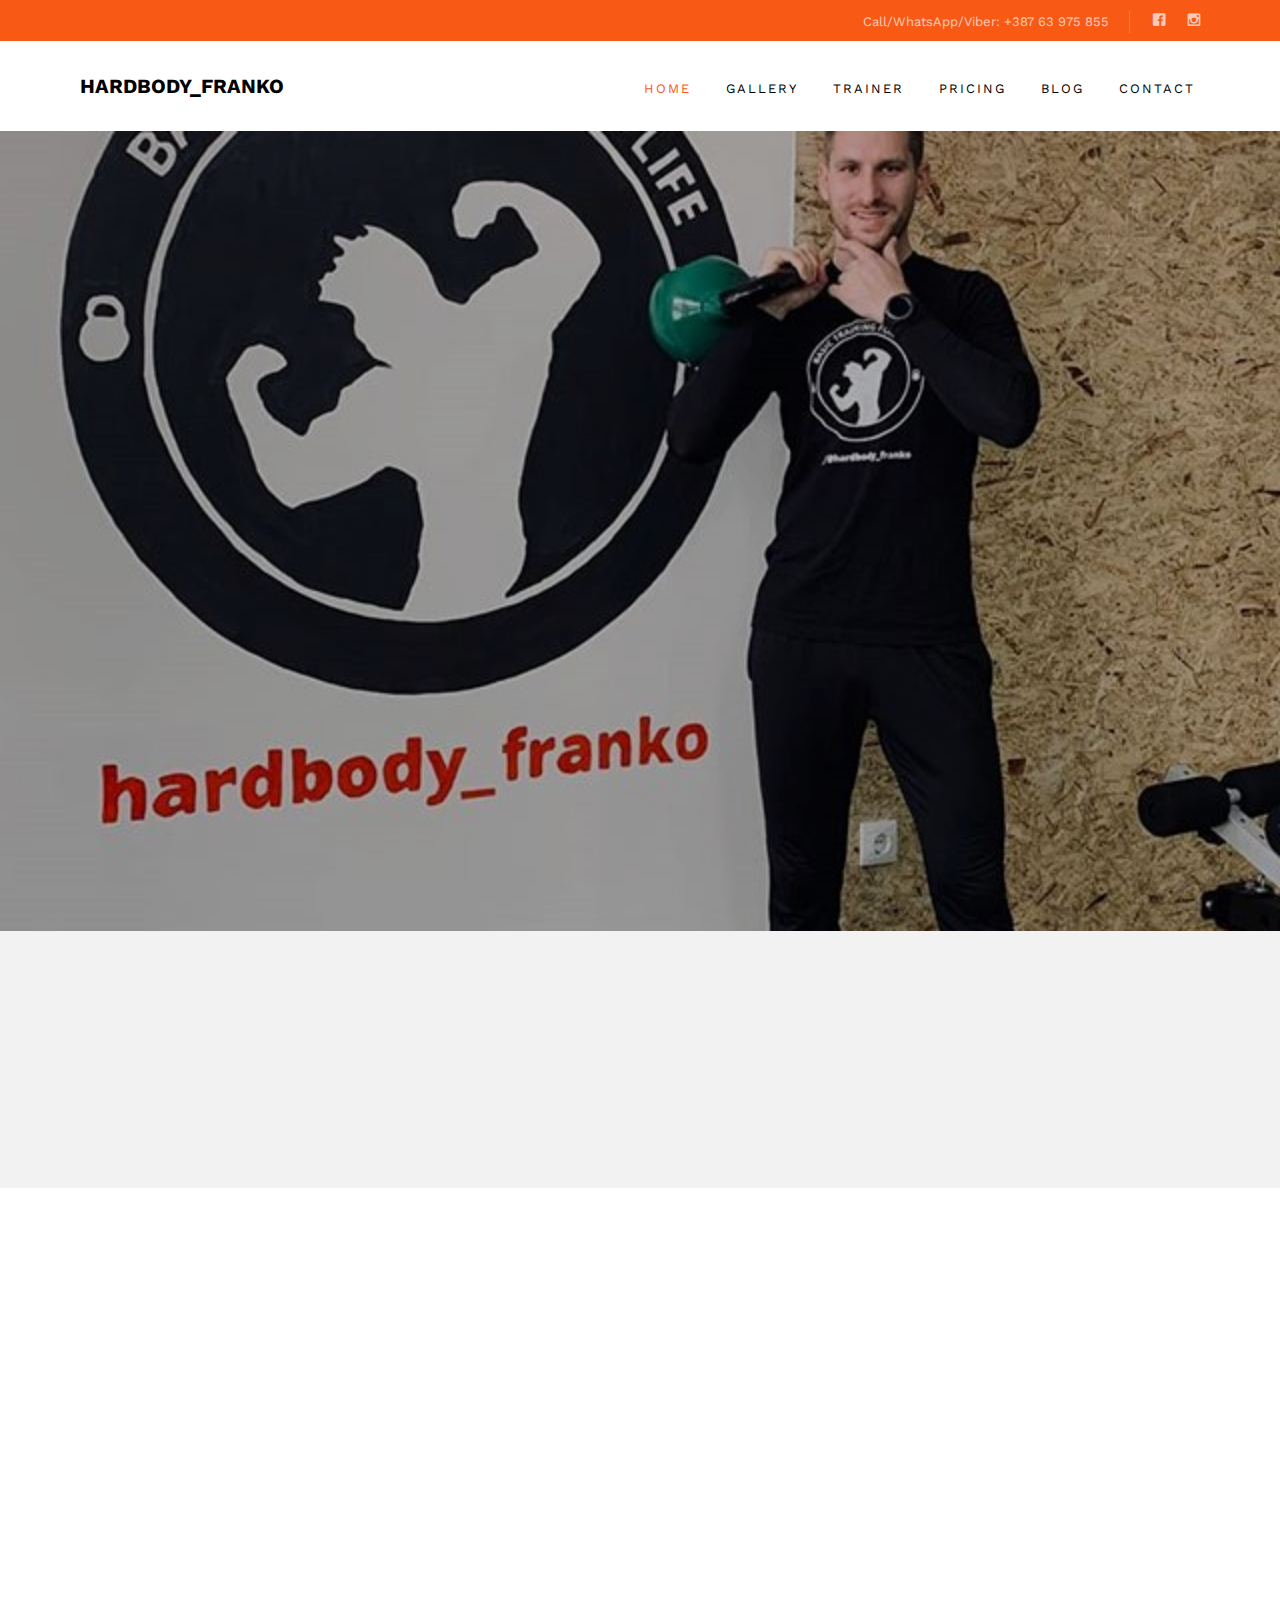
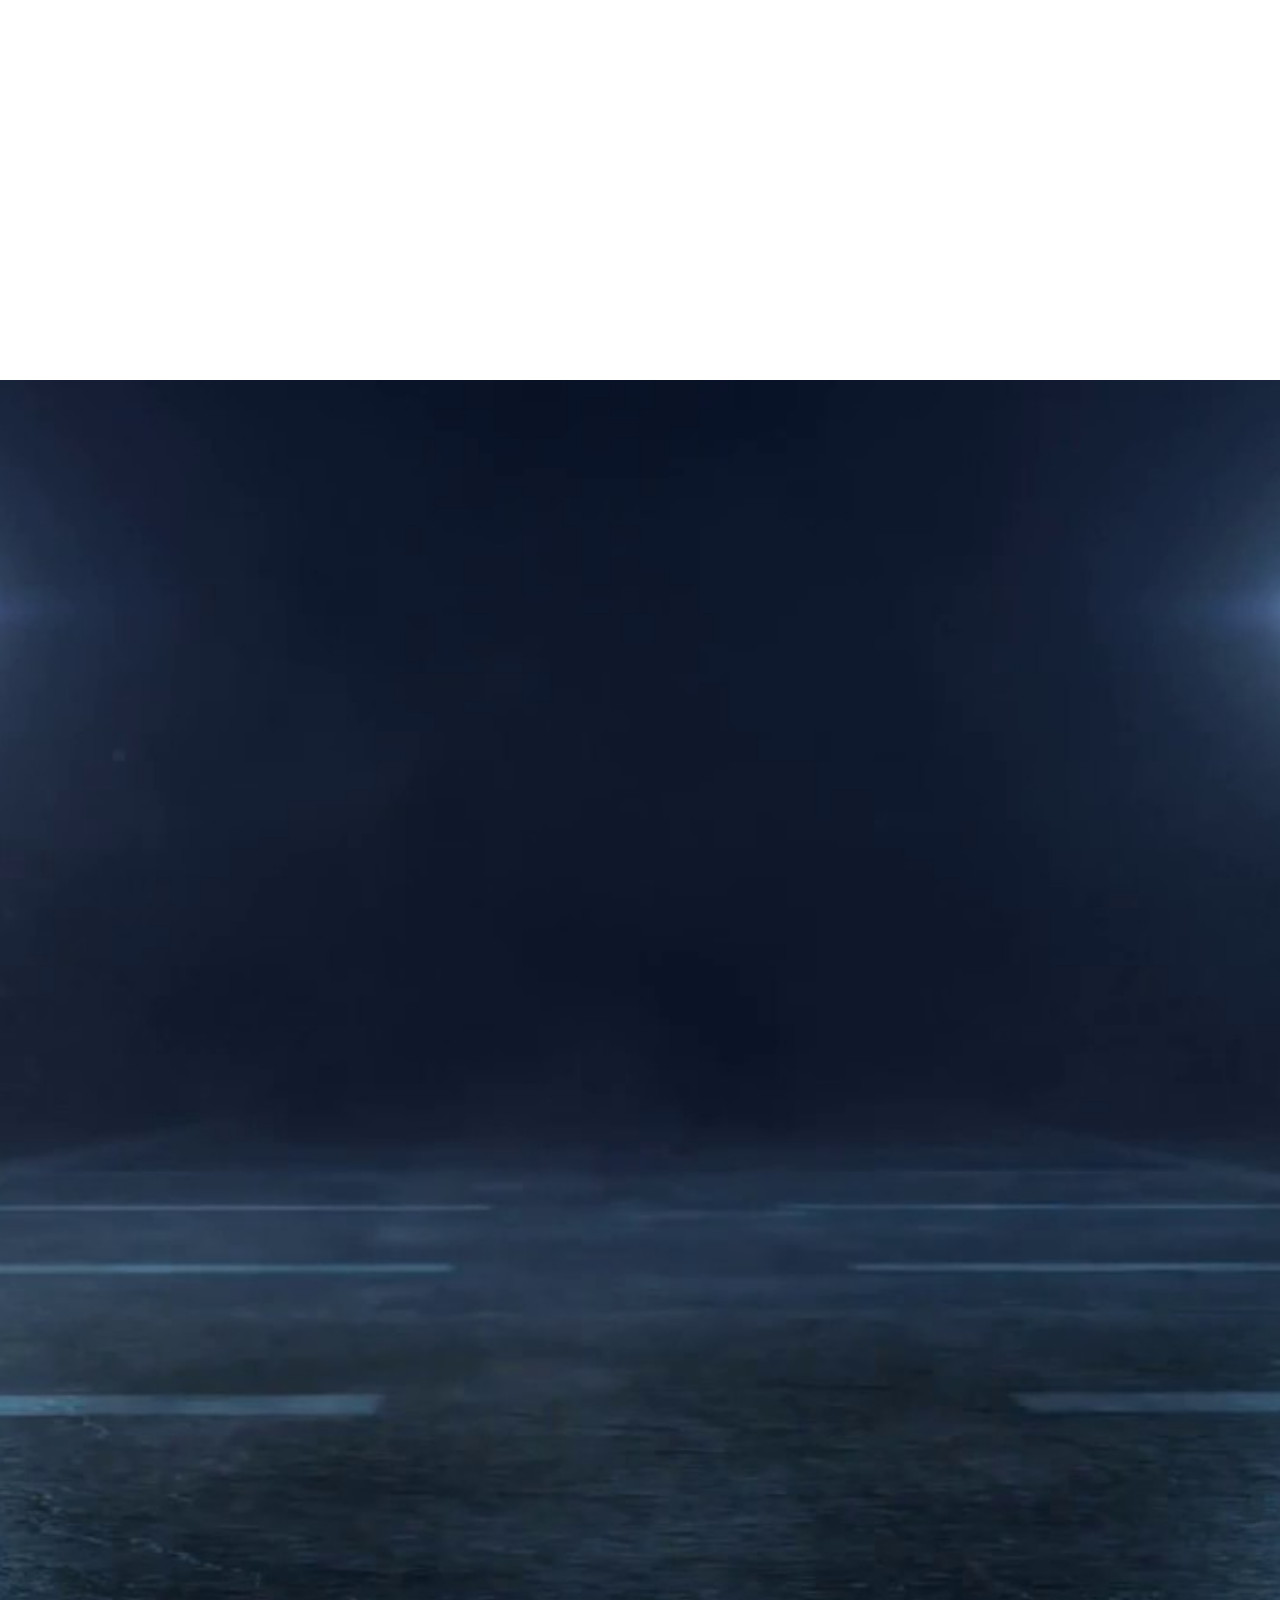
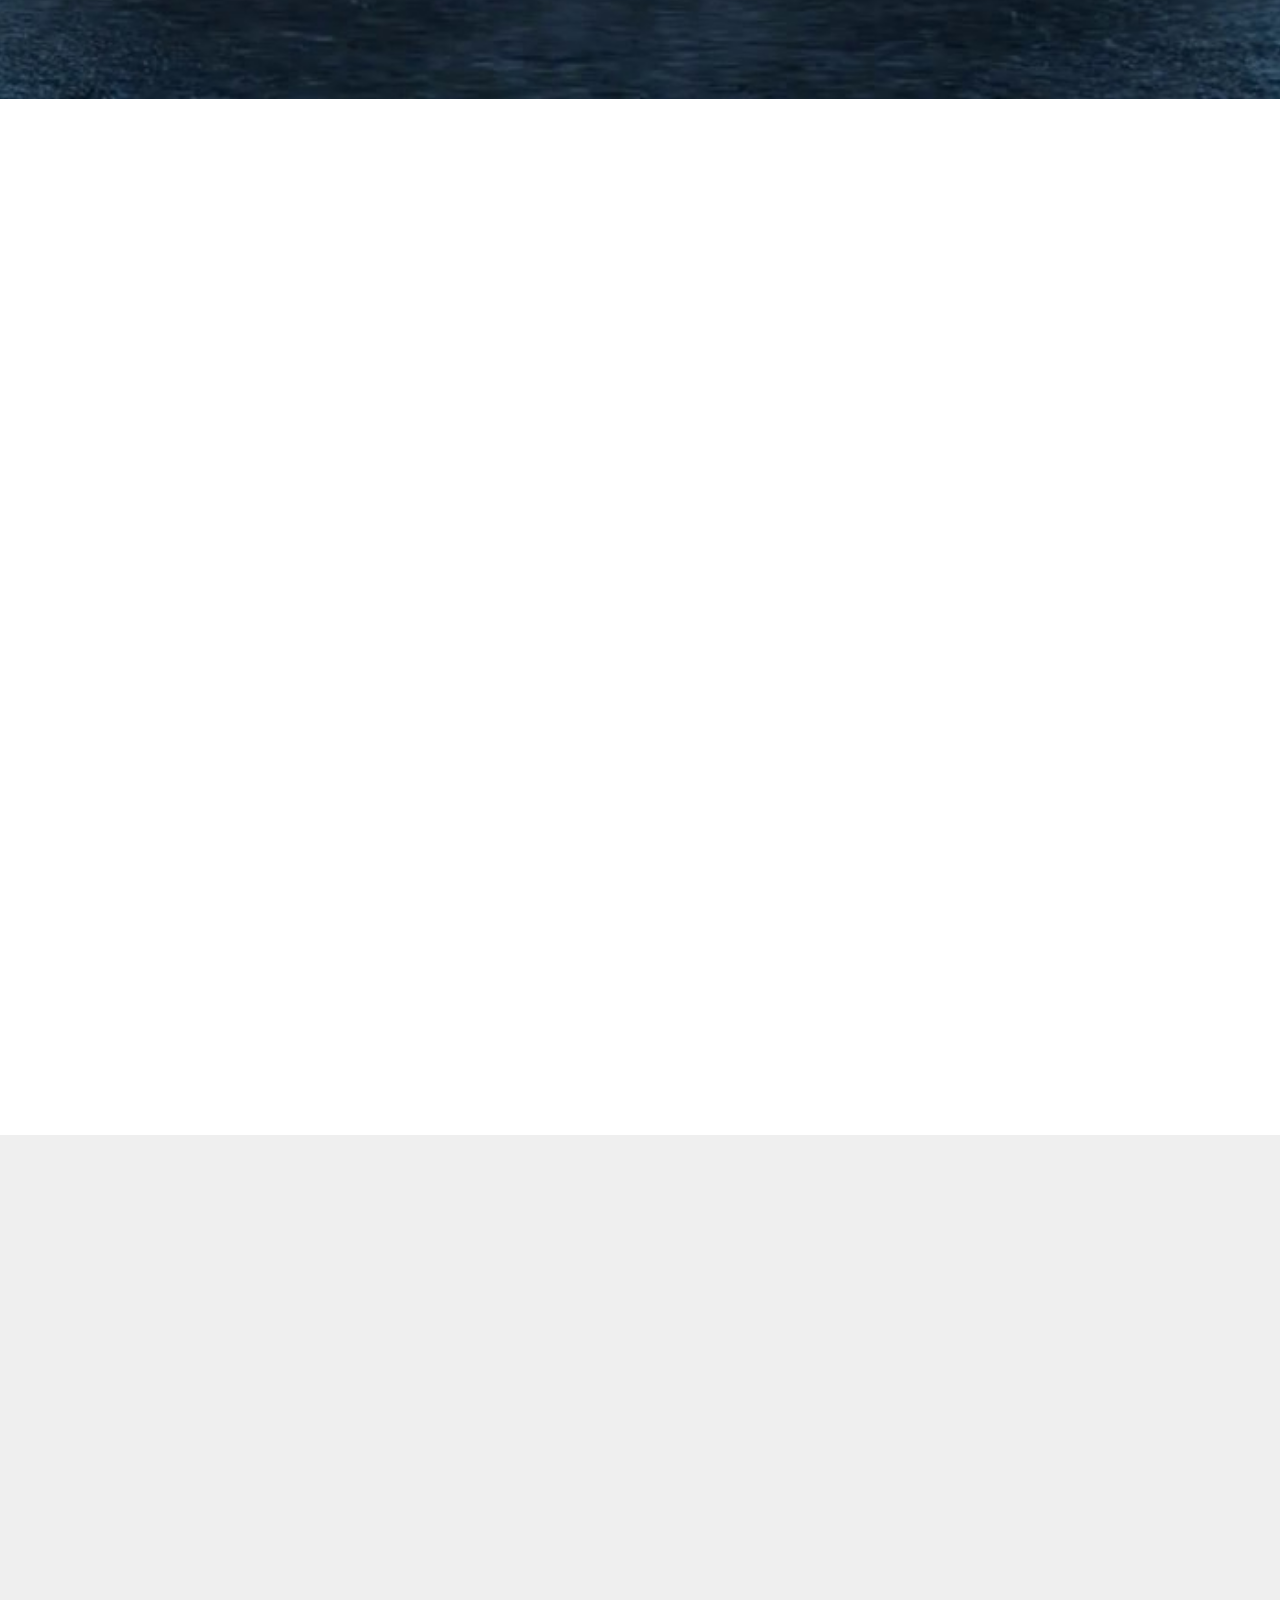
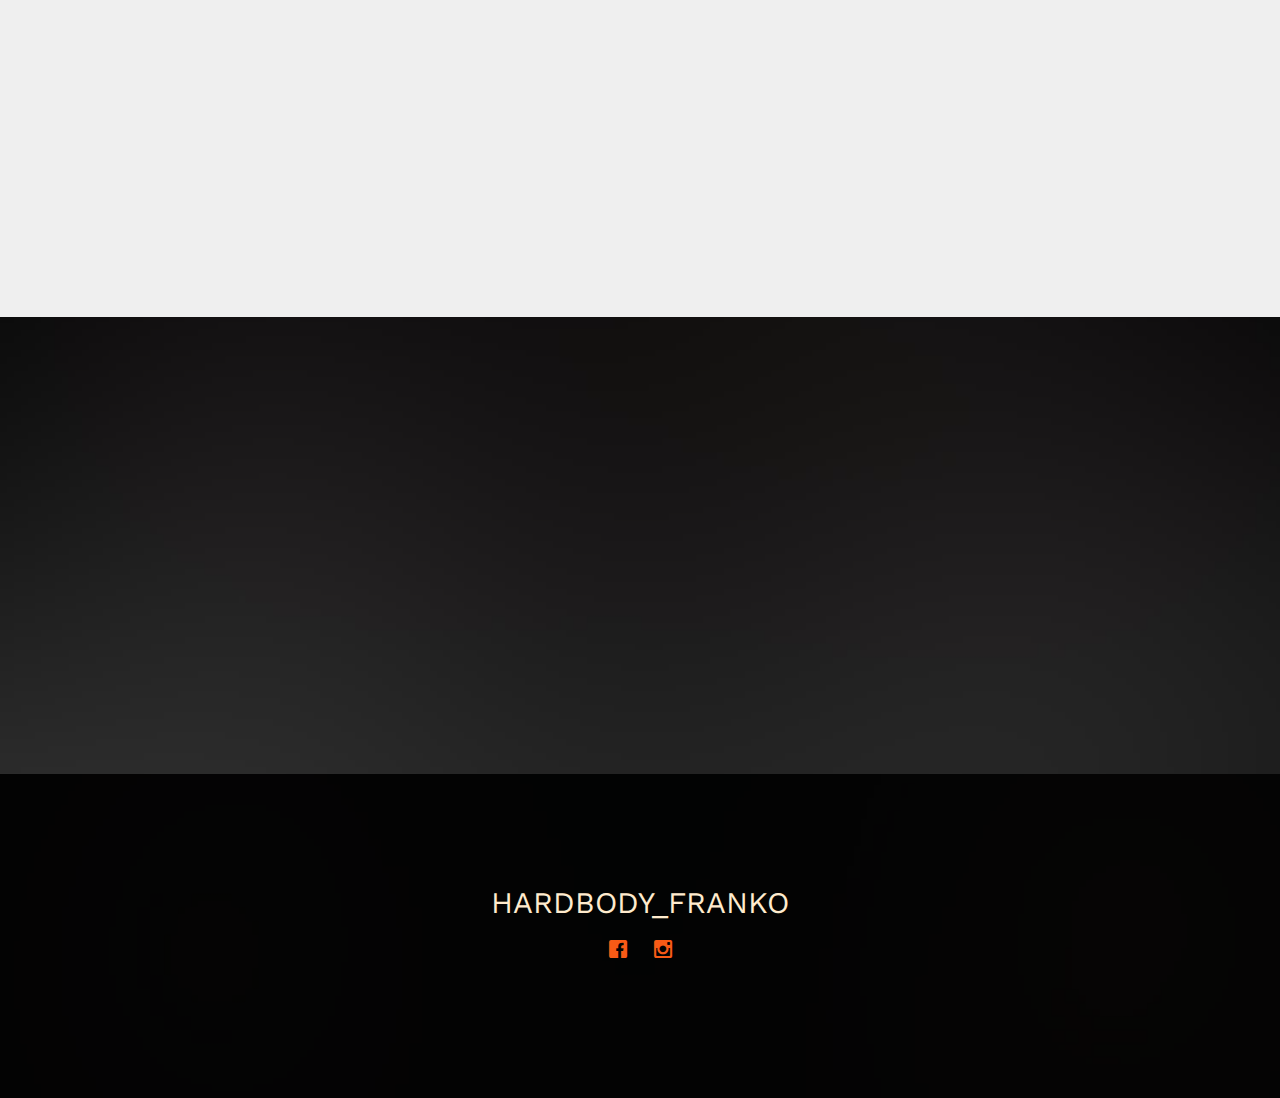
<file: index.html>
<!DOCTYPE HTML>
<html>

<head>
	<meta charset="utf-8">
	<meta http-equiv="X-UA-Compatible" content="IE=edge">
	<title>Hardbody Franko</title>
	<meta name="viewport" content="width=device-width, initial-scale=1">
	<meta name="description" content="Free HTML5 Website Template by freehtml5.co" />
	<meta name="keywords"
		content="free website templates, free html5, free template, free bootstrap, free website template, html5, css3, mobile first, responsive" />
	<meta name="author" content="freehtml5.co" />

	<!-- 
	//////////////////////////////////////////////////////

	FREE HTML5 TEMPLATE 
	DESIGNED & DEVELOPED by FreeHTML5.co
		
	Website: 		http://freehtml5.co/
	Email: 			info@freehtml5.co
	Twitter: 		http://twitter.com/fh5co
	Facebook: 		https://www.facebook.com/fh5co

	//////////////////////////////////////////////////////
	 -->

	<!-- Facebook and Twitter integration -->
	<meta property="og:title" content="" />
	<meta property="og:image" content="" />
	<meta property="og:url" content="" />
	<meta property="og:site_name" content="" />
	<meta property="og:description" content="" />
	<meta name="twitter:title" content="" />
	<meta name="twitter:image" content="" />
	<meta name="twitter:url" content="" />
	<meta name="twitter:card" content="" />

	<link href="https://fonts.googleapis.com/css?family=Work+Sans:300,400,500,700,800" rel="stylesheet">

	<!-- Animate.css -->
	<link rel="stylesheet" href="css/animate.css">
	<!-- Icomoon Icon Fonts-->
	<link rel="stylesheet" href="css/icomoon.css">
	<!-- Bootstrap  -->
	<link rel="stylesheet" href="css/bootstrap.css">

	<!-- Magnific Popup -->
	<link rel="stylesheet" href="css/magnific-popup.css">

	<!-- Owl Carousel  -->
	<link rel="stylesheet" href="css/owl.carousel.min.css">
	<link rel="stylesheet" href="css/owl.theme.default.min.css">

	<!-- Theme style  -->
	<link rel="stylesheet" href="css/style.css">

	<!-- Modernizr JS -->
	<script src="js/modernizr-2.6.2.min.js"></script>
	<!-- FOR IE9 below -->
	<!--[if lt IE 9]>
	<script src="js/respond.min.js"></script>
	<![endif]-->

</head>

<body>

	<div class="fh5co-loader"></div>

	<div id="page">
		<nav class="fh5co-nav" role="navigation">
			<div class="top">
				<div class="container">
					<div class="row">
						<div class="col-xs-12 text-right">
							<p class="num">Call/WhatsApp/Viber: +387 63 975 855</p>
							<ul class="fh5co-social">
								<li><a href="https://www.facebook.com/Franko-Gugi%C4%87--410899076052623/"><i
											class="icon-facebook"></i></a></li>
								<li><a href="https://www.instagram.com/hardbody_franko/"><i
											class="icon-instagram"></i></a></li>
							</ul>
						</div>
					</div>
				</div>
			</div>
			<div class="top-menu">
				<div class="container">
					<div class="row">
						<div class="col-xs-2">
							<div id="fh5co-logo"><a href="index.html">hardbody_franko</a></div>
						</div>
						<div class="col-xs-10 text-right menu-1">
							<ul>
								<li class="active"><a href="index.html">Home</a></li>
								<li><a href="gallery.html">Gallery</a></li>
								<li><a href="about.html">Trainer</a></li>
								<li><a href="pricing.html">Pricing</a></li>
								<li><a href="blog.html">Blog</a></li>
								<!-- <li class="has-dropdown">
									<a href="blog.html">Blog</a>
									<ul class="dropdown">
										<li><a href="#">Web Design</a></li>
										<li><a href="#">eCommerce</a></li>
										<li><a href="#">Branding</a></li>
										<li><a href="#">API</a></li>
									</ul>
								</li> -->
								<li><a href="contact.html">Contact</a></li>
							</ul>
						</div>
					</div>

				</div>
			</div>
		</nav>

		<header id="fh5co-header" class="fh5co-cover" role="banner" style="background-image:url(images/franko.jpg);"
			data-stellar-background-ratio="0.5">
			<div class="overlay"></div>
			<div class="container">
				<div class="row">
					<div class="col-md-8 col-md-offset-2 text-center">
						<div class="display-t">
							<div class="display-tc animate-box" data-animate-effect="fadeIn">
								<!-- <h1>Make it a lifestyle, not a duty</h1> -->
								<!-- <h2>Free html5 templates Made by <a href="http://freehtml5.co/" -->
								<!-- target="_blank">freehtml5.co</a></h2> -->
								<p><a href="images/WhatsApp.mp4" class="btn btn-primary popup-vimeo">Watch Our Video</a>
								</p>
							</div>
						</div>
					</div>
				</div>
			</div>
		</header>

		<div id="fh5co-services" class="fh5co-bg-section">
			<div class="container">
				<div class="row">
					<div class="col-md-4 text-center animate-box">
						<div class="services">
							<span><img class="img-responsive" src="images/dumbbell.svg" alt=""></span>
							<h2>Individual Training</h2>
							<!-- <p><br></p> -->
							<!-- <p><a href="#" class="btn btn-primary btn-outline btn-sm">More <i
										class="icon-arrow-right"></i></a></p> -->
						</div>
					</div>
					<div class="col-md-4 text-center animate-box">
						<div class="services">
							<span><img class="img-responsive" src="images/exercise.svg" alt=""></span>
							<h2>Group Training</h2>
							<!-- <p>Dignissimos asperiores vitae velit veniam totam fuga molestias accusamus alias autem
								provident. Odit ab aliquam dolor eius</p>
							<p><a href="#" class="btn btn-primary btn-outline btn-sm">More <i
										class="icon-arrow-right"></i></a></p> -->
						</div>
					</div>
					<div class="col-md-4 text-center animate-box">
						<div class="services">
							<span><img class="img-responsive" src="images/yoga-carpet.svg" alt=""></span>
							<h2>Online Coaching</h2>
							<!-- <p>Dignissimos asperiores vitae velit veniam totam fuga molestias accusamus alias autem
								provident. Odit ab aliquam dolor eius</p>
							<p><a href="#" class="btn btn-primary btn-outline btn-sm">More <i
										class="icon-arrow-right"></i></a></p> -->
						</div>
					</div>
				</div>
			</div>
		</div>

		<div id="fh5co-trainer">
			<div class="container">
				<div class="row animate-box">
					<div class="col-md-8 col-md-offset-2 text-center fh5co-heading">
						<h2>Fitness Expert</h2>
						<!-- <p>Dignissimos asperiores vitae velit veniam totam fuga molestias accusamus alias autem
							provident. Odit ab aliquam dolor eius.</p> -->
					</div>
				</div>
				<div class="row">
					<div class="col-md-4 col-sm-4 animate-box">
						<!-- <div class="trainer">
							<a href="#"><img class="img-responsive" src="images/trainer-1.jpg" alt="trainer"></a>
							<div class="title">
								<h3><a href="#">Angel Adams</a></h3>
								<span>Dance Expert</span>
							</div>
							<div class="desc text-center">
								<ul class="fh5co-social-icons">
									<li><a href="#"><i class="icon-twitter"></i></a></li>
									<li><a href="#"><i class="icon-facebook"></i></a></li>
									<li><a href="#"><i class="icon-linkedin"></i></a></li>
									<li><a href="#"><i class="icon-dribbble"></i></a></li>
								</ul>
							</div>
						</div> -->
					</div>
					<div class="col-md-4 col-sm-4 animate-box">
						<div class="trainer">
							<img src="images/fitness_expert.jpeg" alt="trainer">
							<div class="title">
								<h3>Franko Gugić</h3>
								<span>Strength & Conditioning Coach</span>
							</div>
							<!-- <div class="desc text-center">
								<ul class="fh5co-social-icons">
									<li><a href="#"><i class="icon-twitter"></i></a></li>
									<li><a href="#"><i class="icon-facebook"></i></a></li>
									<li><a href="#"><i class="icon-linkedin"></i></a></li>
									<li><a href="#"><i class="icon-dribbble"></i></a></li>
								</ul>
							</div> -->
						</div>
					</div>
					<!-- <div class="col-md-4 col-sm-4 animate-box">
						<div class="trainer">
							<a href="#"><img class="img-responsive" src="images/trainer-3.jpg" alt="trainer"></a>
							<div class="title">
								<h3><a href="#">Rachel Seely</a></h3>
								<span>Yoga Expert</span>
							</div>
							<div class="desc text-center">
								<ul class="fh5co-social-icons">
									<li><a href="#"><i class="icon-twitter"></i></a></li>
									<li><a href="#"><i class="icon-facebook"></i></a></li>
									<li><a href="#"><i class="icon-linkedin"></i></a></li>
									<li><a href="#"><i class="icon-dribbble"></i></a></li>
								</ul>
							</div>
						</div>
					</div> -->
				</div>
			</div>
		</div>

		<div id="fh5co-schedule" class="fh5co-bg" style="background-image: url(images/schedule.jpg);">
			<div class="container">
				<div class="row">
					<div class="col-md-8 col-md-offset-2 text-center fh5co-heading animate-box">
						<h2>Class Schedule</h2>
					</div>
				</div>

				<div class="row animate-box">

					<div class="fh5co-tabs">
						<ul class="fh5co-tab-nav">
							<li class="active"><a href="#" data-tab="1"><span class="visible-xs">M</span><span
										class="hidden-xs">Monday</span></a></li>
							<!-- <li><a href="#" data-tab="1"><span class="visible-xs">M</span><span class="hidden-xs">Monday</span></a></li> -->
							<li><a href="#" data-tab="2"><span class="visible-xs">T</span><span
										class="hidden-xs">Tuesday</span></a></li>
							<li><a href="#" data-tab="3"><span class="visible-xs">W</span><span
										class="hidden-xs">Wednesday</span></a></li>
							<li><a href="#" data-tab="4"><span class="visible-xs">Th</span><span
										class="hidden-xs">Thursday</span></a></li>
							<li><a href="#" data-tab="5"><span class="visible-xs">F</span><span
										class="hidden-xs">Friday</span></a></li>
							<li><a href="#" data-tab="6"><span class="visible-xs">S</span><span
										class="hidden-xs">Saturday</span></a></li>
							<li><a href="#" data-tab="7"><span class="visible-xs">Su</span><span
										class="hidden-xs">Sunday</span></a></li>
						</ul>

						<!-- Tabs -->
						<div class="fh5co-tab-content-wrap">
							<div class="fh5co-tab-content tab-content active" data-tab-content="1">
								<ul class="class-schedule">
									<li class="text-center">
										<span><img src="images/basic.png" class="img-responsive" alt=""></span>
										<span class="time">8:20 - 9:20</span><br>
										<h4>Muški</h4>
										<!-- <p style="color:white">Dario Ostojić<br>Fra Zvonimir Pavičić<br>Fra Jure Barišić<br>Kristijan Vasilj<br>
									Vladimir Vlaičević<br>Frank Ostojić<br>Ivan Čilić<br>Lucijan Ivanković<br>Jure Vasilj</p> -->
									</li>
									<li class="text-center">
										<span><img src="images/dumbbell.svg" class="img-responsive" alt=""></span>
										<span class="time">9:20 - 10:00</span>
										<h4>Ženske</h4>
										<!-- <small>Angel Adams</small> -->
									</li>
									<li class="text-center">
										<span><img src="images/exercise.svg" class="img-responsive" alt=""></span>
										<span class="time">14:00 - 16:00</span>
										<h4>Individualno</h4>
										<!-- <small>Angel Adams</small> -->
									</li>
									<li class="text-center">
										<span><img src="images/basic.png" class="img-responsive" alt=""></span>
										<span class="time">16:00 - 16:45</span>
										<h4>Muški</h4>
										<!-- <small>Angel Adams</small> -->
									</li>
									<li class="text-center">
										<span><img src="images/basic.png" class="img-responsive" alt=""></span>
										<span class="time">16:45 - 17:45</span>
										<h4>Muški</h4>
										<!-- <small>Angel Adams</small> -->
									</li>
									<li class="text-center">
										<span><img src="images/dumbbell.svg" class="img-responsive" alt=""></span>
										<span class="time">17:45 - 18:30</span>
										<h4>Ženske</h4>
										<!-- <small>Angel Adams</small> -->
									</li>
									<li class="text-center">
										<span><img src="images/dumbbell.svg" class="img-responsive" alt=""></span>
										<span class="time">18:30 - 19:15</span>
										<h4>Ženske</h4>
										<!-- <small>Angel Adams</small> -->
									</li>
									<li class="text-center">
										<span><img src="images/stretch.png" class="img-responsive" alt=""></span>
										<span class="time">19:15 - 19:45</span>
										<h4>Ženske</h4>
										<!-- <small>Angel Adams</small> -->
									</li>
									<li class="text-center">
										<span><img src="images/dumbbell.svg" class="img-responsive" alt=""></span>
										<span class="time">19:45 - 20:30</span>
										<h4>Ženske</h4>
										<!-- <small>Angel Adams</small> -->
									</li>
								</ul>
							</div>

							<div class="fh5co-tab-content tab-content active" data-tab-content="2">
								<ul class="class-schedule">
									<li class="text-center">
										<span><img src="images/exercise.svg" class="img-responsive" alt=""></span>
										<span class="time">09:00 - 10:00</span>
										<h4>Individualno</h4>
										<!-- <small>Angel Adams</small> -->
									</li>
									<li class="text-center">
										<span><img src="images/exercise.svg" class="img-responsive" alt=""></span>
										<span class="time">14:00 - 16:00</span>
										<h4>Individualno</h4>
										<!-- <small>Angel Adams</small> -->
									</li>
									<li class="text-center">
										<span><img src="images/basic.png" class="img-responsive" alt=""></span>
										<span class="time">16:00 - 17:00</span>
										<h4>Muški</h4>
										<!-- <small>Angel Adams</small> -->
									</li>
									<li class="text-center">
										<span><img src="images/basic.png" class="img-responsive" alt=""></span>
										<span class="time">17:00 - 18:00</span>
										<h4>HNK BROTNJO</h4>
										<!-- <small>Angel Adams</small> -->
									</li>
								</ul>
							</div>

							<div class="fh5co-tab-content tab-content active" data-tab-content="3">
								<ul class="class-schedule">
									<li class="text-center">
										<span><img src="images/basic.png" class="img-responsive" alt=""></span>
										<span class="time">8:20 - 9:20</span><br>
										<h4>Muški</h4>
										<!-- <p style="color:white">Dario Ostojić<br>Fra Zvonimir Pavičić<br>Fra Jure Barišić<br>Kristijan Vasilj<br>
									Vladimir Vlaičević<br>Frank Ostojić<br>Ivan Čilić<br>Lucijan Ivanković<br>Jure Vasilj</p> -->
									</li>
									<li class="text-center">
										<span><img src="images/dumbbell.svg" class="img-responsive" alt=""></span>
										<span class="time">9:20 - 10:00</span>
										<h4>Ženske</h4>
										<!-- <small>Angel Adams</small> -->
									</li>
									<li class="text-center">
										<span><img src="images/exercise.svg" class="img-responsive" alt=""></span>
										<span class="time">14:00 - 16:00</span>
										<h4>Individualno</h4>
										<!-- <small>Angel Adams</small> -->
									</li>
									<li class="text-center">
										<span><img src="images/basic.png" class="img-responsive" alt=""></span>
										<span class="time">16:00 - 16:45</span>
										<h4>Muški</h4>
										<!-- <small>Angel Adams</small> -->
									</li>
									<li class="text-center">
										<span><img src="images/basic.png" class="img-responsive" alt=""></span>
										<span class="time">16:45 - 17:45</span>
										<h4>Muški</h4>
										<!-- <small>Angel Adams</small> -->
									</li>
									<li class="text-center">
										<span><img src="images/dumbbell.svg" class="img-responsive" alt=""></span>
										<span class="time">17:45 - 18:30</span>
										<h4>Ženske</h4>
										<!-- <small>Angel Adams</small> -->
									</li>
									<li class="text-center">
										<span><img src="images/dumbbell.svg" class="img-responsive" alt=""></span>
										<span class="time">18:30 - 19:15</span>
										<h4>Ženske</h4>
										<!-- <small>Angel Adams</small> -->
									</li>
									<li class="text-center">
										<span><img src="images/stretch.png" class="img-responsive" alt=""></span>
										<span class="time">19:15 - 19:45</span>
										<h4>Ženske</h4>
										<!-- <small>Angel Adams</small> -->
									</li>
									<li class="text-center">
										<span><img src="images/dumbbell.svg" class="img-responsive" alt=""></span>
										<span class="time">19:45 - 20:30</span>
										<h4>Ženske</h4>
										<!-- <small>Angel Adams</small> -->
									</li>
								</ul>
							</div>

							<div class="fh5co-tab-content tab-content active" data-tab-content="4">
								<ul class="class-schedule">
									<li class="text-center">
										<span><img src="images/exercise.svg" class="img-responsive" alt=""></span>
										<span class="time">09:00 - 10:00</span>
										<h4>Individualno</h4>
										<!-- <small>Angel Adams</small> -->
									</li>
									<li class="text-center">
										<span><img src="images/exercise.svg" class="img-responsive" alt=""></span>
										<span class="time">14:00 - 16:00</span>
										<h4>Individualno</h4>
										<!-- <small>Angel Adams</small> -->
									</li>
									<li class="text-center">
										<span><img src="images/basic.png" class="img-responsive" alt=""></span>
										<span class="time">16:00 - 17:00</span>
										<h4>Muški</h4>
										<!-- <small>Angel Adams</small> -->
									</li>
									<li class="text-center">
										<span><img src="images/basic.png" class="img-responsive" alt=""></span>
										<span class="time">17:00 - 18:00</span>
										<h4>HNK BROTNJO</h4>
										<!-- <small>Angel Adams</small> -->
									</li>
								</ul>
							</div>

							<div class="fh5co-tab-content tab-content active" data-tab-content="5">
								<ul class="class-schedule">
									<li class="text-center">
										<span><img src="images/basic.png" class="img-responsive" alt=""></span>
										<span class="time">8:20 - 9:20</span><br>
										<h4>Muški</h4>
										<!-- <p style="color:white">Dario Ostojić<br>Fra Zvonimir Pavičić<br>Fra Jure Barišić<br>Kristijan Vasilj<br>
									Vladimir Vlaičević<br>Frank Ostojić<br>Ivan Čilić<br>Lucijan Ivanković<br>Jure Vasilj</p> -->
									</li>
									<li class="text-center">
										<span><img src="images/dumbbell.svg" class="img-responsive" alt=""></span>
										<span class="time">9:20 - 10:00</span>
										<h4>Ženske</h4>
										<!-- <small>Angel Adams</small> -->
									</li>
									<li class="text-center">
										<span><img src="images/exercise.svg" class="img-responsive" alt=""></span>
										<span class="time">14:00 - 16:00</span>
										<h4>Individualno</h4>
										<!-- <small>Angel Adams</small> -->
									</li>
									<li class="text-center">
										<span><img src="images/basic.png" class="img-responsive" alt=""></span>
										<span class="time">16:00 - 16:45</span>
										<h4>Muški</h4>
										<!-- <small>Angel Adams</small> -->
									</li>
									<li class="text-center">
										<span><img src="images/basic.png" class="img-responsive" alt=""></span>
										<span class="time">16:45 - 17:45</span>
										<h4>Muški</h4>
										<!-- <small>Angel Adams</small> -->
									</li>
									<li class="text-center">
										<span><img src="images/dumbbell.svg" class="img-responsive" alt=""></span>
										<span class="time">17:45 - 18:30</span>
										<h4>Ženske</h4>
										<!-- <small>Angel Adams</small> -->
									</li>
									<li class="text-center">
										<span><img src="images/dumbbell.svg" class="img-responsive" alt=""></span>
										<span class="time">18:30 - 19:15</span>
										<h4>Ženske</h4>
										<!-- <small>Angel Adams</small> -->
									</li>
									<li class="text-center">
										<span><img src="images/stretch.png" class="img-responsive" alt=""></span>
										<span class="time">19:15 - 19:45</span>
										<h4>Ženske</h4>
										<!-- <small>Angel Adams</small> -->
									</li>
									<li class="text-center">
										<span><img src="images/dumbbell.svg" class="img-responsive" alt=""></span>
										<span class="time">19:45 - 20:30</span>
										<h4>Ženske</h4>
										<!-- <small>Angel Adams</small> -->
									</li>
								</ul>
							</div>

							<div class="fh5co-tab-content tab-content active" data-tab-content="6">
								<ul class="class-schedule">
									<li class="text-center">
										<span><img src="images/exercise.svg" class="img-responsive" alt=""></span>
										<span class="time">11:00 - 13:00</span>
										<h4>Individualno</h4>
										<!-- <small>Angel Adams</small> -->
									</li>
									<!-- <li class="text-center">
										<span><img src="images/exercise.svg" class="img-responsive" alt=""></span>
										<span class="time">7:00 AM - 8AM</span>
										<h4>Cardio</h4>
										<small>Angel Adams</small>
									</li>
									<li class="text-center">
										<span><img src="images/dumbbell.svg" class="img-responsive" alt=""></span>
										<span class="time">9:00 AM - 11AM</span>
										<h4>Body Building</h4>
										<small>Angel Adams</small>
									</li>
									<li class="text-center">
										<span><img src="images/yoga-carpet.svg" class="img-responsive" alt=""></span>
										<span class="time">6:00 AM - 7AM</span>
										<h4>Yoga</h4>
										<small>Angel Adams</small>
									</li>
									<li class="text-center">
										<span><img src="images/two-boxing-gloves.svg" class="img-responsive"
												alt=""></span>
										<span class="time">7:00 AM - 8AM</span>
										<h4>Boxing</h4>
										<small>Angel Adams</small>
									</li>
									<li class="text-center">
										<span><img src="images/ballet.svg" class="img-responsive" alt=""></span>
										<span class="time">7:00 AM - 8AM</span>
										<h4>Ballet Dance</h4>
										<small>Angel Adams</small>
									</li>
									<li class="text-center">
										<span><img src="images/dumbbell.svg" class="img-responsive" alt=""></span>
										<span class="time">9:00 AM - 11AM</span>
										<h4>Body Building</h4>
										<small>Angel Adams</small>
									</li>
									<li class="text-center">
										<span><img src="images/yoga-carpet.svg" class="img-responsive" alt=""></span>
										<span class="time">6:00 AM - 7AM</span>
										<h4>Yoga</h4>
										<small>Angel Adams</small>
									</li>
									<li class="text-center">
										<span><img src="images/exercise.svg" class="img-responsive" alt=""></span>
										<span class="time">7:00 AM - 8AM</span>
										<h4>Cardio</h4>
										<small>Angel Adams</small>
									</li> -->
								</ul>
							</div>

							<!-- <div class="fh5co-tab-content tab-content active" data-tab-content="7">
							<ul class="class-schedule">
								<li class="text-center">
									<span><img src="images/exercise.svg" class="img-responsive" alt=""></span>
									<span class="time">7:00 AM - 8AM</span>
									<h4>Cardio</h4>
									<small>Angel Adams</small>
								</li>
								<li class="text-center">
									<span><img src="images/dumbbell.svg" class="img-responsive" alt=""></span>
									<span class="time">9:00 AM - 11AM</span>
									<h4>Body Building</h4>
									<small>Angel Adams</small>
								</li>
								<li class="text-center">
									<span><img src="images/yoga-carpet.svg" class="img-responsive" alt=""></span>
									<span class="time">6:00 AM - 7AM</span>
									<h4>Yoga</h4>
									<small>Angel Adams</small>
								</li>
								<li class="text-center">
									<span><img src="images/two-boxing-gloves.svg" class="img-responsive" alt=""></span>
									<span class="time">7:00 AM - 8AM</span>
									<h4>Boxing</h4>
									<small>Angel Adams</small>
								</li>
								<li class="text-center">
									<span><img src="images/ballet.svg" class="img-responsive" alt=""></span>
									<span class="time">7:00 AM - 8AM</span>
									<h4>Ballet Dance</h4>
									<small>Angel Adams</small>
								</li>
								<li class="text-center">
									<span><img src="images/dumbbell.svg" class="img-responsive" alt=""></span>
									<span class="time">9:00 AM - 11AM</span>
									<h4>Body Building</h4>
									<small>Angel Adams</small>
								</li>
								<li class="text-center">
									<span><img src="images/yoga-carpet.svg" class="img-responsive" alt=""></span>
									<span class="time">6:00 AM - 7AM</span>
									<h4>Yoga</h4>
									<small>Angel Adams</small>
								</li>
								<li class="text-center">
									<span><img src="images/exercise.svg" class="img-responsive" alt=""></span>
									<span class="time">7:00 AM - 8AM</span>
									<h4>Cardio</h4>
									<small>Angel Adams</small>
								</li>
							</ul>
						</div> -->

						</div>

					</div>
				</div>
			</div>
		</div>
		<div id="fh5co-pricing">
			<div class="container">
				<div class="row animate-box">
					<div class="col-md-8 col-md-offset-2 text-center fh5co-heading">
						<h2>Pricing Plan</h2>
						<!-- <p>Dignissimos asperiores vitae velit veniam totam fuga molestias accusamus alias autem
							provident. Odit ab aliquam dolor eius.</p> -->
					</div>
				</div>
				<div class="row">
					<div class="pricing">
						<div class="col-md-3 animate-box">
							<div class="price-box">
								<h2 class="pricing-plan">Individual</h2>
								<div class="price"><sup class="currency">KM</sup>20<small>/training</small></div>
								<p style="color: black">OR</p>
								<div class="price"><sup class="currency">KM</sup>200<small>/month</small></div>
								<ul class="classes">
									<li></li>
									<li>One to one personal training</li>
									<li class="color">Nutrition plan included</li>
									<li></li>
									<!-- <li class="color">20 Aerobics</li>
									<li>10 Zumba Classes</li>
									<li class="color">5 Massage</li>
									<li>10 Body Building</li> -->
								</ul>
								<a href="https://m.me/410899076052623" class="btn btn-select-plan btn-sm">Select
									Plan</a>
							</div>
						</div>

						<!-- <div class="col-md-3 animate-box">
							<div class="price-box">
								<h2 class="pricing-plan">Individual</h2>
								<div class="price"><sup class="currency">KM</sup>200<small>/month</small></div>
								<ul class="classes">
									<li>3 x week</li>
									<li class="color">10 Swimming Lesson</li>
									<li>10 Yoga Classes</li>
									<li class="color">20 Aerobics</li>
									<li>10 Zumba Classes</li>
									<li class="color">5 Massage</li>
									<li>10 Body Building</li>
								</ul>
								<a href="https://m.me/410899076052623" class="btn btn-select-plan btn-sm">Select Plan</a>
							</div>
						</div> -->

						<div class="col-md-3 animate-box">
							<div class="price-box">
								<h2 class="pricing-plan">Group</h2>
								<div class="price"><sup class="currency">BAM</sup>60<small>/month</small></div>
								<ul class="classes">
									<li>3 x week</li>
									<li class="color">8-10 people in group</li>
									<li></li>
									<!-- <li class="color">20 Aerobics</li>
									<li>10 Zumba Classes</li>
									<li class="color">5 Massage</li>
									<li>10 Body Building</li> -->
								</ul>
								<a href="https://m.me/410899076052623" class="btn btn-select-plan btn-sm">Select
									Plan</a>
							</div>
						</div>


						<!-- <div class="col-md-3 animate-box">
							<div class="price-box popular">
								<h2 class="pricing-plan pricing-plan-offer">Pro</h2>
								<div class="price"><sup class="currency">$</sup>74<small>/month</small></div>
								<ul class="classes">
									<li>15 Cardio Classes</li>
									<li class="color">10 Swimming Lesson</li>
									<li>10 Yoga Classes</li>
									<li class="color">20 Aerobics</li>
									<li>10 Zumba Classes</li>
									<li class="color">5 Massage</li>
									<li>10 Body Building</li>
								</ul>
								<a href="#" class="btn btn-select-plan btn-sm">Select Plan</a>
							</div>
						</div> -->

						<div class="col-md-3 animate-box">
							<div class="price-box">
								<h2 class="pricing-plan">Fintess pass</h2>
								<div class="price"><sup class="currency">KM</sup>5<small>/training</small></div>
								<p style="color:black">OR</p>
								<div class="price"><sup class="currency">KM</sup>40<small>/month</small></div>
								<!-- <ul class="classes">
									<li>15 Cardio Classes</li>
									<li class="color">10 Swimming Lesson</li>
									<li>10 Yoga Classes</li>
									<li class="color">20 Aerobics</li>
									<li>10 Zumba Classes</li>
									<li class="color">5 Massage</li>
									<li>10 Body Building</li>
								</ul> -->
								<a href="https://m.me/410899076052623" class="btn btn-select-plan btn-sm">Join us any
									time</a>
							</div>
						</div>

						<div class="col-md-3 animate-box">
							<div class="price-box">
								<h2 class="pricing-plan">Online</h2>
								<div class="price"><sup class="currency">KM</sup>120<small>/month</small></div>
								<ul class="classes">
									<li>12 trainings per month</li>
									<li class="color">Video instructions</li>
									<li>Nutrition plan</li>
									<!-- <li class="color">20 Aerobics</li>
									<li>10 Zumba Classes</li>
									<li class="color">5 Massage</li>
									<li>10 Body Building</li> -->
								</ul>
								<a href="https://m.me/410899076052623" class="btn btn-select-plan btn-sm">Contact me</a>
							</div>
						</div>
					</div>
				</div>
			</div>
		</div>

		<!-- <div id="fh5co-gallery">
			<div class="container">
				<div class="row">
					<div class="col-md-8 col-md-offset-2 text-center fh5co-heading animate-box">
						<h2>Gym gallery</h2>
						<p>Dignissimos asperiores vitae velit veniam totam fuga molestias accusamus alias autem
							provident. Odit ab aliquam dolor eius.</p>
					</div>
				</div>
			</div>
			<div class="container-fluid">
				<div class="row row-bottom-padded-md">
					<div class="col-md-12">
						<ul id="fh5co-portfolio-list">

							<li class="one-third animate-box" data-animate-effect="fadeIn"
								style="background-image: url(images/gallery-1.jpeg); ">
								<a href="#">
									<div class="case-studies-summary">
										<span>Illustration</span>
										<h2>Useful baskets</h2>
									</div>
								</a>
							</li>
							<li class="one-third animate-box" data-animate-effect="fadeIn"
								style="background-image: url(images/gallery-2.jpg); ">
								<a href="#">
									<div class="case-studies-summary">
										<span>Web Design</span>
										<h2>Skater man in the road</h2>
									</div>
								</a>
							</li>

							<li class="one-third animate-box" data-animate-effect="fadeIn"
								style="background-image: url(images/gallery-3.jpg); ">
								<a href="#">
									<div class="case-studies-summary">
										<span>Web Design</span>
										<h2>Two Glas of Juice</h2>
									</div>
								</a>
							</li>

							<li class="one-third animate-box" data-animate-effect="fadeIn"
								style="background-image: url(images/gallery-4.jpg); ">
								<a href="#">
									<div class="case-studies-summary">
										<span>Web Design</span>
										<h2>Timer starts now!</h2>
									</div>
								</a>
							</li>
							<li class="one-third animate-box" data-animate-effect="fadeIn"
								style="background-image: url(images/gallery-3.jpg); ">
								<a href="#">
									<div class="case-studies-summary">
										<span>Web Design</span>
										<h2>Two Glas of Juice</h2>
									</div>
								</a>
							</li>
							<li class="two-third animate-box" data-animate-effect="fadeIn"
								style="background-image: url(images/gallery-5.jpg); ">
								<a href="#">
									<div class="case-studies-summary">
										<span>Illustration</span>
										<h2>Beautiful sunset</h2>
									</div>
								</a>
							</li>
							<li class="one-third animate-box" data-animate-effect="fadeIn"
								style="background-image: url(images/gallery-3.jpg); ">
								<a href="#">
									<div class="case-studies-summary">
										<span>Web Design</span>
										<h2>Two Glas of Juice</h2>
									</div>
								</a>
							</li>
						</ul>
					</div>
				</div>
			</div>
		</div> -->

		<div id="fh5co-testimonial" class="fh5co-bg-section">
			<div class="container">
				<div class="row animate-box">
					<div class="col-md-8 col-md-offset-2 text-center fh5co-heading">
						<h2>Happy Clients</h2>
					</div>
				</div>
				<div class="row">
					<div class="col-md-10 col-md-offset-1">
						<div class="row animate-box">
							<div class="owl-carousel owl-carousel-fullwidth">
								<div class="item">
									<div class="testimony-slide active text-center">
										<figure>
											<img src="images/brotnjo.jpg" alt="user">
										</figure>
										<span>MNK Brotnjo, via <a href="https://www.facebook.com/MnkBrotnjo/photos/a.1497133387220611/2162908300643113/?type=3&theater" class="twitter">Facebook</a></span>
										<blockquote>
											<p>&ldquo;Od prvog dana priprema za novu sezonu Premijer futsal lige BiH, brigu o tjelesnoj spremi naše momčadi vodi mladi stručnjak Franko Gugic. Za klupsku facebook stranicu Franko kaže kako ga je poziv Brotnja razveselio:

												-Razveselio me uistinu poziv MNK Brotnja i to što su mi udijelili povjerenje da momčad tjelesno spremam za novu sezonu. To je samo nagrada na moj dosadašnji rad i želim se i ovdje putem vaše klupske zahvaliti upravi i treneru na ukazanom povjerenju.&rdquo;</p>
										</blockquote>
									</div>
								</div>
								<div class="item">
									<div class="testimony-slide active text-center">
										<figure>
											<img src="images/tkmedjugorje.jpg" alt="user">
										</figure>
										<span>TK Međugorje, via <a href="https://www.facebook.com/tenisklubmedjugorje/" class="twitter">Facebook</a></span>
										<blockquote>
											<p>&ldquo;Strength and conditioning coach of tennis club Medjugorje.
												&rdquo;</p>
										</blockquote>
									</div>
								</div>
								<!-- <div class="item">
									<div class="testimony-slide active text-center">
										<figure>
											<img src="images/person3.jpg" alt="user">
										</figure>
										<span>John Doe, via <a href="#" class="twitter">Twitter</a></span>
										<blockquote>
											<p>&ldquo;Far from the countries Vokalia and Consonantia, there live the
												blind texts. Separated they live in Bookmarksgrove right at the coast of
												the Semantics, a large language ocean.&rdquo;</p>
										</blockquote>
									</div>
								</div> -->
							</div>
						</div>
					</div>
				</div>
			</div>
		</div>


		<div id="fh5co-started" class="fh5co-bg" style="background-image: url(images/img_bg_3.jpg);">
			<div class="overlay"></div>
			<div class="container">
				<div class="row animate-box">
					<div class="col-md-8 col-md-offset-2 text-center">
						<h2>Fitness Classes All Year <br> <span> Pay Now and <br> Get <span
									class="percent">20%</span> Discount</span></h2>
					</div>
				</div>
				<div class="row animate-box">
					<div class="col-md-8 col-md-offset-2 text-center">
						<p><a href="https://m.me/410899076052623" class="btn btn-default btn-lg">Become a Member</a></p>
					</div>
				</div>
			</div>
		</div>

		<!-- <div id="fh5co-blog" class="fh5co-bg-section">
			<div class="container">
				<div class="row">
					<div class="col-md-8 col-md-offset-2 text-center fh5co-heading animate-box">
						<h2>Recent Blog</h2>
						<p>Dignissimos asperiores vitae velit veniam totam fuga molestias accusamus alias autem
							provident. Odit ab aliquam dolor eius.</p>
					</div>
				</div>
				<div class="row row-bottom-padded-md">
					<div class="col-lg-4 col-md-4">
						<div class="fh5co-blog animate-box">
							<a href="#"><img class="img-responsive" src="images/gallery-4.jpg" alt=""></a>
							<div class="blog-text">
								<h3><a href="" #>45 Minimal Worksspace Rooms for Web Savvys</a></h3>
								<span class="posted_on">Sep. 15th</span>
								<span class="comment"><a href="">21<i class="icon-speech-bubble"></i></a></span>
								<p>Far far away, behind the word mountains, far from the countries Vokalia and
									Consonantia, there live the blind texts.</p>
								<a href="#" class="btn btn-primary">Read More</a>
							</div>
						</div>
					</div>
					<div class="col-lg-4 col-md-4">
						<div class="fh5co-blog animate-box">
							<a href="#"><img class="img-responsive" src="images/gallery-2.jpg" alt=""></a>
							<div class="blog-text">
								<h3><a href="" #>45 Minimal Worksspace Rooms for Web Savvys</a></h3>
								<span class="posted_on">Sep. 15th</span>
								<span class="comment"><a href="">21<i class="icon-speech-bubble"></i></a></span>
								<p>Far far away, behind the word mountains, far from the countries Vokalia and
									Consonantia, there live the blind texts.</p>
								<a href="#" class="btn btn-primary">Read More</a>
							</div>
						</div>
					</div>
					<div class="col-lg-4 col-md-4">
						<div class="fh5co-blog animate-box">
							<a href="#"><img class="img-responsive" src="images/gallery-3.jpg" alt=""></a>
							<div class="blog-text">
								<h3><a href="" #>45 Minimal Worksspace Rooms for Web Savvys</a></h3>
								<span class="posted_on">Sep. 15th</span>
								<span class="comment"><a href="">21<i class="icon-speech-bubble"></i></a></span>
								<p>Far far away, behind the word mountains, far from the countries Vokalia and
									Consonantia, there live the blind texts.</p>
								<a href="#" class="btn btn-primary">Read More</a>
							</div>
						</div>
					</div>
				</div>
			</div>
		</div> -->

		<footer id="fh5co-footer" class="fh5co-bg" style="background-image: url(images/img_bg_1.jpg);"
			role="contentinfo">
			<div class="overlay"></div>
			<div class="container">
				<!-- <div class="row row-pb-md">
					<div class="col-md-4 fh5co-widget">
						<h3>A Little About Stamina.</h3>
						<p>Facilis ipsum reprehenderit nemo molestias. Aut cum mollitia reprehenderit. Eos cumque dicta
							adipisci architecto culpa amet.</p>
						<p><a class="btn btn-primary" href="#">Become A Member</a></p>
					</div>
					<div class="col-md-8">
						<h3>Classes</h3>
						<div class="col-md-4 col-sm-4 col-xs-6">
							<ul class="fh5co-footer-links">
								<li><a href="#">Cardio</a></li>
								<li><a href="#">Body Building</a></li>
								<li><a href="#">Yoga</a></li>
								<li><a href="#">Boxing</a></li>
								<li><a href="#">Running</a></li>
							</ul>
						</div>

						<div class="col-md-4 col-sm-4 col-xs-6">
							<ul class="fh5co-footer-links">
								<li><a href="#">Boxing</a></li>
								<li><a href="#">Martial Arts</a></li>
								<li><a href="#">Karate</a></li>
								<li><a href="#">Kungfu</a></li>
								<li><a href="#">Basketball</a></li>
							</ul>
						</div>

						<div class="col-md-4 col-sm-4 col-xs-6">
							<ul class="fh5co-footer-links">
								<li><a href="#">Badminton</a></li>
								<li><a href="#">Body Building</a></li>
								<li><a href="#">Teams</a></li>
								<li><a href="#">Advertise</a></li>
								<li><a href="#">API</a></li>
							</ul>
						</div>
					</div>
				</div> -->

				<div class="row copyright">
					<div class="col-md-12 text-center">
						<h2 style="color:blanchedalmond">HARDBODY_FRANKO</h2>
						<!-- <p>
							<small class="block">&copy; 2016 Free HTML5. All Rights Reserved.</small>
							<small class="block">Designed by <a href="http://freehtml5.co/"
									target="_blank">FreeHTML5.co</a> Demo Images: <a href="http://unsplash.co/"
									target="_blank">Unsplash</a></small>
						</p> -->
						<p>
							<ul class="fh5co-social-icons">
								<li><a href="https://www.facebook.com/Franko-Gugi%C4%87--410899076052623/"><i
											class="icon-facebook"></i></a></li>
								<li><a href="https://www.instagram.com/hardbody_franko/"><i
											class="icon-instagram"></i></a></li>
							</ul>
						</p>
					</div>
				</div>

			</div>
		</footer>
	</div>

	<div class="gototop js-top">
		<a href="#" class="js-gotop"><i class="icon-arrow-up"></i></a>
	</div>

	<!-- jQuery -->
	<script src="js/jquery.min.js"></script>
	<!-- jQuery Easing -->
	<script src="js/jquery.easing.1.3.js"></script>
	<!-- Bootstrap -->
	<script src="js/bootstrap.min.js"></script>
	<!-- Waypoints -->
	<script src="js/jquery.waypoints.min.js"></script>
	<!-- Stellar Parallax -->
	<script src="js/jquery.stellar.min.js"></script>
	<!-- Carousel -->
	<script src="js/owl.carousel.min.js"></script>
	<!-- countTo -->
	<script src="js/jquery.countTo.js"></script>
	<!-- Magnific Popup -->
	<script src="js/jquery.magnific-popup.min.js"></script>
	<script src="js/magnific-popup-options.js"></script>
	<!-- Main -->
	<script src="js/main.js"></script>



</body>

</html>
</file>
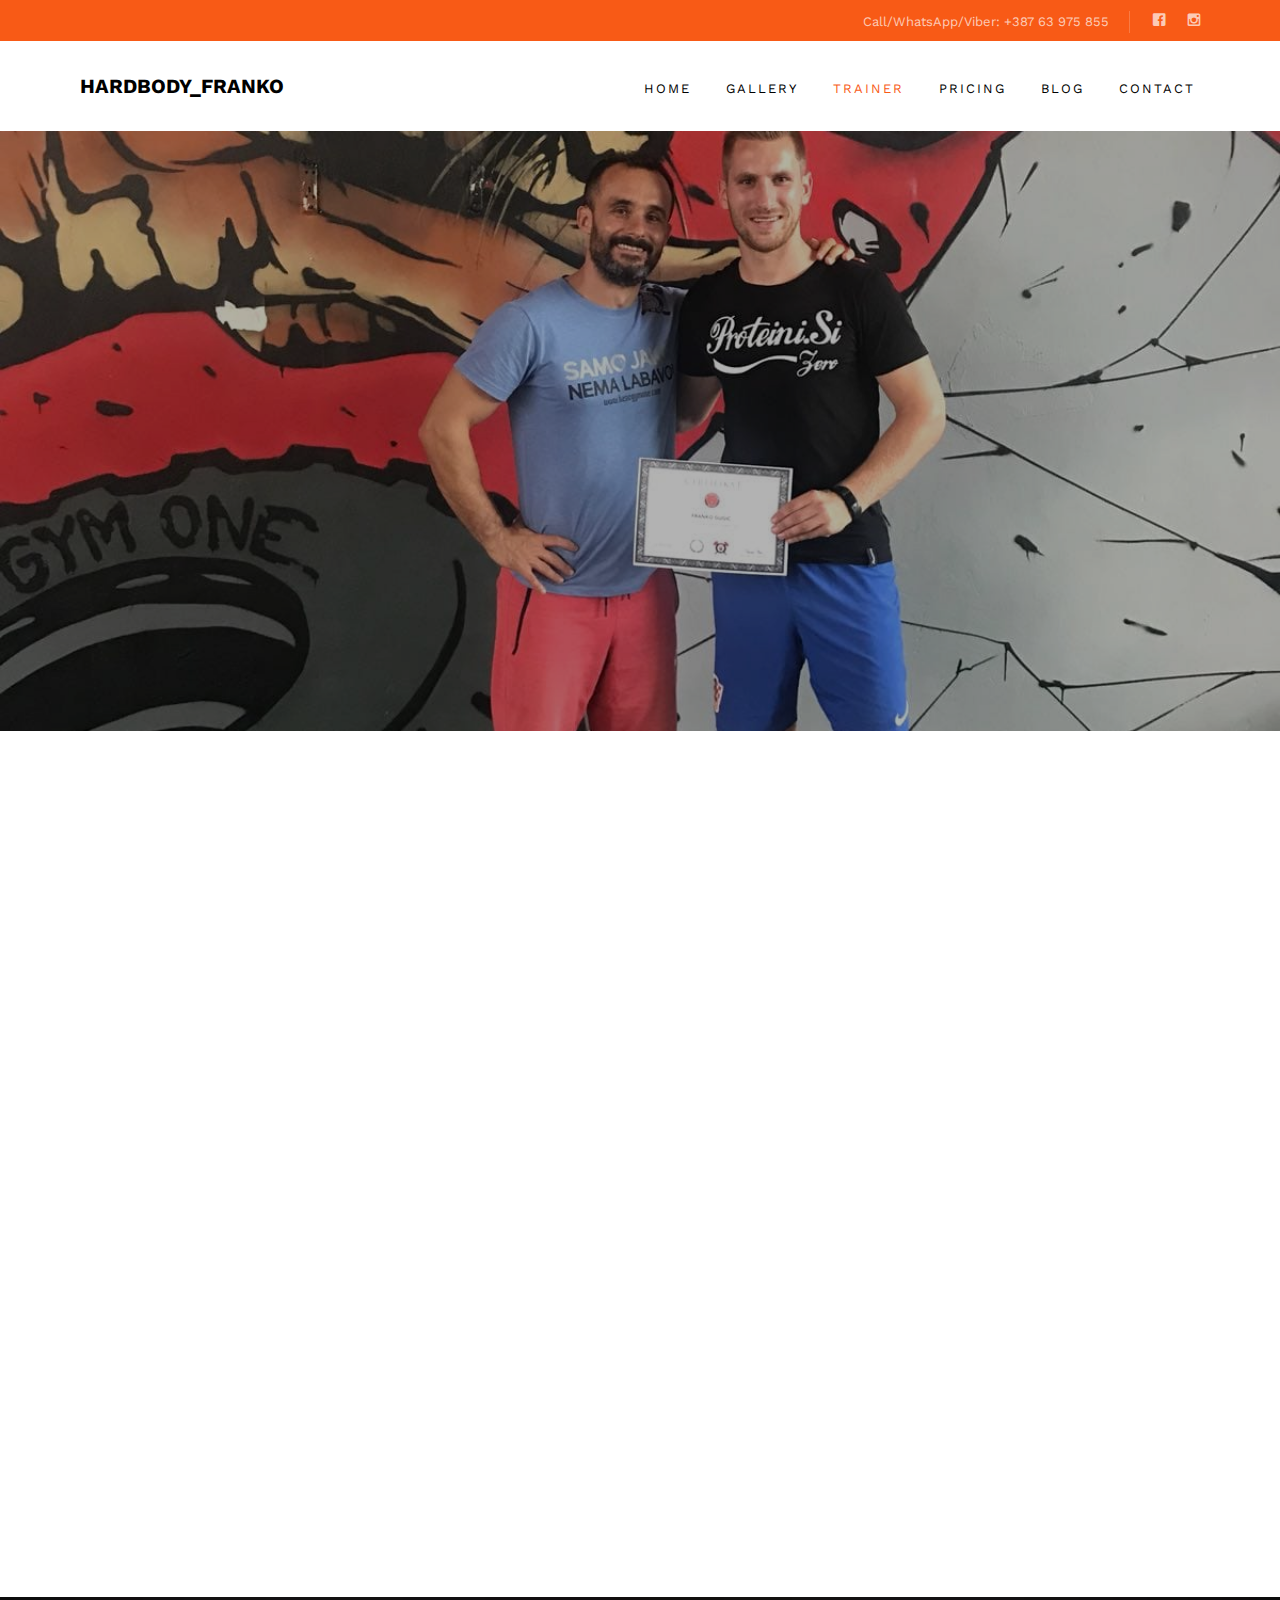
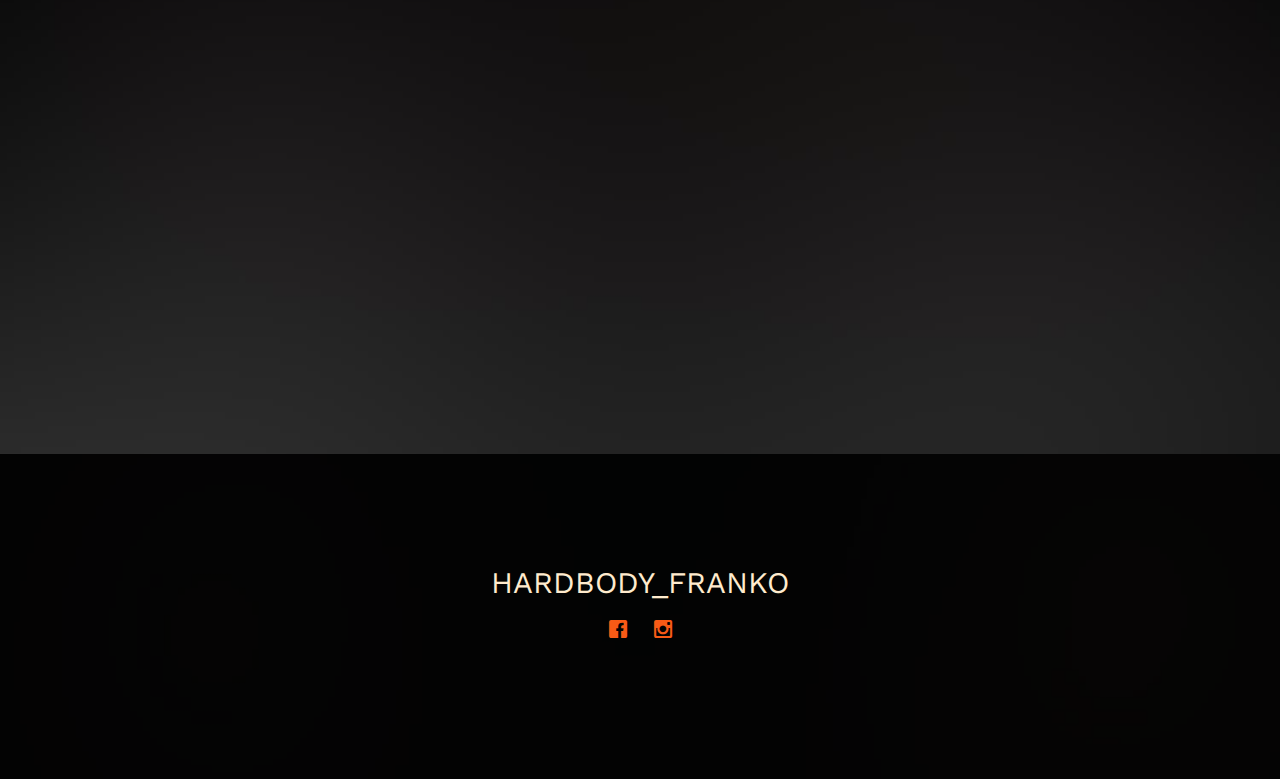
<file: about.html>
<!DOCTYPE HTML>
<html>
	<head>
	<meta charset="utf-8">
	<meta http-equiv="X-UA-Compatible" content="IE=edge">
	<title>Hardbody Franko</title>
	<meta name="viewport" content="width=device-width, initial-scale=1">
	<meta name="description" content="Free HTML5 Website Template by freehtml5.co" />
	<meta name="keywords" content="free website templates, free html5, free template, free bootstrap, free website template, html5, css3, mobile first, responsive" />
	<meta name="author" content="freehtml5.co" />

	<!-- 
	//////////////////////////////////////////////////////

	FREE HTML5 TEMPLATE 
	DESIGNED & DEVELOPED by FreeHTML5.co
		
	Website: 		http://freehtml5.co/
	Email: 			info@freehtml5.co
	Twitter: 		http://twitter.com/fh5co
	Facebook: 		https://www.facebook.com/fh5co

	//////////////////////////////////////////////////////
	 -->

  	<!-- Facebook and Twitter integration -->
	<meta property="og:title" content=""/>
	<meta property="og:image" content=""/>
	<meta property="og:url" content=""/>
	<meta property="og:site_name" content=""/>
	<meta property="og:description" content=""/>
	<meta name="twitter:title" content="" />
	<meta name="twitter:image" content="" />
	<meta name="twitter:url" content="" />
	<meta name="twitter:card" content="" />

	<link href="https://fonts.googleapis.com/css?family=Work+Sans:300,400,500,700,800" rel="stylesheet">
	
	<!-- Animate.css -->
	<link rel="stylesheet" href="css/animate.css">
	<!-- Icomoon Icon Fonts-->
	<link rel="stylesheet" href="css/icomoon.css">
	<!-- Bootstrap  -->
	<link rel="stylesheet" href="css/bootstrap.css">

	<!-- Magnific Popup -->
	<link rel="stylesheet" href="css/magnific-popup.css">

	<!-- Owl Carousel  -->
	<link rel="stylesheet" href="css/owl.carousel.min.css">
	<link rel="stylesheet" href="css/owl.theme.default.min.css">

	<!-- Theme style  -->
	<link rel="stylesheet" href="css/style.css">

	<!-- Modernizr JS -->
	<script src="js/modernizr-2.6.2.min.js"></script>
	<!-- FOR IE9 below -->
	<!--[if lt IE 9]>
	<script src="js/respond.min.js"></script>
	<![endif]-->

	</head>
	<body>
		
	<div class="fh5co-loader"></div>
	
	<div id="page">
	<nav class="fh5co-nav" role="navigation">
		<div class="top">
			<div class="container">
				<div class="row">
					<div class="col-xs-12 text-right">
						<p class="num">Call/WhatsApp/Viber: +387 63 975 855</p>
						<ul class="fh5co-social">
							<li><a href="https://www.facebook.com/Franko-Gugi%C4%87--410899076052623/"><i
										class="icon-facebook"></i></a></li>
							<li><a href="https://www.instagram.com/hardbody_franko/"><i
										class="icon-instagram"></i></a></li>
						</ul>
					</div>
				</div>
			</div>
		</div>
		<div class="top-menu">
			<div class="container">
				<div class="row">
					<div class="col-xs-2">
						<div id="fh5co-logo"><a href="index.html">hardbody_franko</a></div>
					</div>
					<div class="col-xs-10 text-right menu-1">
						<ul>
							<li><a href="index.html">Home</a></li>
							<li><a href="gallery.html">Gallery</a></li>
							<li class="active"><a href="about.html">Trainer</a></li>
							<li><a href="pricing.html">Pricing</a></li>
							<li><a href="blog.html">Blog</a></li>
							<!-- <li class="has-dropdown">
								<a href="blog.html">Blog</a>
								<ul class="dropdown">
									<li><a href="#">Web Design</a></li>
									<li><a href="#">eCommerce</a></li>
									<li><a href="#">Branding</a></li>
									<li><a href="#">API</a></li>
								</ul>
							</li> -->
							<li><a href="contact.html">Contact</a></li>
							<!-- <li class="btn-cta"><a href="#"><span>Login</span></a></li> -->
						</ul>
					</div>
				</div>
				
			</div>
		</div>
	</nav>

	<header id="fh5co-header" class="fh5co-cover fh5co-cover-sm" role="banner" style="background-image:url(images/marino-cert.jpeg);" data-stellar-background-ratio="0.5">
		<div class="overlay"></div>
		<div class="container">
			<div class="row">
				<div class="col-md-8 col-md-offset-2 text-center">
					<div class="display-t">
						<div class="display-tc animate-box" data-animate-effect="fadeIn">
							<h1>Fitness Trainer</h1>
							<!-- <h2>Free html5 templates Made by <a href="http://freehtml5.co" target="_blank">freehtml5.co</a></h2> -->
						</div>
					</div>
				</div>
			</div>
		</div>
	</header>

	
	<div id="fh5co-trainer">
			<div class="container">
				<div class="row animate-box">
					<div class="col-md-8 col-md-offset-2 text-center fh5co-heading">
						<h2>Fitness Expert</h2>
						<p>Dignissimos asperiores vitae velit veniam totam fuga molestias accusamus alias autem
							provident. Odit ab aliquam dolor eius.</p>
					</div>
				</div>
				<div class="row">
					<div class="col-md-4 col-sm-4 animate-box">
						<!-- <div class="trainer">
							<a href="#"><img class="img-responsive" src="images/trainer-1.jpg" alt="trainer"></a>
							<div class="title">
								<h3><a href="#">Angel Adams</a></h3>
								<span>Dance Expert</span>
							</div>
							<div class="desc text-center">
								<ul class="fh5co-social-icons">
									<li><a href="#"><i class="icon-twitter"></i></a></li>
									<li><a href="#"><i class="icon-facebook"></i></a></li>
									<li><a href="#"><i class="icon-linkedin"></i></a></li>
									<li><a href="#"><i class="icon-dribbble"></i></a></li>
								</ul>
							</div>
						</div> -->
					</div>
					<div class="col-md-4 col-sm-4 animate-box">
						<div class="trainer">
							<img src="images/fitness_expert.jpeg" alt="trainer">
							<div class="title">
								<h3>Franko Gugić</h3>
								<span>Strength & Conditioning Coach</span>
							</div>
							<!-- <div class="desc text-center">
								<ul class="fh5co-social-icons">
									<li><a href="#"><i class="icon-twitter"></i></a></li>
									<li><a href="#"><i class="icon-facebook"></i></a></li>
									<li><a href="#"><i class="icon-linkedin"></i></a></li>
									<li><a href="#"><i class="icon-dribbble"></i></a></li>
								</ul>
							</div> -->
						</div>
					</div>
					<!-- <div class="col-md-4 col-sm-4 animate-box">
						<div class="trainer">
							<a href="#"><img class="img-responsive" src="images/trainer-3.jpg" alt="trainer"></a>
							<div class="title">
								<h3><a href="#">Rachel Seely</a></h3>
								<span>Yoga Expert</span>
							</div>
							<div class="desc text-center">
								<ul class="fh5co-social-icons">
									<li><a href="#"><i class="icon-twitter"></i></a></li>
									<li><a href="#"><i class="icon-facebook"></i></a></li>
									<li><a href="#"><i class="icon-linkedin"></i></a></li>
									<li><a href="#"><i class="icon-dribbble"></i></a></li>
								</ul>
							</div>
						</div>
					</div> -->
				</div>
			</div>
		</div>
	

	<div id="fh5co-started" class="fh5co-bg" style="background-image: url(images/img_bg_3.jpg);">
		<div class="overlay"></div>
		<div class="container">
			<div class="row animate-box">
				<div class="col-md-8 col-md-offset-2 text-center">
					<h2>Fitness Classes All Year <br> <span> Pay Now and <br> Get <span class="percent">20%</span> Discount</span></h2>
				</div>
			</div>
			<div class="row animate-box">
				<div class="col-md-8 col-md-offset-2 text-center">
					<p><a href="https://m.me/410899076052623" class="btn btn-default btn-lg">Become a Member</a></p>
				</div>
			</div>
		</div>
	</div>


	<footer id="fh5co-footer" class="fh5co-bg" style="background-image: url(images/img_bg_1.jpg);" role="contentinfo">
		<div class="overlay"></div>
		<div class="container">
			<!-- <div class="row row-pb-md">
				<div class="col-md-4 fh5co-widget">
					<h3>A Little About Stamina.</h3>
					<p>Facilis ipsum reprehenderit nemo molestias. Aut cum mollitia reprehenderit. Eos cumque dicta adipisci architecto culpa amet.</p>
					<p><a class="btn btn-primary" href="#">Become A Member</a></p>
				</div>
				<div class="col-md-8">
					<h3>Classes</h3>
					<div class="col-md-4 col-sm-4 col-xs-6">
						<ul class="fh5co-footer-links">
							<li><a href="#">Cardio</a></li>
							<li><a href="#">Body Building</a></li>
							<li><a href="#">Yoga</a></li>
							<li><a href="#">Boxing</a></li>
							<li><a href="#">Running</a></li>
						</ul>
					</div>

					<div class="col-md-4 col-sm-4 col-xs-6">
						<ul class="fh5co-footer-links">
							<li><a href="#">Boxing</a></li>
							<li><a href="#">Martial Arts</a></li>
							<li><a href="#">Karate</a></li>
							<li><a href="#">Kungfu</a></li>
							<li><a href="#">Basketball</a></li>
						</ul>
					</div>

					<div class="col-md-4 col-sm-4 col-xs-6">
						<ul class="fh5co-footer-links">
							<li><a href="#">Badminton</a></li>
							<li><a href="#">Body Building</a></li>
							<li><a href="#">Teams</a></li>
							<li><a href="#">Advertise</a></li>
							<li><a href="#">API</a></li>
						</ul>
					</div>
				</div>
			</div> -->

			<div class="row copyright">
				<div class="col-md-12 text-center">
					<h2 style="color:blanchedalmond">HARDBODY_FRANKO</h2>
					<!-- <p>
						<small class="block">&copy; 2016 Free HTML5. All Rights Reserved.</small>
						<small class="block">Designed by <a href="http://freehtml5.co/"
								target="_blank">FreeHTML5.co</a> Demo Images: <a href="http://unsplash.co/"
								target="_blank">Unsplash</a></small>
					</p> -->
					<p>
						<ul class="fh5co-social-icons">
							<li><a href="https://www.facebook.com/Franko-Gugi%C4%87--410899076052623/"><i
										class="icon-facebook"></i></a></li>
							<li><a href="https://www.instagram.com/hardbody_franko/"><i
										class="icon-instagram"></i></a></li>
						</ul>
					</p>
				</div>
			</div>

		</div>
	</footer>
	</div>

	<div class="gototop js-top">
		<a href="#" class="js-gotop"><i class="icon-arrow-up"></i></a>
	</div>
	
	<!-- jQuery -->
	<script src="js/jquery.min.js"></script>
	<!-- jQuery Easing -->
	<script src="js/jquery.easing.1.3.js"></script>
	<!-- Bootstrap -->
	<script src="js/bootstrap.min.js"></script>
	<!-- Waypoints -->
	<script src="js/jquery.waypoints.min.js"></script>
	<!-- Stellar Parallax -->
	<script src="js/jquery.stellar.min.js"></script>
	<!-- Carousel -->
	<script src="js/owl.carousel.min.js"></script>
	<!-- countTo -->
	<script src="js/jquery.countTo.js"></script>
	<!-- Magnific Popup -->
	<script src="js/jquery.magnific-popup.min.js"></script>
	<script src="js/magnific-popup-options.js"></script>
	<!-- Main -->
	<script src="js/main.js"></script>

	</body>
</html>
</file>
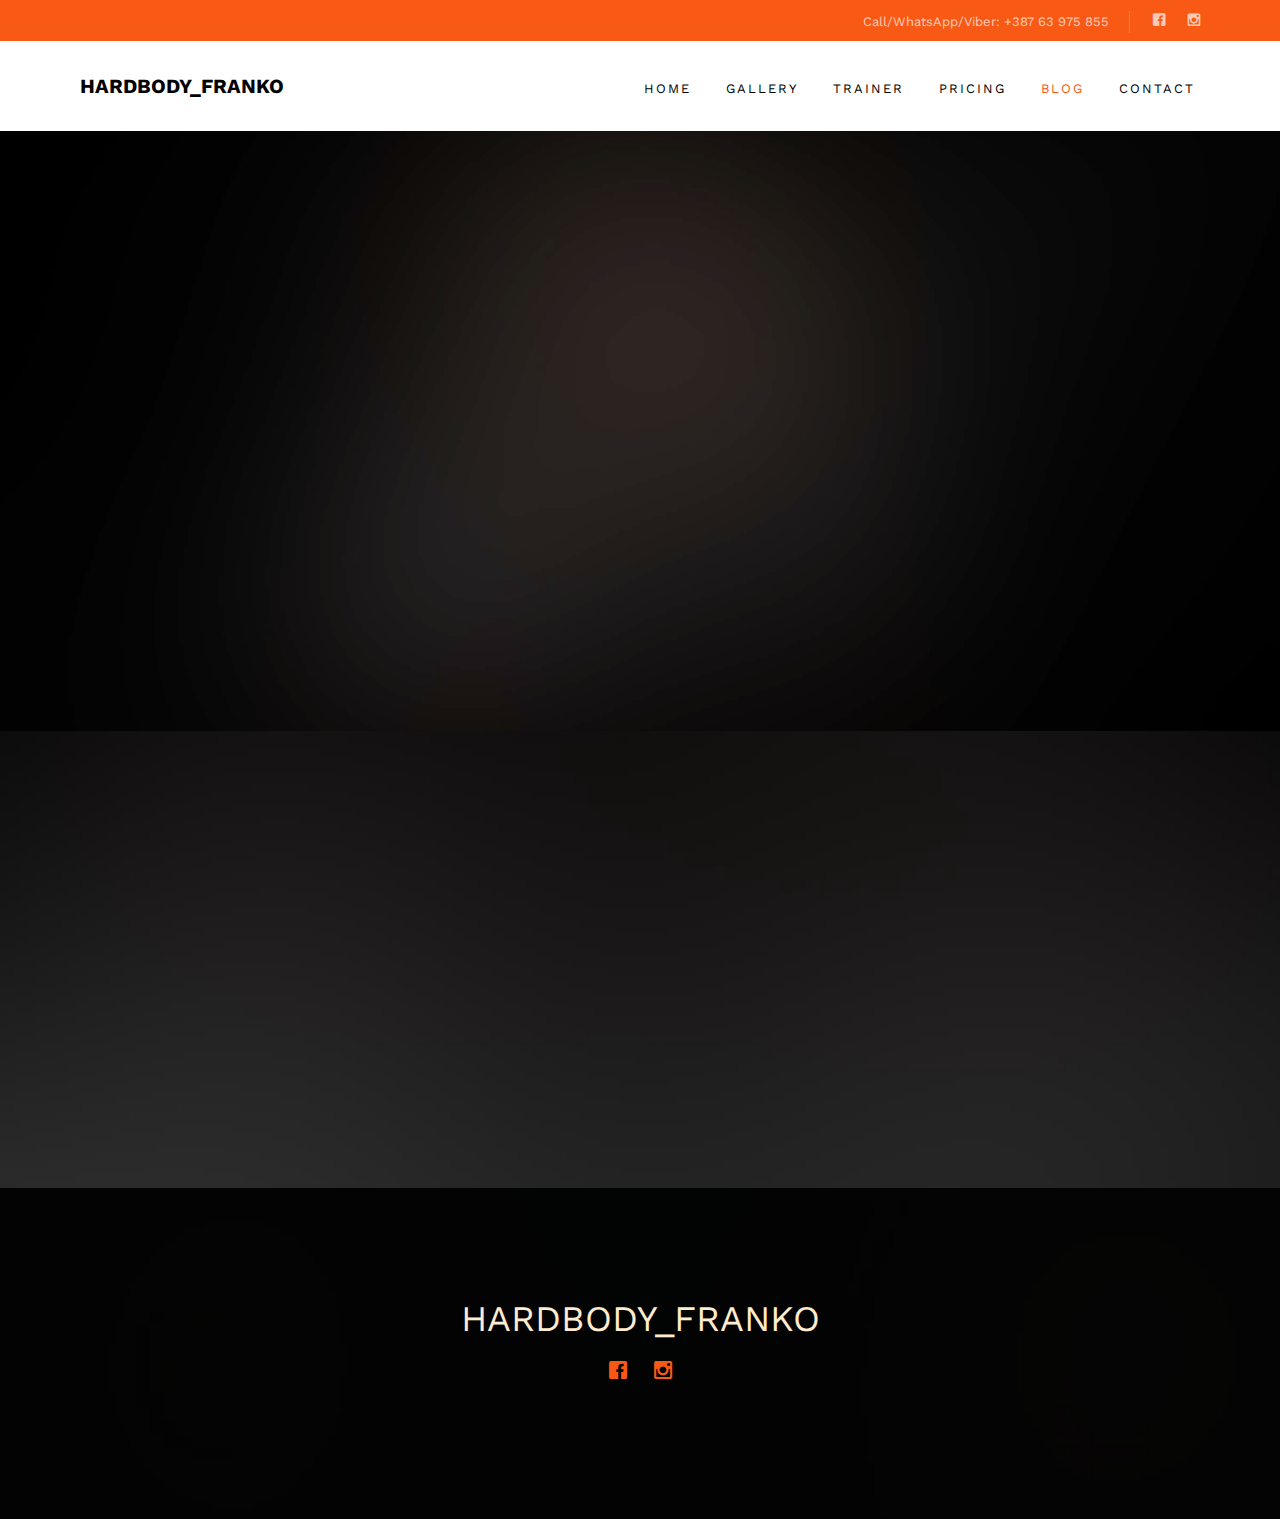
<file: blog.html>
<!DOCTYPE HTML>
<html>
	<head>
	<meta charset="utf-8">
	<meta http-equiv="X-UA-Compatible" content="IE=edge">
	<title>Hardbody Franko</title>
	<meta name="viewport" content="width=device-width, initial-scale=1">
	<meta name="description" content="Free HTML5 Website Template by freehtml5.co" />
	<meta name="keywords" content="free website templates, free html5, free template, free bootstrap, free website template, html5, css3, mobile first, responsive" />
	<meta name="author" content="freehtml5.co" />

	<!-- 
	//////////////////////////////////////////////////////

	FREE HTML5 TEMPLATE 
	DESIGNED & DEVELOPED by FreeHTML5.co
		
	Website: 		http://freehtml5.co/
	Email: 			info@freehtml5.co
	Twitter: 		http://twitter.com/fh5co
	Facebook: 		https://www.facebook.com/fh5co

	//////////////////////////////////////////////////////
	 -->

  	<!-- Facebook and Twitter integration -->
	<meta property="og:title" content=""/>
	<meta property="og:image" content=""/>
	<meta property="og:url" content=""/>
	<meta property="og:site_name" content=""/>
	<meta property="og:description" content=""/>
	<meta name="twitter:title" content="" />
	<meta name="twitter:image" content="" />
	<meta name="twitter:url" content="" />
	<meta name="twitter:card" content="" />

	<link href="https://fonts.googleapis.com/css?family=Work+Sans:300,400,500,700,800" rel="stylesheet">
	
	<!-- Animate.css -->
	<link rel="stylesheet" href="css/animate.css">
	<!-- Icomoon Icon Fonts-->
	<link rel="stylesheet" href="css/icomoon.css">
	<!-- Bootstrap  -->
	<link rel="stylesheet" href="css/bootstrap.css">

	<!-- Magnific Popup -->
	<link rel="stylesheet" href="css/magnific-popup.css">

	<!-- Owl Carousel  -->
	<link rel="stylesheet" href="css/owl.carousel.min.css">
	<link rel="stylesheet" href="css/owl.theme.default.min.css">

	<!-- Theme style  -->
	<link rel="stylesheet" href="css/style.css">

	<!-- Modernizr JS -->
	<script src="js/modernizr-2.6.2.min.js"></script>
	<!-- FOR IE9 below -->
	<!--[if lt IE 9]>
	<script src="js/respond.min.js"></script>
	<![endif]-->

	</head>
	<body>
		
	<div class="fh5co-loader"></div>
	
	<div id="page">
	<nav class="fh5co-nav" role="navigation">
		<div class="top">
			<div class="container">
				<div class="row">
					<div class="col-xs-12 text-right">
						<p class="num">Call/WhatsApp/Viber: +387 63 975 855</p>
						<ul class="fh5co-social">
							<li><a href="https://www.facebook.com/Franko-Gugi%C4%87--410899076052623/"><i
										class="icon-facebook"></i></a></li>
							<li><a href="https://www.instagram.com/hardbody_franko/"><i
										class="icon-instagram"></i></a></li>
						</ul>
					</div>
				</div>
			</div>
		</div>
		<div class="top-menu">
			<div class="container">
				<div class="row">
					<div class="col-xs-2">
						<div id="fh5co-logo"><a href="index.html">hardbody_franko</a></div>
					</div>
					<div class="col-xs-10 text-right menu-1">
						<ul>
							<li><a href="index.html">Home</a></li>
							<li><a href="gallery.html">Gallery</a></li>
							<li><a href="about.html">Trainer</a></li>
							<li><a href="pricing.html">Pricing</a></li>
							<li class="active"><a href="blog.html">Blog</a></li>
							<!-- <li class="has-dropdown active">
								<a href="blog.html">Blog</a>
								<ul class="dropdown">
									<li><a href="#">Web Design</a></li>
									<li><a href="#">eCommerce</a></li>
									<li><a href="#">Branding</a></li>
									<li><a href="#">API</a></li>
								</ul>
							</li> -->
							<li><a href="contact.html">Contact</a></li>
							<!-- <li class="btn-cta"><a href="#"><span>Login</span></a></li> -->
						</ul>
					</div>
				</div>
				
			</div>
		</div>
	</nav>

	<header id="fh5co-header" class="fh5co-cover fh5co-cover-sm" role="banner" style="background-image:url(images/img_bg_2.jpg);" data-stellar-background-ratio="0.5">
		<div class="overlay"></div>
		<div class="container">
			<div class="row">
				<div class="col-md-8 col-md-offset-2 text-center">
					<div class="display-t">
						<div class="display-tc animate-box" data-animate-effect="fadeIn">
							<h1>My Blog</h1>
							<!-- <h2>Free html5 templates Made by <a href="http://freehtml5.co" target="_blank">freehtml5.co</a></h2> -->
						</div>
					</div>
				</div>
			</div>
		</div>
	</header>

	
	<!-- <div id="fh5co-blog" class="fh5co-bg-section">
		<div class="container">
			<div class="row animate-box">
				<div class="col-md-8 col-md-offset-2 text-center fh5co-heading">
					<h2>Read My Blog</h2>
					<p>Dignissimos asperiores vitae velit veniam totam fuga molestias accusamus alias autem provident. Odit ab aliquam dolor eius.</p>
				</div>
			</div>
			<div class="row row-bottom-padded-md">
				<div class="col-lg-4 col-md-4">
					<div class="fh5co-blog animate-box">
						<a href="#"><img class="img-responsive" src="images/gallery-4.jpg" alt=""></a>
						<div class="blog-text">
							<h3><a href=""#>45 Minimal Worksspace Rooms for Web Savvys</a></h3>
							<span class="posted_on">Sep. 15th</span>
							<span class="comment"><a href="">21<i class="icon-speech-bubble"></i></a></span>
							<p>Far far away, behind the word mountains, far from the countries Vokalia and Consonantia, there live the blind texts.</p>
							<a href="#" class="btn btn-primary">Read More</a>
						</div> 
					</div>
				</div>
				<div class="col-lg-4 col-md-4">
					<div class="fh5co-blog animate-box">
						<a href="#"><img class="img-responsive" src="images/gallery-2.jpg" alt=""></a>
						<div class="blog-text">
							<h3><a href=""#>45 Minimal Worksspace Rooms for Web Savvys</a></h3>
							<span class="posted_on">Sep. 15th</span>
							<span class="comment"><a href="">21<i class="icon-speech-bubble"></i></a></span>
							<p>Far far away, behind the word mountains, far from the countries Vokalia and Consonantia, there live the blind texts.</p>
							<a href="#" class="btn btn-primary">Read More</a>
						</div> 
					</div>
				</div>
				<div class="col-lg-4 col-md-4">
					<div class="fh5co-blog animate-box">
						<a href="#"><img class="img-responsive" src="images/gallery-3.jpg" alt=""></a>
						<div class="blog-text">
							<h3><a href=""#>45 Minimal Worksspace Rooms for Web Savvys</a></h3>
							<span class="posted_on">Sep. 15th</span>
							<span class="comment"><a href="">21<i class="icon-speech-bubble"></i></a></span>
							<p>Far far away, behind the word mountains, far from the countries Vokalia and Consonantia, there live the blind texts.</p>
							<a href="#" class="btn btn-primary">Read More</a>
						</div> 
					</div>
				</div>
			</div>
			<div class="row row-bottom-padded-md">
				<div class="col-lg-4 col-md-4">
					<div class="fh5co-blog animate-box">
						<a href="#"><img class="img-responsive" src="images/gallery-4.jpg" alt=""></a>
						<div class="blog-text">
							<h3><a href=""#>45 Minimal Worksspace Rooms for Web Savvys</a></h3>
							<span class="posted_on">Sep. 15th</span>
							<span class="comment"><a href="">21<i class="icon-speech-bubble"></i></a></span>
							<p>Far far away, behind the word mountains, far from the countries Vokalia and Consonantia, there live the blind texts.</p>
							<a href="#" class="btn btn-primary">Read More</a>
						</div> 
					</div>
				</div>
				<div class="col-lg-4 col-md-4">
					<div class="fh5co-blog animate-box">
						<a href="#"><img class="img-responsive" src="images/gallery-2.jpg" alt=""></a>
						<div class="blog-text">
							<h3><a href=""#>45 Minimal Worksspace Rooms for Web Savvys</a></h3>
							<span class="posted_on">Sep. 15th</span>
							<span class="comment"><a href="">21<i class="icon-speech-bubble"></i></a></span>
							<p>Far far away, behind the word mountains, far from the countries Vokalia and Consonantia, there live the blind texts.</p>
							<a href="#" class="btn btn-primary">Read More</a>
						</div> 
					</div>
				</div>
				<div class="col-lg-4 col-md-4">
					<div class="fh5co-blog animate-box">
						<a href="#"><img class="img-responsive" src="images/gallery-3.jpg" alt=""></a>
						<div class="blog-text">
							<h3><a href=""#>45 Minimal Worksspace Rooms for Web Savvys</a></h3>
							<span class="posted_on">Sep. 15th</span>
							<span class="comment"><a href="">21<i class="icon-speech-bubble"></i></a></span>
							<p>Far far away, behind the word mountains, far from the countries Vokalia and Consonantia, there live the blind texts.</p>
							<a href="#" class="btn btn-primary">Read More</a>
						</div> 
					</div>
				</div>
			</div>
		</div>
	</div> -->
	

	<div id="fh5co-started" class="fh5co-bg" style="background-image: url(images/img_bg_3.jpg);">
		<div class="overlay"></div>
		<div class="container">
			<div class="row animate-box">
				<div class="col-md-8 col-md-offset-2 text-center">
					<h2>Fitness Classes All Year <br> <span> Pay Now and <br> Get <span class="percent">20%</span> Discount</span></h2>
				</div>
			</div>
			<div class="row animate-box">
				<div class="col-md-8 col-md-offset-2 text-center">
					<p><a href="https://m.me/410899076052623" class="btn btn-default btn-lg">Become a Member</a></p>
				</div>
			</div>
		</div>
	</div>


	<footer id="fh5co-footer" class="fh5co-bg" style="background-image: url(images/img_bg_1.jpg);" role="contentinfo">
		<div class="overlay"></div>
		<div class="container">
			<!-- <div class="row row-pb-md">
				<div class="col-md-4 fh5co-widget">
					<h3>A Little About Stamina.</h3>
					<p>Facilis ipsum reprehenderit nemo molestias. Aut cum mollitia reprehenderit. Eos cumque dicta adipisci architecto culpa amet.</p>
					<p><a class="btn btn-primary" href="#">Become A Member</a></p>
				</div>
				<div class="col-md-8">
					<h3>Classes</h3>
					<div class="col-md-4 col-sm-4 col-xs-6">
						<ul class="fh5co-footer-links">
							<li><a href="#">Cardio</a></li>
							<li><a href="#">Body Building</a></li>
							<li><a href="#">Yoga</a></li>
							<li><a href="#">Boxing</a></li>
							<li><a href="#">Running</a></li>
						</ul>
					</div>

					<div class="col-md-4 col-sm-4 col-xs-6">
						<ul class="fh5co-footer-links">
							<li><a href="#">Boxing</a></li>
							<li><a href="#">Martial Arts</a></li>
							<li><a href="#">Karate</a></li>
							<li><a href="#">Kungfu</a></li>
							<li><a href="#">Basketball</a></li>
						</ul>
					</div>

					<div class="col-md-4 col-sm-4 col-xs-6">
						<ul class="fh5co-footer-links">
							<li><a href="#">Badminton</a></li>
							<li><a href="#">Body Building</a></li>
							<li><a href="#">Teams</a></li>
							<li><a href="#">Advertise</a></li>
							<li><a href="#">API</a></li>
						</ul>
					</div>
				</div>
			</div> -->

			<div class="row copyright">
				<div class="col-md-12 text-center">
					<h1 style="color:blanchedalmond">HARDBODY_FRANKO</h1>
					<!-- <p>
						<small class="block">&copy; 2016 Free HTML5. All Rights Reserved.</small>
						<small class="block">Designed by <a href="http://freehtml5.co/"
								target="_blank">FreeHTML5.co</a> Demo Images: <a href="http://unsplash.co/"
								target="_blank">Unsplash</a></small>
					</p> -->
					<p>
						<ul class="fh5co-social-icons">
							<li><a href="https://www.facebook.com/Franko-Gugi%C4%87--410899076052623/"><i
										class="icon-facebook"></i></a></li>
							<li><a href="https://www.instagram.com/hardbody_franko/"><i
										class="icon-instagram"></i></a></li>
						</ul>
					</p>
				</div>
			</div>

		</div>
	</footer>
	</div>

	<div class="gototop js-top">
		<a href="#" class="js-gotop"><i class="icon-arrow-up"></i></a>
	</div>
	
	<!-- jQuery -->
	<script src="js/jquery.min.js"></script>
	<!-- jQuery Easing -->
	<script src="js/jquery.easing.1.3.js"></script>
	<!-- Bootstrap -->
	<script src="js/bootstrap.min.js"></script>
	<!-- Waypoints -->
	<script src="js/jquery.waypoints.min.js"></script>
	<!-- Stellar Parallax -->
	<script src="js/jquery.stellar.min.js"></script>
	<!-- Carousel -->
	<script src="js/owl.carousel.min.js"></script>
	<!-- countTo -->
	<script src="js/jquery.countTo.js"></script>
	<!-- Magnific Popup -->
	<script src="js/jquery.magnific-popup.min.js"></script>
	<script src="js/magnific-popup-options.js"></script>
	<!-- Main -->
	<script src="js/main.js"></script>

	</body>
</html>
</file>
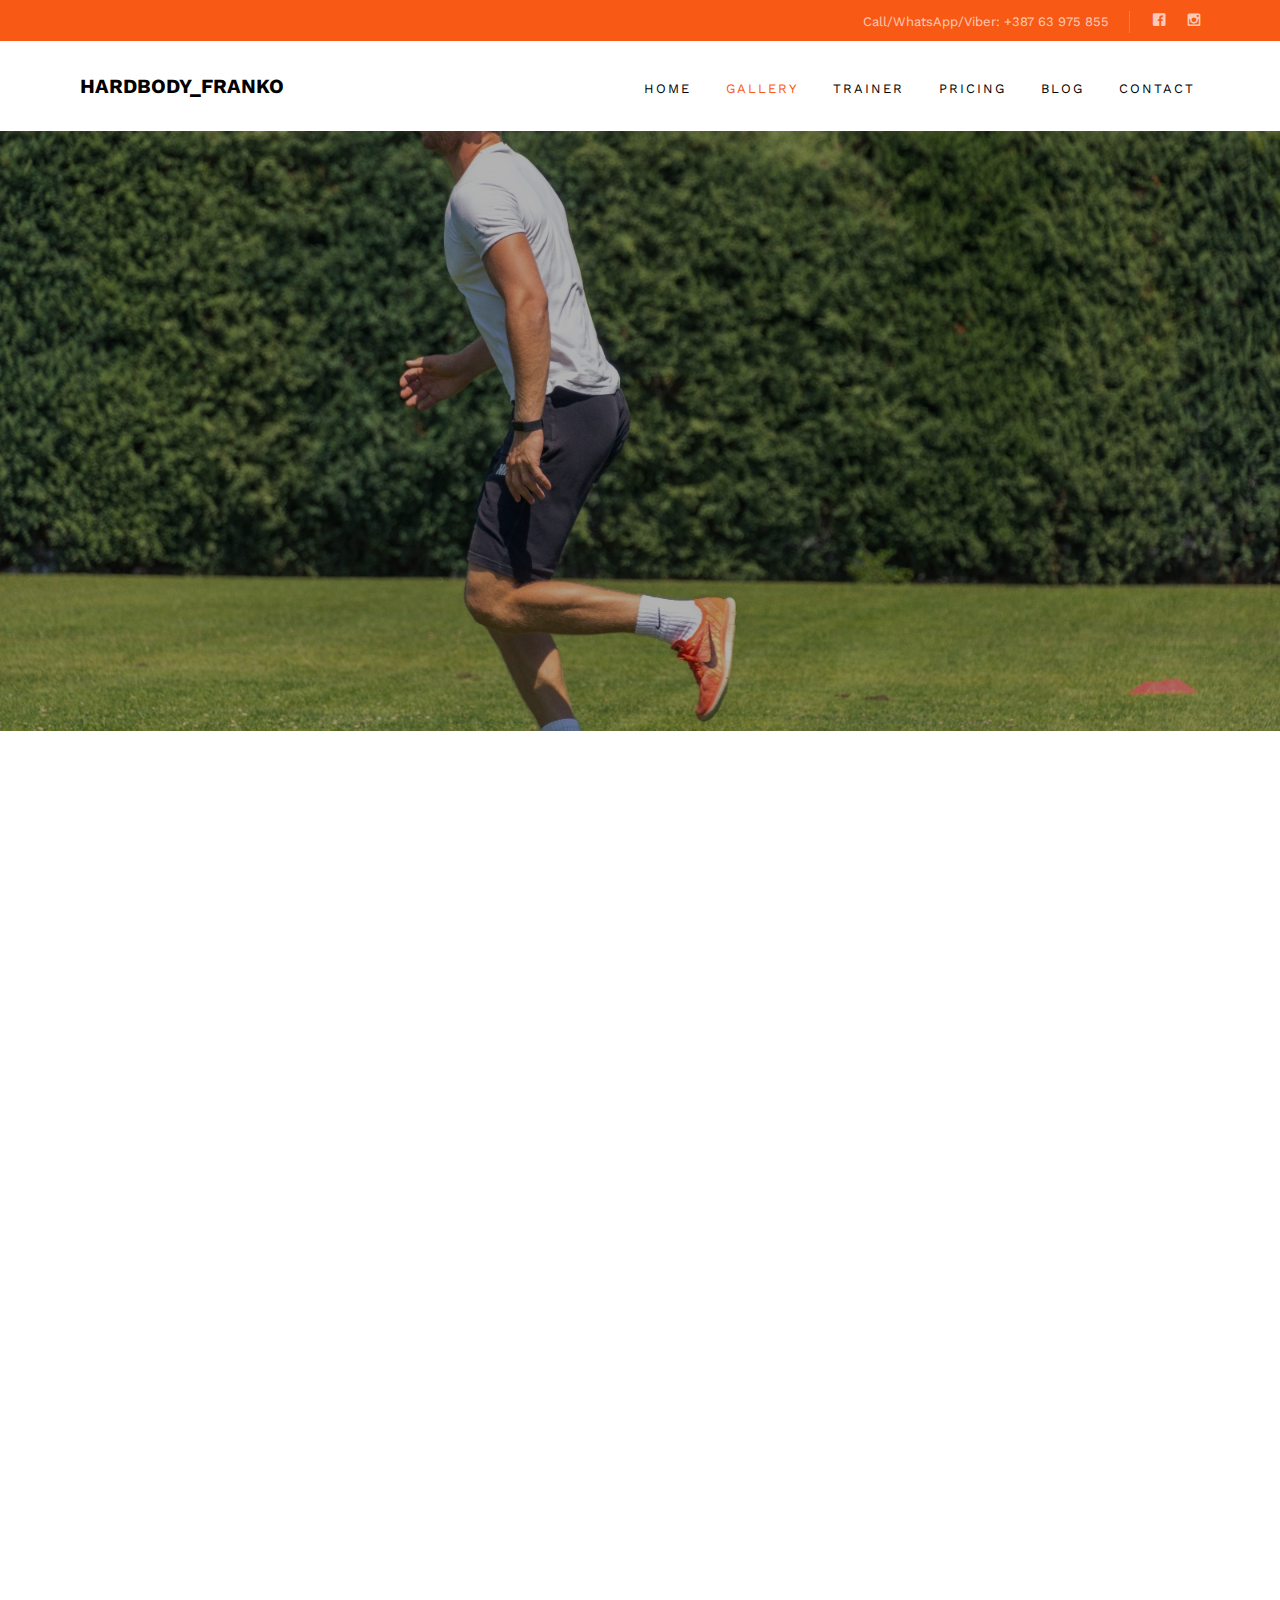
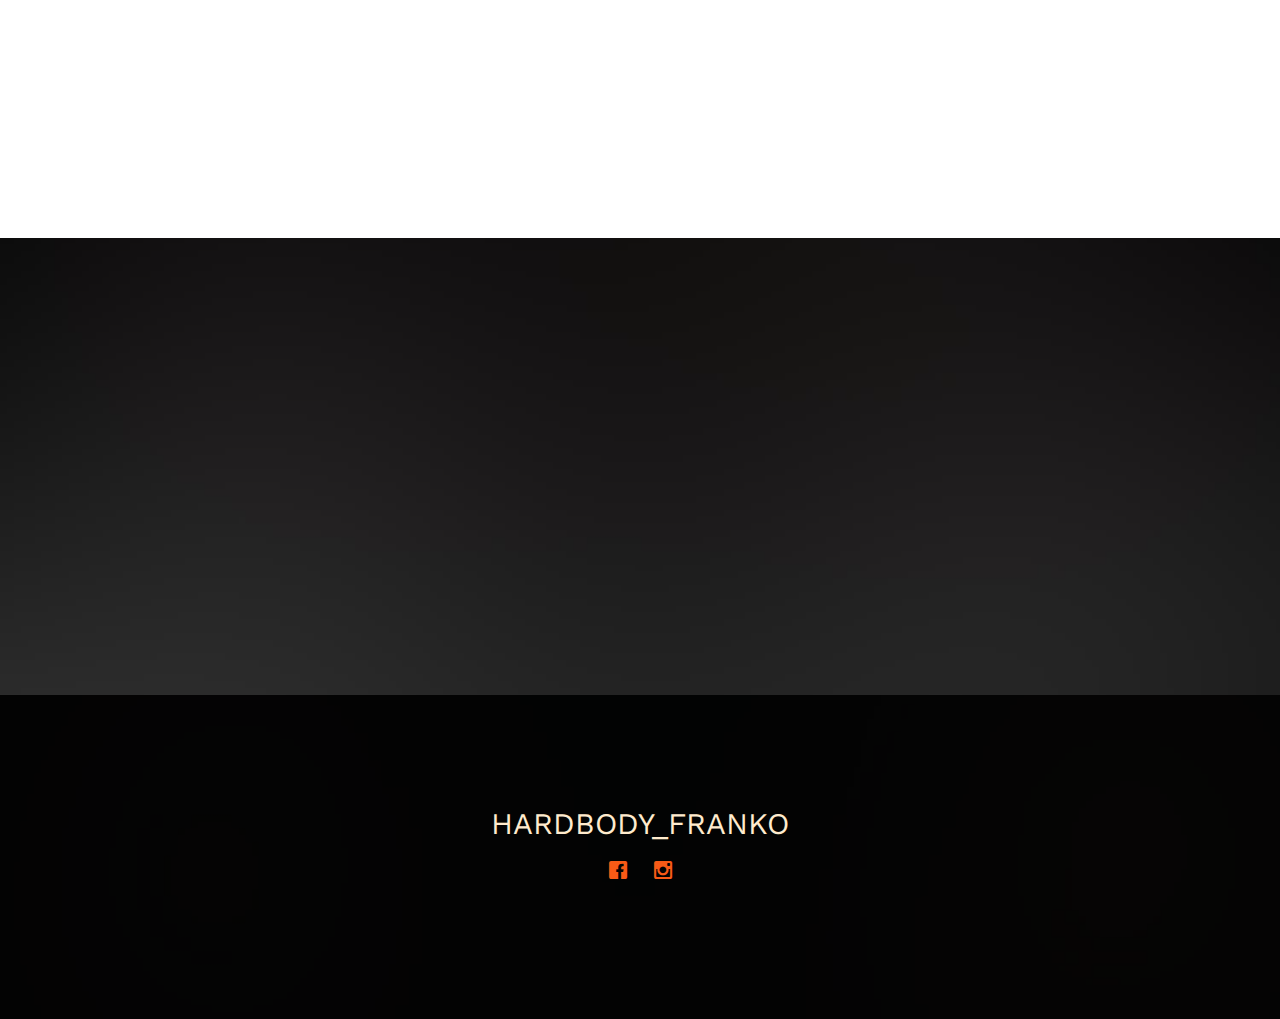
<file: gallery.html>
<!DOCTYPE HTML>
<html>

<head>
	<meta charset="utf-8">
	<meta http-equiv="X-UA-Compatible" content="IE=edge">
	<title>Hardbody Franko</title>
	<meta name="viewport" content="width=device-width, initial-scale=1">
	<meta name="description" content="Free HTML5 Website Template by freehtml5.co" />
	<meta name="keywords"
		content="free website templates, free html5, free template, free bootstrap, free website template, html5, css3, mobile first, responsive" />
	<meta name="author" content="freehtml5.co" />

	<!-- 
	//////////////////////////////////////////////////////

	FREE HTML5 TEMPLATE 
	DESIGNED & DEVELOPED by FreeHTML5.co
		
	Website: 		http://freehtml5.co/
	Email: 			info@freehtml5.co
	Twitter: 		http://twitter.com/fh5co
	Facebook: 		https://www.facebook.com/fh5co

	//////////////////////////////////////////////////////
	 -->

	<!-- Facebook and Twitter integration -->
	<meta property="og:title" content="" />
	<meta property="og:image" content="" />
	<meta property="og:url" content="" />
	<meta property="og:site_name" content="" />
	<meta property="og:description" content="" />
	<meta name="twitter:title" content="" />
	<meta name="twitter:image" content="" />
	<meta name="twitter:url" content="" />
	<meta name="twitter:card" content="" />

	<link href="https://fonts.googleapis.com/css?family=Work+Sans:300,400,500,700,800" rel="stylesheet">

	<!-- Animate.css -->
	<link rel="stylesheet" href="css/animate.css">
	<!-- Icomoon Icon Fonts-->
	<link rel="stylesheet" href="css/icomoon.css">
	<!-- Bootstrap  -->
	<link rel="stylesheet" href="css/bootstrap.css">

	<!-- Magnific Popup -->
	<link rel="stylesheet" href="css/magnific-popup.css">

	<!-- Owl Carousel  -->
	<link rel="stylesheet" href="css/owl.carousel.min.css">
	<link rel="stylesheet" href="css/owl.theme.default.min.css">

	<!-- Theme style  -->
	<link rel="stylesheet" href="css/style.css">

	<!-- Modernizr JS -->
	<script src="js/modernizr-2.6.2.min.js"></script>
	<!-- FOR IE9 below -->
	<!--[if lt IE 9]>
	<script src="js/respond.min.js"></script>
	<![endif]-->

</head>

<body>

	<div class="fh5co-loader"></div>

	<div id="page">
		<nav class="fh5co-nav" role="navigation">
			<div class="top">
				<div class="container">
					<div class="row">
						<div class="col-xs-12 text-right">
							<p class="num">Call/WhatsApp/Viber: +387 63 975 855</p>
							<ul class="fh5co-social">
								<li><a href="https://www.facebook.com/Franko-Gugi%C4%87--410899076052623/"><i
											class="icon-facebook"></i></a></li>
								<li><a href="https://www.instagram.com/hardbody_franko/"><i
											class="icon-instagram"></i></a></li>
							</ul>
						</div>
					</div>
				</div>
			</div>
			<div class="top-menu">
				<div class="container">
					<div class="row">
						<div class="col-xs-2">
							<div id="fh5co-logo"><a href="index.html">Hardbody_Franko</a></div>
						</div>
						<div class="col-xs-10 text-right menu-1">
							<ul>
								<li><a href="index.html">Home</a></li>
								<li class="active"><a href="gallery.html">Gallery</a></li>
								<li><a href="about.html">Trainer</a></li>
								<li><a href="pricing.html">Pricing</a></li>
								<li><a href="blog.html">Blog</a></li>
								<!-- <li class="has-dropdown">
									<a href="blog.html">Blog</a>
									<ul class="dropdown">
										<li><a href="#">Web Design</a></li>
										<li><a href="#">eCommerce</a></li>
										<li><a href="#">Branding</a></li>
										<li><a href="#">API</a></li>
									</ul>
								</li> -->
								<li><a href="contact.html">Contact</a></li>
								<!-- <li class="btn-cta"><a href="#"><span>Login</span></a></li> -->
							</ul>
						</div>
					</div>

				</div>
			</div>
		</nav>

		<header id="fh5co-header" class="fh5co-cover fh5co-cover-sm" role="banner"
			style="background-image:url(images/franko_slike/trci.jpeg);" data-stellar-background-ratio="0.5">
			<div class="overlay"></div>
			<div class="container">
				<div class="row">
					<div class="col-md-8 col-md-offset-2 text-center">
						<div class="display-t">
							<div class="display-tc animate-box" data-animate-effect="fadeIn">
								<h1>Gallery</h1>
								<!-- <h2>Free html5 templates Made by <a href="http://freehtml5.co"
										target="_blank">freehtml5.co</a></h2> -->
							</div>
						</div>
					</div>
				</div>
			</div>
		</header>


		<div id="fh5co-gallery">
			<div class="container">
				<div class="row">
					<div class="col-md-8 col-md-offset-2 text-center fh5co-heading animate-box">
						<h2>My gallery</h2>
						<!-- <p>Dignissimos asperiores vitae velit veniam totam fuga molestias accusamus alias autem
							provident. Odit ab aliquam dolor eius.</p> -->
					</div>
				</div>
			</div>
			<div class="container-fluid">
				<div class="row row-bottom-padded-md">
					<div class="col-md-12">
						<ul id="fh5co-portfolio-list">

							<li class="one-third animate-box" data-animate-effect="fadeIn"
								style="background-image: url(images/gallery/1.jpeg); ">
								<!-- <a>
									<div class="case-studies-summary">
										<span>Illustration</span>
										<h2>Useful baskets</h2>
									</div>
								</a> -->
							</li>
							<li class="one-third animate-box" data-animate-effect="fadeIn"
								style="background-image: url(images/gallery/2.jpg); ">
								<!-- <a href="#">
									<div class="case-studies-summary">
										<span>Web Design</span>
										<h2>Skater man in the road</h2>
									</div>
								</a> -->
							</li>

							<li class="one-third animate-box" data-animate-effect="fadeIn"
								style="background-image: url(images/gallery/3.jpg); ">
								<!-- <a href="#">
									<div class="case-studies-summary">
										<span>Web Design</span>
										<h2>Two Glas of Juice</h2>
									</div>
								</a> -->
							</li>

							<li class="one-third animate-box" data-animate-effect="fadeIn"
								style="background-image: url(images/gallery/4.jpeg); ">
								<!-- <a href="#">
									<div class="case-studies-summary">
										<span>Web Design</span>
										<h2>Timer starts now!</h2>
									</div>
								</a> -->
							</li>
							<li class="one-third animate-box" data-animate-effect="fadeIn"
								style="background-image: url(images/gallery/5.jpeg); ">
								<!-- <a href="#">
									<div class="case-studies-summary">
										<span>Web Design</span>
										<h2>Two Glas of Juice</h2>
									</div>
								</a> -->
							</li>
							<!-- <li class="two-third animate-box" data-animate-effect="fadeIn"
								style="background-image: url(images/gallery/6.jpeg); ">
								<a href="#">
									<div class="case-studies-summary">
										<span>Illustration</span>
										<h2>Beautiful sunset</h2>
									</div>
								</a>
							</li> -->
							<li class="one-third animate-box" data-animate-effect="fadeIn"
								style="background-image: url(images/gallery/6.jpeg); ">
								<!-- <a href="#">
									<div class="case-studies-summary">
										<span>Web Design</span>
										<h2>Two Glas of Juice</h2>
									</div>
								</a> -->
							</li>
							<li class="one-third animate-box" data-animate-effect="fadeIn"
								style="background-image: url(images/gallery/7.jpeg); ">
							</li>
							<li class="one-third animate-box" data-animate-effect="fadeIn"
								style="background-image: url(images/gallery/8.jpeg); ">
							</li>
						</ul>
					</div>
				</div>
			</div>
		</div>


		<div id="fh5co-started" class="fh5co-bg" style="background-image: url(images/img_bg_3.jpg);">
			<div class="overlay"></div>
			<div class="container">
				<div class="row animate-box">
					<div class="col-md-8 col-md-offset-2 text-center">
						<h2>Fitness Classes All Year <br> <span> Pay Now and <br> Get <span
									class="percent">20%</span> Discount</span></h2>
					</div>
				</div>
				<div class="row animate-box">
					<div class="col-md-8 col-md-offset-2 text-center">
						<p><a href="https://m.me/410899076052623" class="btn btn-default btn-lg">Become a Member</a></p>
					</div>
				</div>
			</div>
		</div>


		<footer id="fh5co-footer" class="fh5co-bg" style="background-image: url(images/img_bg_1.jpg);"
			role="contentinfo">
			<div class="overlay"></div>
			<div class="container">
				<!-- <div class="row row-pb-md">
					<div class="col-md-4 fh5co-widget">
						<h3>A Little About Stamina.</h3>
						<p>Facilis ipsum reprehenderit nemo molestias. Aut cum mollitia reprehenderit. Eos cumque dicta
							adipisci architecto culpa amet.</p>
						<p><a class="btn btn-primary" href="#">Become A Member</a></p>
					</div>
					<div class="col-md-8">
						<h3>Classes</h3>
						<div class="col-md-4 col-sm-4 col-xs-6">
							<ul class="fh5co-footer-links">
								<li><a href="#">Cardio</a></li>
								<li><a href="#">Body Building</a></li>
								<li><a href="#">Yoga</a></li>
								<li><a href="#">Boxing</a></li>
								<li><a href="#">Running</a></li>
							</ul>
						</div>

						<div class="col-md-4 col-sm-4 col-xs-6">
							<ul class="fh5co-footer-links">
								<li><a href="#">Boxing</a></li>
								<li><a href="#">Martial Arts</a></li>
								<li><a href="#">Karate</a></li>
								<li><a href="#">Kungfu</a></li>
								<li><a href="#">Basketball</a></li>
							</ul>
						</div>

						<div class="col-md-4 col-sm-4 col-xs-6">
							<ul class="fh5co-footer-links">
								<li><a href="#">Badminton</a></li>
								<li><a href="#">Body Building</a></li>
								<li><a href="#">Teams</a></li>
								<li><a href="#">Advertise</a></li>
								<li><a href="#">API</a></li>
							</ul>
						</div>
					</div>
				</div> -->

				<div class="row copyright">
					<div class="col-md-12 text-center">
						<h2 style="color:blanchedalmond">HARDBODY_FRANKO</h2>
						<!-- <p>
							<small class="block">&copy; 2016 Free HTML5. All Rights Reserved.</small>
							<small class="block">Designed by <a href="http://freehtml5.co/"
									target="_blank">FreeHTML5.co</a> Demo Images: <a href="http://unsplash.co/"
									target="_blank">Unsplash</a></small>
						</p> -->
						<p>
							<ul class="fh5co-social-icons">
								<li><a href="https://www.facebook.com/Franko-Gugi%C4%87--410899076052623/"><i
											class="icon-facebook"></i></a></li>
								<li><a href="https://www.instagram.com/hardbody_franko/"><i
											class="icon-instagram"></i></a></li>
							</ul>
						</p>
					</div>
				</div>

			</div>
		</footer>
	</div>

	<div class="gototop js-top">
		<a href="#" class="js-gotop"><i class="icon-arrow-up"></i></a>
	</div>

	<!-- jQuery -->
	<script src="js/jquery.min.js"></script>
	<!-- jQuery Easing -->
	<script src="js/jquery.easing.1.3.js"></script>
	<!-- Bootstrap -->
	<script src="js/bootstrap.min.js"></script>
	<!-- Waypoints -->
	<script src="js/jquery.waypoints.min.js"></script>
	<!-- Stellar Parallax -->
	<script src="js/jquery.stellar.min.js"></script>
	<!-- Carousel -->
	<script src="js/owl.carousel.min.js"></script>
	<!-- countTo -->
	<script src="js/jquery.countTo.js"></script>
	<!-- Magnific Popup -->
	<script src="js/jquery.magnific-popup.min.js"></script>
	<script src="js/magnific-popup-options.js"></script>
	<!-- Main -->
	<script src="js/main.js"></script>

</body>

</html>
</file>
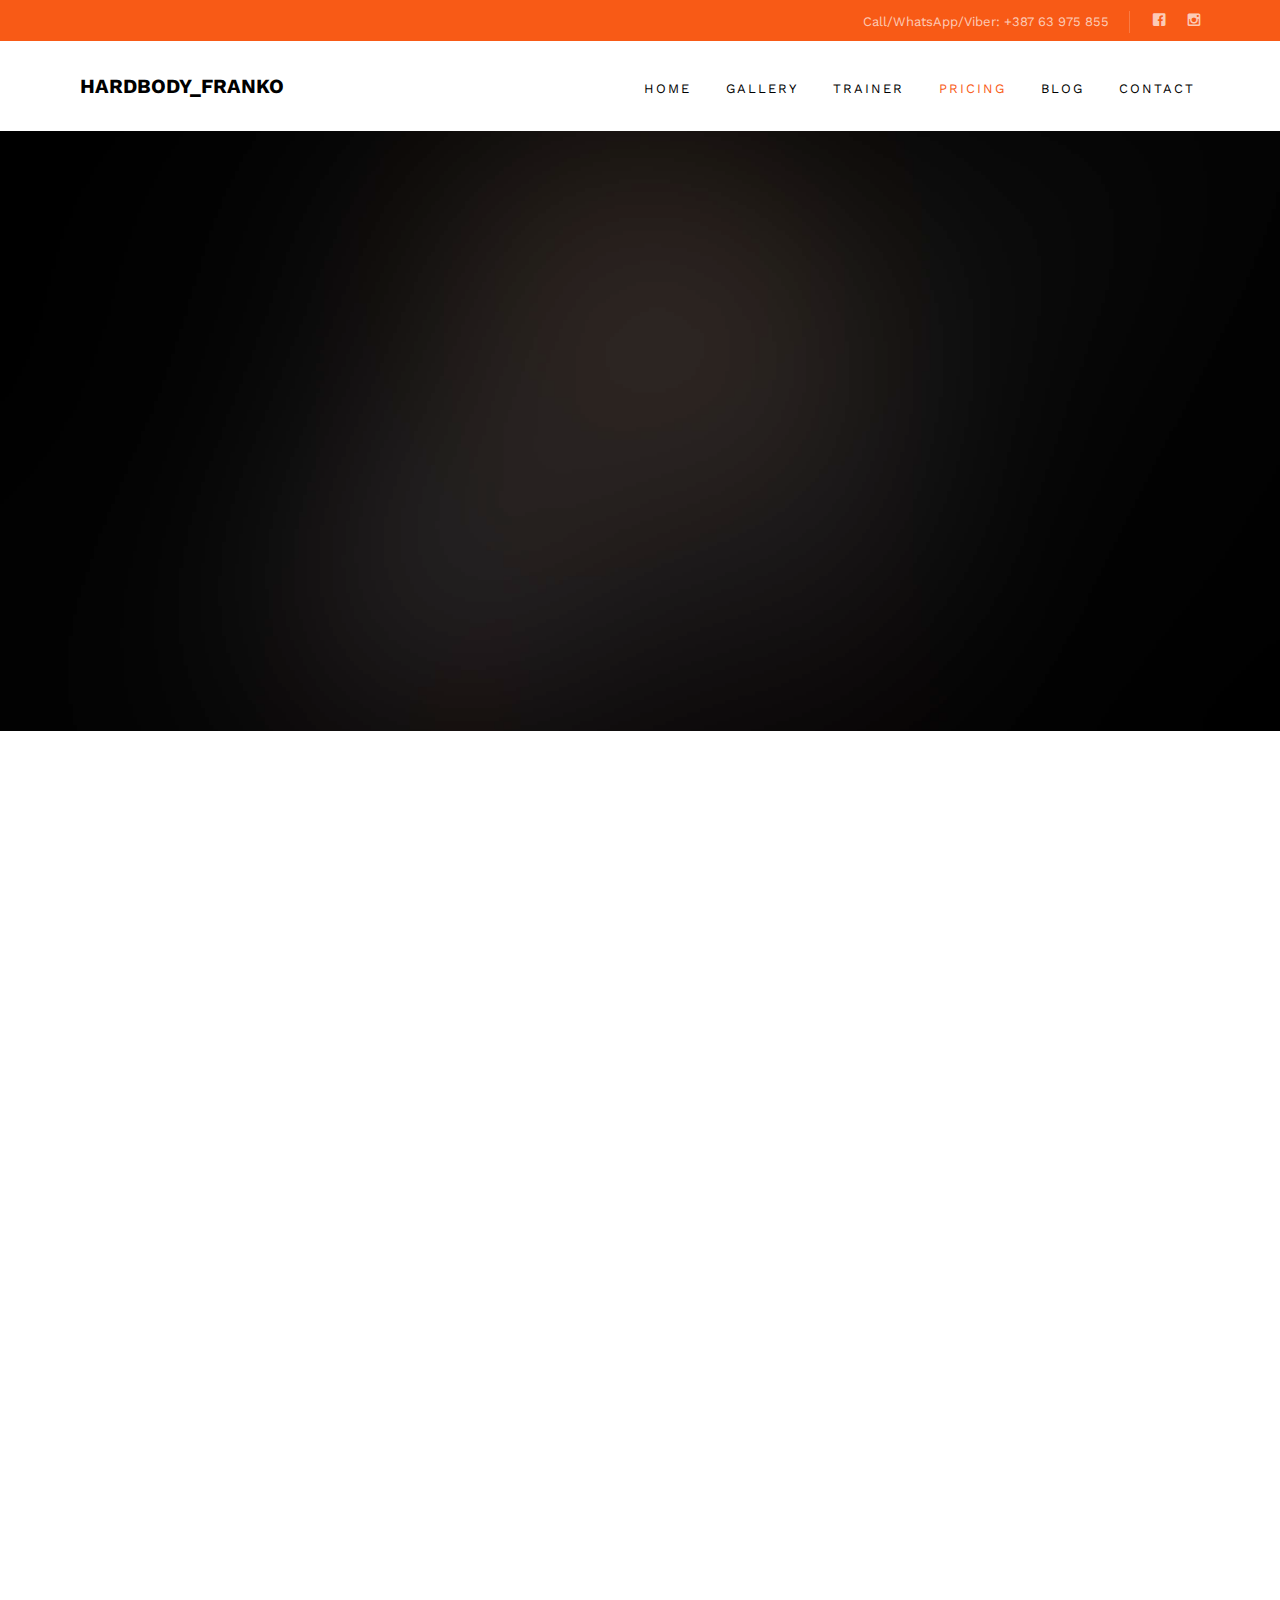
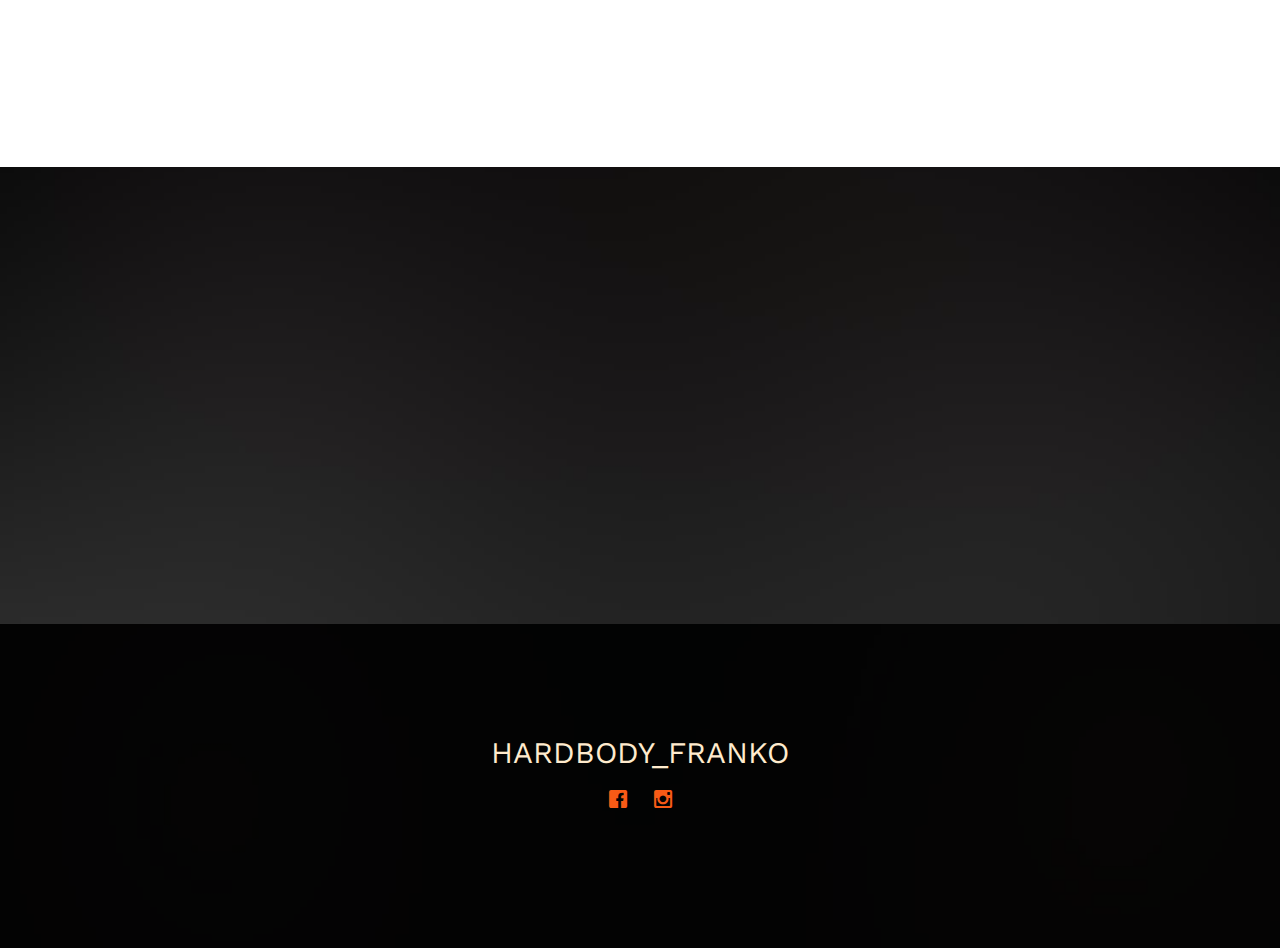
<file: pricing.html>
<!DOCTYPE HTML>
<html>
	<head>
	<meta charset="utf-8">
	<meta http-equiv="X-UA-Compatible" content="IE=edge">
	<title>Hardbody Franko</title>
	<meta name="viewport" content="width=device-width, initial-scale=1">
	<meta name="description" content="Free HTML5 Website Template by freehtml5.co" />
	<meta name="keywords" content="free website templates, free html5, free template, free bootstrap, free website template, html5, css3, mobile first, responsive" />
	<meta name="author" content="freehtml5.co" />

	<!-- 
	//////////////////////////////////////////////////////

	FREE HTML5 TEMPLATE 
	DESIGNED & DEVELOPED by FreeHTML5.co
		
	Website: 		http://freehtml5.co/
	Email: 			info@freehtml5.co
	Twitter: 		http://twitter.com/fh5co
	Facebook: 		https://www.facebook.com/fh5co

	//////////////////////////////////////////////////////
	 -->

  	<!-- Facebook and Twitter integration -->
	<meta property="og:title" content=""/>
	<meta property="og:image" content=""/>
	<meta property="og:url" content=""/>
	<meta property="og:site_name" content=""/>
	<meta property="og:description" content=""/>
	<meta name="twitter:title" content="" />
	<meta name="twitter:image" content="" />
	<meta name="twitter:url" content="" />
	<meta name="twitter:card" content="" />

	<link href="https://fonts.googleapis.com/css?family=Work+Sans:300,400,500,700,800" rel="stylesheet">
	
	<!-- Animate.css -->
	<link rel="stylesheet" href="css/animate.css">
	<!-- Icomoon Icon Fonts-->
	<link rel="stylesheet" href="css/icomoon.css">
	<!-- Bootstrap  -->
	<link rel="stylesheet" href="css/bootstrap.css">

	<!-- Magnific Popup -->
	<link rel="stylesheet" href="css/magnific-popup.css">

	<!-- Owl Carousel  -->
	<link rel="stylesheet" href="css/owl.carousel.min.css">
	<link rel="stylesheet" href="css/owl.theme.default.min.css">

	<!-- Theme style  -->
	<link rel="stylesheet" href="css/style.css">

	<!-- Modernizr JS -->
	<script src="js/modernizr-2.6.2.min.js"></script>
	<!-- FOR IE9 below -->
	<!--[if lt IE 9]>
	<script src="js/respond.min.js"></script>
	<![endif]-->

	</head>
	<body>
		
	<div class="fh5co-loader"></div>
	
	<div id="page">
	<nav class="fh5co-nav" role="navigation">
		<div class="top">
			<div class="container">
				<div class="row">
					<div class="col-xs-12 text-right">
						<p class="num">Call/WhatsApp/Viber: +387 63 975 855</p>
						<ul class="fh5co-social">
							<li><a href="https://www.facebook.com/Franko-Gugi%C4%87--410899076052623/"><i
										class="icon-facebook"></i></a></li>
							<li><a href="https://www.instagram.com/hardbody_franko/"><i
										class="icon-instagram"></i></a></li>
						</ul>
					</div>
				</div>
			</div>
		</div>
		<div class="top-menu">
			<div class="container">
				<div class="row">
					<div class="col-xs-2">
						<div id="fh5co-logo"><a href="index.html">Hardbody_Franko</a></div>
					</div>
					<div class="col-xs-10 text-right menu-1">
						<ul>
							<li><a href="index.html">Home</a></li>
							<li><a href="gallery.html">Gallery</a></li>
							<li><a href="about.html">Trainer</a></li>
							<li class="active"><a href="pricing.html">Pricing</a></li>
							<li><a href="blog.html">Blog</a></li>
							<!-- <li class="has-dropdown">
								<a href="blog.html">Blog</a>
								<ul class="dropdown">
									<li><a href="#">Web Design</a></li>
									<li><a href="#">eCommerce</a></li>
									<li><a href="#">Branding</a></li>
									<li><a href="#">API</a></li>
								</ul>
							</li> -->
							<li><a href="contact.html">Contact</a></li>
							<!-- <li class="btn-cta"><a href="#"><span>Login</span></a></li> -->
						</ul>
					</div>
				</div>
				
			</div>
		</div>
	</nav>

	<header id="fh5co-header" class="fh5co-cover fh5co-cover-sm" role="banner" style="background-image:url(images/img_bg_2.jpg);" data-stellar-background-ratio="0.5">
		<div class="overlay"></div>
		<div class="container">
			<div class="row">
				<div class="col-md-8 col-md-offset-2 text-center">
					<div class="display-t">
						<div class="display-tc animate-box" data-animate-effect="fadeIn">
							<h1>Pricing</h1>
							<!-- <h2>Free html5 templates Made by <a href="http://freehtml5.co" target="_blank">freehtml5.co</a></h2> -->
						</div>
					</div>
				</div>
			</div>
		</div>
	</header>

	
	<div id="fh5co-pricing">
			<div class="container">
				<div class="row animate-box">
					<div class="col-md-8 col-md-offset-2 text-center fh5co-heading">
						<h2>Pricing Plan</h2>
						<!-- <p>Dignissimos asperiores vitae velit veniam totam fuga molestias accusamus alias autem
							provident. Odit ab aliquam dolor eius.</p> -->
					</div>
				</div>
				<div class="row">
					<div class="pricing">
						<div class="col-md-3 animate-box">
							<div class="price-box">
								<h2 class="pricing-plan">Individual</h2>
								<div class="price"><sup class="currency">KM</sup>20<small>/training</small></div>
								<p style="color: black">OR</p>
								<div class="price"><sup class="currency">KM</sup>200<small>/month</small></div>
								<ul class="classes">
									<li></li>
									<li>One to one personal training</li>
									<li class="color">Nutrition plan included</li>
									<li></li>
									<!-- <li class="color">20 Aerobics</li>
									<li>10 Zumba Classes</li>
									<li class="color">5 Massage</li>
									<li>10 Body Building</li> -->
								</ul>
								<a href="https://m.me/410899076052623" class="btn btn-select-plan btn-sm">Select
									Plan</a>
							</div>
						</div>

						<!-- <div class="col-md-3 animate-box">
							<div class="price-box">
								<h2 class="pricing-plan">Individual</h2>
								<div class="price"><sup class="currency">KM</sup>200<small>/month</small></div>
								<ul class="classes">
									<li>3 x week</li>
									<li class="color">10 Swimming Lesson</li>
									<li>10 Yoga Classes</li>
									<li class="color">20 Aerobics</li>
									<li>10 Zumba Classes</li>
									<li class="color">5 Massage</li>
									<li>10 Body Building</li>
								</ul>
								<a href="https://m.me/410899076052623" class="btn btn-select-plan btn-sm">Select Plan</a>
							</div>
						</div> -->

						<div class="col-md-3 animate-box">
							<div class="price-box">
								<h2 class="pricing-plan">Group</h2>
								<div class="price"><sup class="currency">BAM</sup>60<small>/month</small></div>
								<ul class="classes">
									<li>3 x week</li>
									<li class="color">8-10 people in group</li>
									<li></li>
									<!-- <li class="color">20 Aerobics</li>
									<li>10 Zumba Classes</li>
									<li class="color">5 Massage</li>
									<li>10 Body Building</li> -->
								</ul>
								<a href="https://m.me/410899076052623" class="btn btn-select-plan btn-sm">Select
									Plan</a>
							</div>
						</div>


						<!-- <div class="col-md-3 animate-box">
							<div class="price-box popular">
								<h2 class="pricing-plan pricing-plan-offer">Pro</h2>
								<div class="price"><sup class="currency">$</sup>74<small>/month</small></div>
								<ul class="classes">
									<li>15 Cardio Classes</li>
									<li class="color">10 Swimming Lesson</li>
									<li>10 Yoga Classes</li>
									<li class="color">20 Aerobics</li>
									<li>10 Zumba Classes</li>
									<li class="color">5 Massage</li>
									<li>10 Body Building</li>
								</ul>
								<a href="#" class="btn btn-select-plan btn-sm">Select Plan</a>
							</div>
						</div> -->

						<div class="col-md-3 animate-box">
							<div class="price-box">
								<h2 class="pricing-plan">Fintess pass</h2>
								<div class="price"><sup class="currency">KM</sup>5<small>/training</small></div>
								<p style="color:black">OR</p>
								<div class="price"><sup class="currency">KM</sup>40<small>/month</small></div>
								<!-- <ul class="classes">
									<li>15 Cardio Classes</li>
									<li class="color">10 Swimming Lesson</li>
									<li>10 Yoga Classes</li>
									<li class="color">20 Aerobics</li>
									<li>10 Zumba Classes</li>
									<li class="color">5 Massage</li>
									<li>10 Body Building</li>
								</ul> -->
								<a href="https://m.me/410899076052623" class="btn btn-select-plan btn-sm">Join us any
									time</a>
							</div>
						</div>

						<div class="col-md-3 animate-box">
							<div class="price-box">
								<h2 class="pricing-plan">Online</h2>
								<div class="price"><sup class="currency">KM</sup>120<small>/month</small></div>
								<ul class="classes">
									<li>12 trainings per month</li>
									<li class="color">Video instructions</li>
									<li>Nutrition plan</li>
									<!-- <li class="color">20 Aerobics</li>
									<li>10 Zumba Classes</li>
									<li class="color">5 Massage</li>
									<li>10 Body Building</li> -->
								</ul>
								<a href="https://m.me/410899076052623" class="btn btn-select-plan btn-sm">Contact me</a>
							</div>
						</div>
					</div>
				</div>
			</div>
		</div>
	

	<div id="fh5co-started" class="fh5co-bg" style="background-image: url(images/img_bg_3.jpg);">
		<div class="overlay"></div>
		<div class="container">
			<div class="row animate-box">
				<div class="col-md-8 col-md-offset-2 text-center">
					<h2>Fitness Classes All Year <br> <span> Pay Now and <br> Get <span class="percent">20%</span> Discount</span></h2>
				</div>
			</div>
			<div class="row animate-box">
				<div class="col-md-8 col-md-offset-2 text-center">
					<p><a href="https://m.me/410899076052623" class="btn btn-default btn-lg">Become a Member</a></p>
				</div>
			</div>
		</div>
	</div>


	<footer id="fh5co-footer" class="fh5co-bg" style="background-image: url(images/img_bg_1.jpg);" role="contentinfo">
		<div class="overlay"></div>
		<div class="container">
			<!-- <div class="row row-pb-md">
				<div class="col-md-4 fh5co-widget">
					<h3>A Little About Stamina.</h3>
					<p>Facilis ipsum reprehenderit nemo molestias. Aut cum mollitia reprehenderit. Eos cumque dicta adipisci architecto culpa amet.</p>
					<p><a class="btn btn-primary" href="#">Become A Member</a></p>
				</div>
				<div class="col-md-8">
					<h3>Classes</h3>
					<div class="col-md-4 col-sm-4 col-xs-6">
						<ul class="fh5co-footer-links">
							<li><a href="#">Cardio</a></li>
							<li><a href="#">Body Building</a></li>
							<li><a href="#">Yoga</a></li>
							<li><a href="#">Boxing</a></li>
							<li><a href="#">Running</a></li>
						</ul>
					</div>

					<div class="col-md-4 col-sm-4 col-xs-6">
						<ul class="fh5co-footer-links">
							<li><a href="#">Boxing</a></li>
							<li><a href="#">Martial Arts</a></li>
							<li><a href="#">Karate</a></li>
							<li><a href="#">Kungfu</a></li>
							<li><a href="#">Basketball</a></li>
						</ul>
					</div>

					<div class="col-md-4 col-sm-4 col-xs-6">
						<ul class="fh5co-footer-links">
							<li><a href="#">Badminton</a></li>
							<li><a href="#">Body Building</a></li>
							<li><a href="#">Teams</a></li>
							<li><a href="#">Advertise</a></li>
							<li><a href="#">API</a></li>
						</ul>
					</div>
				</div>
			</div> -->

			<div class="row copyright">
				<div class="col-md-12 text-center">
					<h2 style="color:blanchedalmond">HARDBODY_FRANKO</h2>
					<!-- <p>
						<small class="block">&copy; 2016 Free HTML5. All Rights Reserved.</small>
						<small class="block">Designed by <a href="http://freehtml5.co/"
								target="_blank">FreeHTML5.co</a> Demo Images: <a href="http://unsplash.co/"
								target="_blank">Unsplash</a></small>
					</p> -->
					<p>
						<ul class="fh5co-social-icons">
							<li><a href="https://www.facebook.com/Franko-Gugi%C4%87--410899076052623/"><i
										class="icon-facebook"></i></a></li>
							<li><a href="https://www.instagram.com/hardbody_franko/"><i
										class="icon-instagram"></i></a></li>
						</ul>
					</p>
				</div>
			</div>

		</div>
	</footer>
	</div>

	<div class="gototop js-top">
		<a href="#" class="js-gotop"><i class="icon-arrow-up"></i></a>
	</div>
	
	<!-- jQuery -->
	<script src="js/jquery.min.js"></script>
	<!-- jQuery Easing -->
	<script src="js/jquery.easing.1.3.js"></script>
	<!-- Bootstrap -->
	<script src="js/bootstrap.min.js"></script>
	<!-- Waypoints -->
	<script src="js/jquery.waypoints.min.js"></script>
	<!-- Stellar Parallax -->
	<script src="js/jquery.stellar.min.js"></script>
	<!-- Carousel -->
	<script src="js/owl.carousel.min.js"></script>
	<!-- countTo -->
	<script src="js/jquery.countTo.js"></script>
	<!-- Magnific Popup -->
	<script src="js/jquery.magnific-popup.min.js"></script>
	<script src="js/magnific-popup-options.js"></script>
	<!-- Main -->
	<script src="js/main.js"></script>

	</body>
</html>
</file>
<file: css/icomoon.css>
@font-face {
  font-family: 'icomoon';
  src:  url('../fonts/icomoon/icomoon.eot?6iuir');
  src:  url('../fonts/icomoon/icomoon.eot?6iuir#iefix') format('embedded-opentype'),
    url('../fonts/icomoon/icomoon.ttf?6iuir') format('truetype'),
    url('../fonts/icomoon/icomoon.woff?6iuir') format('woff'),
    url('../fonts/icomoon/icomoon.svg?6iuir#icomoon') format('svg');
  font-weight: normal;
  font-style: normal;
}

[class^="icon-"], [class*=" icon-"] {
  /* use !important to prevent issues with browser extensions that change fonts */
  font-family: 'icomoon' !important;
  speak: none;
  font-style: normal;
  font-weight: normal;
  font-variant: normal;
  text-transform: none;
  line-height: 1;

  /* Better Font Rendering =========== */
  -webkit-font-smoothing: antialiased;
  -moz-osx-font-smoothing: grayscale;
}

.icon-eye:before {
  content: "\e000";
}
.icon-paper-clip:before {
  content: "\e001";
}
.icon-mail:before {
  content: "\e002";
}
.icon-toggle:before {
  content: "\e003";
}
.icon-layout:before {
  content: "\e004";
}
.icon-link:before {
  content: "\e005";
}
.icon-bell:before {
  content: "\e006";
}
.icon-lock:before {
  content: "\e007";
}
.icon-unlock:before {
  content: "\e008";
}
.icon-ribbon:before {
  content: "\e009";
}
.icon-image:before {
  content: "\e010";
}
.icon-signal:before {
  content: "\e011";
}
.icon-target:before {
  content: "\e012";
}
.icon-clipboard:before {
  content: "\e013";
}
.icon-clock:before {
  content: "\e014";
}
.icon-watch:before {
  content: "\e015";
}
.icon-air-play:before {
  content: "\e016";
}
.icon-camera:before {
  content: "\e017";
}
.icon-video:before {
  content: "\e018";
}
.icon-disc:before {
  content: "\e019";
}
.icon-printer:before {
  content: "\e020";
}
.icon-monitor:before {
  content: "\e021";
}
.icon-server:before {
  content: "\e022";
}
.icon-cog:before {
  content: "\e023";
}
.icon-heart:before {
  content: "\e024";
}
.icon-paragraph:before {
  content: "\e025";
}
.icon-align-justify:before {
  content: "\e026";
}
.icon-align-left:before {
  content: "\e027";
}
.icon-align-center:before {
  content: "\e028";
}
.icon-align-right:before {
  content: "\e029";
}
.icon-book:before {
  content: "\e030";
}
.icon-layers:before {
  content: "\e031";
}
.icon-stack:before {
  content: "\e032";
}
.icon-stack-2:before {
  content: "\e033";
}
.icon-paper:before {
  content: "\e034";
}
.icon-paper-stack:before {
  content: "\e035";
}
.icon-search:before {
  content: "\e036";
}
.icon-zoom-in:before {
  content: "\e037";
}
.icon-zoom-out:before {
  content: "\e038";
}
.icon-reply:before {
  content: "\e039";
}
.icon-circle-plus:before {
  content: "\e040";
}
.icon-circle-minus:before {
  content: "\e041";
}
.icon-circle-check:before {
  content: "\e042";
}
.icon-circle-cross:before {
  content: "\e043";
}
.icon-square-plus:before {
  content: "\e044";
}
.icon-square-minus:before {
  content: "\e045";
}
.icon-square-check:before {
  content: "\e046";
}
.icon-square-cross:before {
  content: "\e047";
}
.icon-microphone:before {
  content: "\e048";
}
.icon-record:before {
  content: "\e049";
}
.icon-skip-back:before {
  content: "\e050";
}
.icon-rewind:before {
  content: "\e051";
}
.icon-play:before {
  content: "\e052";
}
.icon-pause:before {
  content: "\e053";
}
.icon-stop:before {
  content: "\e054";
}
.icon-fast-forward:before {
  content: "\e055";
}
.icon-skip-forward:before {
  content: "\e056";
}
.icon-shuffle:before {
  content: "\e057";
}
.icon-repeat:before {
  content: "\e058";
}
.icon-folder:before {
  content: "\e059";
}
.icon-umbrella:before {
  content: "\e060";
}
.icon-moon:before {
  content: "\e061";
}
.icon-thermometer:before {
  content: "\e062";
}
.icon-drop:before {
  content: "\e063";
}
.icon-sun:before {
  content: "\e064";
}
.icon-cloud:before {
  content: "\e065";
}
.icon-cloud-upload:before {
  content: "\e066";
}
.icon-cloud-download:before {
  content: "\e067";
}
.icon-upload:before {
  content: "\e068";
}
.icon-download:before {
  content: "\e069";
}
.icon-location:before {
  content: "\e070";
}
.icon-location-2:before {
  content: "\e071";
}
.icon-map:before {
  content: "\e072";
}
.icon-battery:before {
  content: "\e073";
}
.icon-head:before {
  content: "\e074";
}
.icon-briefcase:before {
  content: "\e075";
}
.icon-speech-bubble:before {
  content: "\e076";
}
.icon-anchor:before {
  content: "\e077";
}
.icon-globe:before {
  content: "\e078";
}
.icon-box:before {
  content: "\e079";
}
.icon-reload:before {
  content: "\e080";
}
.icon-share:before {
  content: "\e081";
}
.icon-marquee:before {
  content: "\e082";
}
.icon-marquee-plus:before {
  content: "\e083";
}
.icon-marquee-minus:before {
  content: "\e084";
}
.icon-tag:before {
  content: "\e085";
}
.icon-power:before {
  content: "\e086";
}
.icon-command:before {
  content: "\e087";
}
.icon-alt:before {
  content: "\e088";
}
.icon-esc:before {
  content: "\e089";
}
.icon-bar-graph:before {
  content: "\e090";
}
.icon-bar-graph-2:before {
  content: "\e091";
}
.icon-pie-graph:before {
  content: "\e092";
}
.icon-star:before {
  content: "\e093";
}
.icon-arrow-left:before {
  content: "\e094";
}
.icon-arrow-right:before {
  content: "\e095";
}
.icon-arrow-up:before {
  content: "\e096";
}
.icon-arrow-down:before {
  content: "\e097";
}
.icon-volume:before {
  content: "\e098";
}
.icon-mute:before {
  content: "\e099";
}
.icon-content-right:before {
  content: "\e100";
}
.icon-content-left:before {
  content: "\e101";
}
.icon-grid:before {
  content: "\e102";
}
.icon-grid-2:before {
  content: "\e103";
}
.icon-columns:before {
  content: "\e104";
}
.icon-loader:before {
  content: "\e105";
}
.icon-bag:before {
  content: "\e106";
}
.icon-ban:before {
  content: "\e107";
}
.icon-flag:before {
  content: "\e108";
}
.icon-trash:before {
  content: "\e109";
}
.icon-expand:before {
  content: "\e110";
}
.icon-contract:before {
  content: "\e111";
}
.icon-maximize:before {
  content: "\e112";
}
.icon-minimize:before {
  content: "\e113";
}
.icon-plus:before {
  content: "\e114";
}
.icon-minus:before {
  content: "\e115";
}
.icon-check:before {
  content: "\e116";
}
.icon-cross:before {
  content: "\e117";
}
.icon-move:before {
  content: "\e118";
}
.icon-delete:before {
  content: "\e119";
}
.icon-menu:before {
  content: "\e120";
}
.icon-archive:before {
  content: "\e121";
}
.icon-inbox:before {
  content: "\e122";
}
.icon-outbox:before {
  content: "\e123";
}
.icon-file:before {
  content: "\e124";
}
.icon-file-add:before {
  content: "\e125";
}
.icon-file-subtract:before {
  content: "\e126";
}
.icon-help:before {
  content: "\e127";
}
.icon-open:before {
  content: "\e128";
}
.icon-ellipsis:before {
  content: "\e129";
}
.icon-add-to-list:before {
  content: "\e900";
}
.icon-classic-computer:before {
  content: "\e901";
}
.icon-controller-fast-backward:before {
  content: "\e902";
}
.icon-creative-commons-attribution:before {
  content: "\e903";
}
.icon-creative-commons-noderivs:before {
  content: "\e904";
}
.icon-creative-commons-noncommercial-eu:before {
  content: "\e905";
}
.icon-creative-commons-noncommercial-us:before {
  content: "\e906";
}
.icon-creative-commons-public-domain:before {
  content: "\e907";
}
.icon-creative-commons-remix:before {
  content: "\e908";
}
.icon-creative-commons-share:before {
  content: "\e909";
}
.icon-creative-commons-sharealike:before {
  content: "\e90a";
}
.icon-creative-commons:before {
  content: "\e90b";
}
.icon-document-landscape:before {
  content: "\e90c";
}
.icon-remove-user:before {
  content: "\e90d";
}
.icon-warning:before {
  content: "\e90e";
}
.icon-arrow-bold-down:before {
  content: "\e90f";
}
.icon-arrow-bold-left:before {
  content: "\e910";
}
.icon-arrow-bold-right:before {
  content: "\e911";
}
.icon-arrow-bold-up:before {
  content: "\e912";
}
.icon-arrow-down2:before {
  content: "\e913";
}
.icon-arrow-left2:before {
  content: "\e914";
}
.icon-arrow-long-down:before {
  content: "\e915";
}
.icon-arrow-long-left:before {
  content: "\e916";
}
.icon-arrow-long-right:before {
  content: "\e917";
}
.icon-arrow-long-up:before {
  content: "\e918";
}
.icon-arrow-right2:before {
  content: "\e919";
}
.icon-arrow-up2:before {
  content: "\e91a";
}
.icon-arrow-with-circle-down:before {
  content: "\e91b";
}
.icon-arrow-with-circle-left:before {
  content: "\e91c";
}
.icon-arrow-with-circle-right:before {
  content: "\e91d";
}
.icon-arrow-with-circle-up:before {
  content: "\e91e";
}
.icon-bookmark:before {
  content: "\e91f";
}
.icon-bookmarks:before {
  content: "\e920";
}
.icon-chevron-down:before {
  content: "\e921";
}
.icon-chevron-left:before {
  content: "\e922";
}
.icon-chevron-right:before {
  content: "\e923";
}
.icon-chevron-small-down:before {
  content: "\e924";
}
.icon-chevron-small-left:before {
  content: "\e925";
}
.icon-chevron-small-right:before {
  content: "\e926";
}
.icon-chevron-small-up:before {
  content: "\e927";
}
.icon-chevron-thin-down:before {
  content: "\e928";
}
.icon-chevron-thin-left:before {
  content: "\e929";
}
.icon-chevron-thin-right:before {
  content: "\e92a";
}
.icon-chevron-thin-up:before {
  content: "\e92b";
}
.icon-chevron-up:before {
  content: "\e92c";
}
.icon-chevron-with-circle-down:before {
  content: "\e92d";
}
.icon-chevron-with-circle-left:before {
  content: "\e92e";
}
.icon-chevron-with-circle-right:before {
  content: "\e92f";
}
.icon-chevron-with-circle-up:before {
  content: "\e930";
}
.icon-cloud2:before {
  content: "\e931";
}
.icon-controller-fast-forward:before {
  content: "\e932";
}
.icon-controller-jump-to-start:before {
  content: "\e933";
}
.icon-controller-next:before {
  content: "\e934";
}
.icon-controller-paus:before {
  content: "\e935";
}
.icon-controller-play:before {
  content: "\e936";
}
.icon-controller-record:before {
  content: "\e937";
}
.icon-controller-stop:before {
  content: "\e938";
}
.icon-controller-volume:before {
  content: "\e939";
}
.icon-dot-single:before {
  content: "\e93a";
}
.icon-dots-three-horizontal:before {
  content: "\e93b";
}
.icon-dots-three-vertical:before {
  content: "\e93c";
}
.icon-dots-two-horizontal:before {
  content: "\e93d";
}
.icon-dots-two-vertical:before {
  content: "\e93e";
}
.icon-download2:before {
  content: "\e93f";
}
.icon-emoji-flirt:before {
  content: "\e940";
}
.icon-flow-branch:before {
  content: "\e941";
}
.icon-flow-cascade:before {
  content: "\e942";
}
.icon-flow-line:before {
  content: "\e943";
}
.icon-flow-parallel:before {
  content: "\e944";
}
.icon-flow-tree:before {
  content: "\e945";
}
.icon-install:before {
  content: "\e946";
}
.icon-layers2:before {
  content: "\e947";
}
.icon-open-book:before {
  content: "\e948";
}
.icon-resize-100:before {
  content: "\e949";
}
.icon-resize-full-screen:before {
  content: "\e94a";
}
.icon-save:before {
  content: "\e94b";
}
.icon-select-arrows:before {
  content: "\e94c";
}
.icon-sound-mute:before {
  content: "\e94d";
}
.icon-sound:before {
  content: "\e94e";
}
.icon-trash2:before {
  content: "\e94f";
}
.icon-triangle-down:before {
  content: "\e950";
}
.icon-triangle-left:before {
  content: "\e951";
}
.icon-triangle-right:before {
  content: "\e952";
}
.icon-triangle-up:before {
  content: "\e953";
}
.icon-uninstall:before {
  content: "\e954";
}
.icon-upload-to-cloud:before {
  content: "\e955";
}
.icon-upload2:before {
  content: "\e956";
}
.icon-add-user:before {
  content: "\e957";
}
.icon-address:before {
  content: "\e958";
}
.icon-adjust:before {
  content: "\e959";
}
.icon-air:before {
  content: "\e95a";
}
.icon-aircraft-landing:before {
  content: "\e95b";
}
.icon-aircraft-take-off:before {
  content: "\e95c";
}
.icon-aircraft:before {
  content: "\e95d";
}
.icon-align-bottom:before {
  content: "\e95e";
}
.icon-align-horizontal-middle:before {
  content: "\e95f";
}
.icon-align-left2:before {
  content: "\e960";
}
.icon-align-right2:before {
  content: "\e961";
}
.icon-align-top:before {
  content: "\e962";
}
.icon-align-vertical-middle:before {
  content: "\e963";
}
.icon-archive2:before {
  content: "\e964";
}
.icon-area-graph:before {
  content: "\e965";
}
.icon-attachment:before {
  content: "\e966";
}
.icon-awareness-ribbon:before {
  content: "\e967";
}
.icon-back-in-time:before {
  content: "\e968";
}
.icon-back:before {
  content: "\e969";
}
.icon-bar-graph2:before {
  content: "\e96a";
}
.icon-battery2:before {
  content: "\e96b";
}
.icon-beamed-note:before {
  content: "\e96c";
}
.icon-bell2:before {
  content: "\e96d";
}
.icon-blackboard:before {
  content: "\e96e";
}
.icon-block:before {
  content: "\e96f";
}
.icon-book2:before {
  content: "\e970";
}
.icon-bowl:before {
  content: "\e971";
}
.icon-box2:before {
  content: "\e972";
}
.icon-briefcase2:before {
  content: "\e973";
}
.icon-browser:before {
  content: "\e974";
}
.icon-brush:before {
  content: "\e975";
}
.icon-bucket:before {
  content: "\e976";
}
.icon-cake:before {
  content: "\e977";
}
.icon-calculator:before {
  content: "\e978";
}
.icon-calendar:before {
  content: "\e979";
}
.icon-camera2:before {
  content: "\e97a";
}
.icon-ccw:before {
  content: "\e97b";
}
.icon-chat:before {
  content: "\e97c";
}
.icon-check2:before {
  content: "\e97d";
}
.icon-circle-with-cross:before {
  content: "\e97e";
}
.icon-circle-with-minus:before {
  content: "\e97f";
}
.icon-circle-with-plus:before {
  content: "\e980";
}
.icon-circle:before {
  content: "\e981";
}
.icon-circular-graph:before {
  content: "\e982";
}
.icon-clapperboard:before {
  content: "\e983";
}
.icon-clipboard2:before {
  content: "\e984";
}
.icon-clock2:before {
  content: "\e985";
}
.icon-code:before {
  content: "\e986";
}
.icon-cog2:before {
  content: "\e987";
}
.icon-colours:before {
  content: "\e988";
}
.icon-compass:before {
  content: "\e989";
}
.icon-copy:before {
  content: "\e98a";
}
.icon-credit-card:before {
  content: "\e98b";
}
.icon-credit:before {
  content: "\e98c";
}
.icon-cross2:before {
  content: "\e98d";
}
.icon-cup:before {
  content: "\e98e";
}
.icon-cw:before {
  content: "\e98f";
}
.icon-cycle:before {
  content: "\e990";
}
.icon-database:before {
  content: "\e991";
}
.icon-dial-pad:before {
  content: "\e992";
}
.icon-direction:before {
  content: "\e993";
}
.icon-document:before {
  content: "\e994";
}
.icon-documents:before {
  content: "\e995";
}
.icon-drink:before {
  content: "\e996";
}
.icon-drive:before {
  content: "\e997";
}
.icon-drop2:before {
  content: "\e998";
}
.icon-edit:before {
  content: "\e999";
}
.icon-email:before {
  content: "\e99a";
}
.icon-emoji-happy:before {
  content: "\e99b";
}
.icon-emoji-neutral:before {
  content: "\e99c";
}
.icon-emoji-sad:before {
  content: "\e99d";
}
.icon-erase:before {
  content: "\e99e";
}
.icon-eraser:before {
  content: "\e99f";
}
.icon-export:before {
  content: "\e9a0";
}
.icon-eye2:before {
  content: "\e9a1";
}
.icon-feather:before {
  content: "\e9a2";
}
.icon-flag2:before {
  content: "\e9a3";
}
.icon-flash:before {
  content: "\e9a4";
}
.icon-flashlight:before {
  content: "\e9a5";
}
.icon-flat-brush:before {
  content: "\e9a6";
}
.icon-folder-images:before {
  content: "\e9a7";
}
.icon-folder-music:before {
  content: "\e9a8";
}
.icon-folder-video:before {
  content: "\e9a9";
}
.icon-folder2:before {
  content: "\e9aa";
}
.icon-forward:before {
  content: "\e9ab";
}
.icon-funnel:before {
  content: "\e9ac";
}
.icon-game-controller:before {
  content: "\e9ad";
}
.icon-gauge:before {
  content: "\e9ae";
}
.icon-globe2:before {
  content: "\e9af";
}
.icon-graduation-cap:before {
  content: "\e9b0";
}
.icon-grid2:before {
  content: "\e9b1";
}
.icon-hair-cross:before {
  content: "\e9b2";
}
.icon-hand:before {
  content: "\e9b3";
}
.icon-heart-outlined:before {
  content: "\e9b4";
}
.icon-heart2:before {
  content: "\e9b5";
}
.icon-help-with-circle:before {
  content: "\e9b6";
}
.icon-help2:before {
  content: "\e9b7";
}
.icon-home:before {
  content: "\e9b8";
}
.icon-hour-glass:before {
  content: "\e9b9";
}
.icon-image-inverted:before {
  content: "\e9ba";
}
.icon-image2:before {
  content: "\e9bb";
}
.icon-images:before {
  content: "\e9bc";
}
.icon-inbox2:before {
  content: "\e9bd";
}
.icon-infinity:before {
  content: "\e9be";
}
.icon-info-with-circle:before {
  content: "\e9bf";
}
.icon-info:before {
  content: "\e9c0";
}
.icon-key:before {
  content: "\e9c1";
}
.icon-keyboard:before {
  content: "\e9c2";
}
.icon-lab-flask:before {
  content: "\e9c3";
}
.icon-landline:before {
  content: "\e9c4";
}
.icon-language:before {
  content: "\e9c5";
}
.icon-laptop:before {
  content: "\e9c6";
}
.icon-leaf:before {
  content: "\e9c7";
}
.icon-level-down:before {
  content: "\e9c8";
}
.icon-level-up:before {
  content: "\e9c9";
}
.icon-lifebuoy:before {
  content: "\e9ca";
}
.icon-light-bulb:before {
  content: "\e9cb";
}
.icon-light-down:before {
  content: "\e9cc";
}
.icon-light-up:before {
  content: "\e9cd";
}
.icon-line-graph:before {
  content: "\e9ce";
}
.icon-link2:before {
  content: "\e9cf";
}
.icon-list:before {
  content: "\e9d0";
}
.icon-location-pin:before {
  content: "\e9d1";
}
.icon-location2:before {
  content: "\e9d2";
}
.icon-lock-open:before {
  content: "\e9d3";
}
.icon-lock2:before {
  content: "\e9d4";
}
.icon-log-out:before {
  content: "\e9d5";
}
.icon-login:before {
  content: "\e9d6";
}
.icon-loop:before {
  content: "\e9d7";
}
.icon-magnet:before {
  content: "\e9d8";
}
.icon-magnifying-glass:before {
  content: "\e9d9";
}
.icon-mail2:before {
  content: "\e9da";
}
.icon-man:before {
  content: "\e9db";
}
.icon-map2:before {
  content: "\e9dc";
}
.icon-mask:before {
  content: "\e9dd";
}
.icon-medal:before {
  content: "\e9de";
}
.icon-megaphone:before {
  content: "\e9df";
}
.icon-menu2:before {
  content: "\e9e0";
}
.icon-message:before {
  content: "\e9e1";
}
.icon-mic:before {
  content: "\e9e2";
}
.icon-minus2:before {
  content: "\e9e3";
}
.icon-mobile:before {
  content: "\e9e4";
}
.icon-modern-mic:before {
  content: "\e9e5";
}
.icon-moon2:before {
  content: "\e9e6";
}
.icon-mouse:before {
  content: "\e9e7";
}
.icon-music:before {
  content: "\e9e8";
}
.icon-network:before {
  content: "\e9e9";
}
.icon-new-message:before {
  content: "\e9ea";
}
.icon-new:before {
  content: "\e9eb";
}
.icon-news:before {
  content: "\e9ec";
}
.icon-note:before {
  content: "\e9ed";
}
.icon-notification:before {
  content: "\e9ee";
}
.icon-old-mobile:before {
  content: "\e9ef";
}
.icon-old-phone:before {
  content: "\e9f0";
}
.icon-palette:before {
  content: "\e9f1";
}
.icon-paper-plane:before {
  content: "\e9f2";
}
.icon-pencil:before {
  content: "\e9f3";
}
.icon-phone:before {
  content: "\e9f4";
}
.icon-pie-chart:before {
  content: "\e9f5";
}
.icon-pin:before {
  content: "\e9f6";
}
.icon-plus2:before {
  content: "\e9f7";
}
.icon-popup:before {
  content: "\e9f8";
}
.icon-power-plug:before {
  content: "\e9f9";
}
.icon-price-ribbon:before {
  content: "\e9fa";
}
.icon-price-tag:before {
  content: "\e9fb";
}
.icon-print:before {
  content: "\e9fc";
}
.icon-progress-empty:before {
  content: "\e9fd";
}
.icon-progress-full:before {
  content: "\e9fe";
}
.icon-progress-one:before {
  content: "\e9ff";
}
.icon-progress-two:before {
  content: "\ea00";
}
.icon-publish:before {
  content: "\ea01";
}
.icon-quote:before {
  content: "\ea02";
}
.icon-radio:before {
  content: "\ea03";
}
.icon-reply-all:before {
  content: "\ea04";
}
.icon-reply2:before {
  content: "\ea05";
}
.icon-retweet:before {
  content: "\ea06";
}
.icon-rocket:before {
  content: "\ea07";
}
.icon-round-brush:before {
  content: "\ea08";
}
.icon-rss:before {
  content: "\ea09";
}
.icon-ruler:before {
  content: "\ea0a";
}
.icon-scissors:before {
  content: "\ea0b";
}
.icon-share-alternitive:before {
  content: "\ea0c";
}
.icon-share2:before {
  content: "\ea0d";
}
.icon-shareable:before {
  content: "\ea0e";
}
.icon-shield:before {
  content: "\ea0f";
}
.icon-shop:before {
  content: "\ea10";
}
.icon-shopping-bag:before {
  content: "\ea11";
}
.icon-shopping-basket:before {
  content: "\ea12";
}
.icon-shopping-cart:before {
  content: "\ea13";
}
.icon-shuffle2:before {
  content: "\ea14";
}
.icon-signal2:before {
  content: "\ea15";
}
.icon-sound-mix:before {
  content: "\ea16";
}
.icon-sports-club:before {
  content: "\ea17";
}
.icon-spreadsheet:before {
  content: "\ea18";
}
.icon-squared-cross:before {
  content: "\ea19";
}
.icon-squared-minus:before {
  content: "\ea1a";
}
.icon-squared-plus:before {
  content: "\ea1b";
}
.icon-star-outlined:before {
  content: "\ea1c";
}
.icon-star2:before {
  content: "\ea1d";
}
.icon-stopwatch:before {
  content: "\ea1e";
}
.icon-suitcase:before {
  content: "\ea1f";
}
.icon-swap:before {
  content: "\ea20";
}
.icon-sweden:before {
  content: "\ea21";
}
.icon-switch:before {
  content: "\ea22";
}
.icon-tablet:before {
  content: "\ea23";
}
.icon-tag2:before {
  content: "\ea24";
}
.icon-text-document-inverted:before {
  content: "\ea25";
}
.icon-text-document:before {
  content: "\ea26";
}
.icon-text:before {
  content: "\ea27";
}
.icon-thermometer2:before {
  content: "\ea28";
}
.icon-thumbs-down:before {
  content: "\ea29";
}
.icon-thumbs-up:before {
  content: "\ea2a";
}
.icon-thunder-cloud:before {
  content: "\ea2b";
}
.icon-ticket:before {
  content: "\ea2c";
}
.icon-time-slot:before {
  content: "\ea2d";
}
.icon-tools:before {
  content: "\ea2e";
}
.icon-traffic-cone:before {
  content: "\ea2f";
}
.icon-tree:before {
  content: "\ea30";
}
.icon-trophy:before {
  content: "\ea31";
}
.icon-tv:before {
  content: "\ea32";
}
.icon-typing:before {
  content: "\ea33";
}
.icon-unread:before {
  content: "\ea34";
}
.icon-untag:before {
  content: "\ea35";
}
.icon-user:before {
  content: "\ea36";
}
.icon-users:before {
  content: "\ea37";
}
.icon-v-card:before {
  content: "\ea38";
}
.icon-video2:before {
  content: "\ea39";
}
.icon-vinyl:before {
  content: "\ea3a";
}
.icon-voicemail:before {
  content: "\ea3b";
}
.icon-wallet:before {
  content: "\ea3c";
}
.icon-water:before {
  content: "\ea3d";
}
.icon-px-with-circle:before {
  content: "\ea3e";
}
.icon-px:before {
  content: "\ea3f";
}
.icon-basecamp:before {
  content: "\ea40";
}
.icon-behance:before {
  content: "\ea41";
}
.icon-creative-cloud:before {
  content: "\ea42";
}
.icon-dropbox:before {
  content: "\ea43";
}
.icon-evernote:before {
  content: "\ea44";
}
.icon-flattr:before {
  content: "\ea45";
}
.icon-foursquare:before {
  content: "\ea46";
}
.icon-google-drive:before {
  content: "\ea47";
}
.icon-google-hangouts:before {
  content: "\ea48";
}
.icon-grooveshark:before {
  content: "\ea49";
}
.icon-icloud:before {
  content: "\ea4a";
}
.icon-mixi:before {
  content: "\ea4b";
}
.icon-onedrive:before {
  content: "\ea4c";
}
.icon-paypal:before {
  content: "\ea4d";
}
.icon-picasa:before {
  content: "\ea4e";
}
.icon-qq:before {
  content: "\ea4f";
}
.icon-rdio-with-circle:before {
  content: "\ea50";
}
.icon-renren:before {
  content: "\ea51";
}
.icon-scribd:before {
  content: "\ea52";
}
.icon-sina-weibo:before {
  content: "\ea53";
}
.icon-skype-with-circle:before {
  content: "\ea54";
}
.icon-skype:before {
  content: "\ea55";
}
.icon-slideshare:before {
  content: "\ea56";
}
.icon-smashing:before {
  content: "\ea57";
}
.icon-soundcloud:before {
  content: "\ea58";
}
.icon-spotify-with-circle:before {
  content: "\ea59";
}
.icon-spotify:before {
  content: "\ea5a";
}
.icon-swarm:before {
  content: "\ea5b";
}
.icon-vine-with-circle:before {
  content: "\ea5c";
}
.icon-vine:before {
  content: "\ea5d";
}
.icon-vk-alternitive:before {
  content: "\ea5e";
}
.icon-vk-with-circle:before {
  content: "\ea5f";
}
.icon-vk:before {
  content: "\ea60";
}
.icon-xing-with-circle:before {
  content: "\ea61";
}
.icon-xing:before {
  content: "\ea62";
}
.icon-yelp:before {
  content: "\ea63";
}
.icon-dribbble-with-circle:before {
  content: "\ea64";
}
.icon-dribbble:before {
  content: "\ea65";
}
.icon-facebook-with-circle:before {
  content: "\ea66";
}
.icon-facebook:before {
  content: "\ea67";
}
.icon-flickr-with-circle:before {
  content: "\ea68";
}
.icon-flickr:before {
  content: "\ea69";
}
.icon-github-with-circle:before {
  content: "\ea6a";
}
.icon-github:before {
  content: "\ea6b";
}
.icon-google-with-circle:before {
  content: "\ea6c";
}
.icon-google:before {
  content: "\ea6d";
}
.icon-instagram-with-circle:before {
  content: "\ea6e";
}
.icon-instagram:before {
  content: "\ea6f";
}
.icon-lastfm-with-circle:before {
  content: "\ea70";
}
.icon-lastfm:before {
  content: "\ea71";
}
.icon-linkedin-with-circle:before {
  content: "\ea72";
}
.icon-linkedin:before {
  content: "\ea73";
}
.icon-pinterest-with-circle:before {
  content: "\ea74";
}
.icon-pinterest:before {
  content: "\ea75";
}
.icon-rdio:before {
  content: "\ea76";
}
.icon-stumbleupon-with-circle:before {
  content: "\ea77";
}
.icon-stumbleupon:before {
  content: "\ea78";
}
.icon-tumblr-with-circle:before {
  content: "\ea79";
}
.icon-tumblr:before {
  content: "\ea7a";
}
.icon-twitter-with-circle:before {
  content: "\ea7b";
}
.icon-twitter:before {
  content: "\ea7c";
}
.icon-vimeo-with-circle:before {
  content: "\ea7d";
}
.icon-vimeo:before {
  content: "\ea7e";
}
.icon-youtube-with-circle:before {
  content: "\ea7f";
}
.icon-youtube:before {
  content: "\ea80";
}
</file>
<file: css/style.css>
@font-face {
  font-family: 'icomoon';
  src: url("../fonts/icomoon/icomoon.eot?srf3rx");
  src: url("../fonts/icomoon/icomoon.eot?srf3rx#iefix") format("embedded-opentype"), url("../fonts/icomoon/icomoon.ttf?srf3rx") format("truetype"), url("../fonts/icomoon/icomoon.woff?srf3rx") format("woff"), url("../fonts/icomoon/icomoon.svg?srf3rx#icomoon") format("svg");
  font-weight: normal;
  font-style: normal;
}
/* =======================================================
*
* 	Template Style 
*
* ======================================================= */
body {
  font-family: "Work Sans", Arial, sans-serif;
  font-weight: 400;
  font-size: 16px;
  line-height: 1.7;
  color: #828282;
  background: #fff;
}

#page {
  position: relative;
  overflow-x: hidden;
  width: 100%;
  height: 100%;
  -webkit-transition: 0.5s;
  -o-transition: 0.5s;
  transition: 0.5s;
}
.offcanvas #page {
  overflow: hidden;
  position: absolute;
}
.offcanvas #page:after {
  -webkit-transition: 2s;
  -o-transition: 2s;
  transition: 2s;
  position: absolute;
  top: 0;
  right: 0;
  bottom: 0;
  left: 0;
  z-index: 101;
  background: rgba(0, 0, 0, 0.7);
  content: "";
}

a {
  color: #F85A16;
  -webkit-transition: 0.5s;
  -o-transition: 0.5s;
  transition: 0.5s;
}
a:hover, a:active, a:focus {
  color: #F85A16;
  outline: none;
  text-decoration: none;
}

p {
  margin-bottom: 20px;
}

h1, h2, h3, h4, h5, h6, figure {
  color: #000;
  font-family: "Work Sans", Arial, sans-serif;
  font-weight: 400;
  margin: 0 0 20px 0;
}

::-webkit-selection {
  color: #fff;
  background: #F85A16;
}

::-moz-selection {
  color: #fff;
  background: #F85A16;
}

::selection {
  color: #fff;
  background: #F85A16;
}

.fh5co-nav {
  margin: 0;
  padding: 0;
  width: 100%;
  padding: 0;
  z-index: 1001;
}
.fh5co-nav .top-menu {
  padding: 28px 0;
}
.fh5co-nav .top {
  background: #F85A16;
  padding: 7px 0;
  margin-bottom: 0;
}
.fh5co-nav .top .num, .fh5co-nav .top .fh5co-social {
  display: inline-block;
  margin: 0;
}
.fh5co-nav .top .num {
  font-size: 13px;
  padding-right: 20px;
  margin-right: 10px;
  display: -moz-inline-stack;
  display: inline-block;
  zoom: 1;
  *display: inline;
  border-right: 1px solid rgba(255, 255, 255, 0.2);
  letter-spacing: 0px;
  color: rgba(255, 255, 255, 0.7);
}
.fh5co-nav .top .fh5co-social li {
  font-size: 14px;
}
.fh5co-nav .top .fh5co-social li a {
  padding: 0 7px;
}
.fh5co-nav .top .fh5co-social li a i {
  font-size: 14px;
  color: rgba(255, 255, 255, 0.7);
}
.fh5co-nav #fh5co-logo {
  font-size: 20px;
  margin: 0;
  padding: 0;
  text-transform: uppercase;
  font-weight: bold;
  font-weight: 700;
  font-family: "Work Sans", Arial, sans-serif;
}
.fh5co-nav #fh5co-logo a span {
  color: #F85A16;
}
.fh5co-nav a {
  padding: 5px 10px;
  color: #000;
}
@media screen and (max-width: 768px) {
  .fh5co-nav .menu-1 {
    display: none;
  }
}
.fh5co-nav ul {
  padding: 0;
  margin: 5px 0 0 0;
}
.fh5co-nav ul li {
  padding: 0;
  margin: 0;
  list-style: none;
  display: inline;
}
.fh5co-nav ul li a {
  font-size: 13px;
  padding: 30px 15px;
  text-transform: uppercase;
  letter-spacing: 2px;
  -webkit-transition: 0.5s;
  -o-transition: 0.5s;
  transition: 0.5s;
}
.fh5co-nav ul li a:hover, .fh5co-nav ul li a:focus, .fh5co-nav ul li a:active {
  color: #000 !important;
}
.fh5co-nav ul li.has-dropdown {
  position: relative;
}
.fh5co-nav ul li.has-dropdown .dropdown {
  width: 140px;
  -webkit-box-shadow: 0px 14px 33px -9px rgba(0, 0, 0, 0.75);
  -moz-box-shadow: 0px 14px 33px -9px rgba(0, 0, 0, 0.75);
  box-shadow: 0px 14px 33px -9px rgba(0, 0, 0, 0.75);
  z-index: 1002;
  visibility: hidden;
  opacity: 0;
  position: absolute;
  top: 40px;
  left: 0;
  text-align: left;
  background: #F85A16;
  padding: 20px;
  -webkit-border-radius: 4px;
  -moz-border-radius: 4px;
  -ms-border-radius: 4px;
  border-radius: 4px;
  -webkit-transition: 0s;
  -o-transition: 0s;
  transition: 0s;
}
.fh5co-nav ul li.has-dropdown .dropdown:before {
  bottom: 100%;
  left: 40px;
  border: solid transparent;
  content: " ";
  height: 0;
  width: 0;
  position: absolute;
  pointer-events: none;
  border-bottom-color: #F85A16;
  border-width: 8px;
  margin-left: -8px;
}
.fh5co-nav ul li.has-dropdown .dropdown li {
  display: block;
  margin-bottom: 7px;
}
.fh5co-nav ul li.has-dropdown .dropdown li:last-child {
  margin-bottom: 0;
}
.fh5co-nav ul li.has-dropdown .dropdown li a {
  padding: 2px 0;
  display: block;
  color: #f2f2f2;
  line-height: 1.2;
  text-transform: none;
  font-size: 13px;
  letter-spacing: 0;
}
.fh5co-nav ul li.has-dropdown .dropdown li a:hover {
  color: #fff;
}
.fh5co-nav ul li.has-dropdown:hover a, .fh5co-nav ul li.has-dropdown:focus a {
  color: #fff;
}
.fh5co-nav ul li.btn-cta a {
  color: #fff;
}
.fh5co-nav ul li.btn-cta a span {
  background: #F85A16;
  padding: 4px 20px;
  display: -moz-inline-stack;
  display: inline-block;
  zoom: 1;
  *display: inline;
  -webkit-transition: 0.3s;
  -o-transition: 0.3s;
  transition: 0.3s;
  -webkit-border-radius: 100px;
  -moz-border-radius: 100px;
  -ms-border-radius: 100px;
  border-radius: 100px;
}
.fh5co-nav ul li.btn-cta a:hover span {
  -webkit-box-shadow: 0px 14px 20px -9px rgba(0, 0, 0, 0.75);
  -moz-box-shadow: 0px 14px 20px -9px rgba(0, 0, 0, 0.75);
  box-shadow: 0px 14px 20px -9px rgba(0, 0, 0, 0.75);
}
.fh5co-nav ul li.active > a {
  color: #F85A16 !important;
}

#fh5co-header,
#fh5co-counter,
.fh5co-bg {
  background-size: cover;
  background-position: center center;
  background-repeat: no-repeat;
  position: relative;
}

.fh5co-bg {
  background-size: cover;
  background-position: center center;
  position: relative;
  width: 100%;
  float: left;
}
.fh5co-bg .overlay {
  position: absolute;
  top: 0;
  left: 0;
  right: 0;
  bottom: 0;
  background: rgba(0, 0, 0, 0.5);
  -webkit-transition: 0.5s;
  -o-transition: 0.5s;
  transition: 0.5s;
}

.fh5co-video {
  overflow: hidden;
}
@media screen and (max-width: 992px) {
  .fh5co-video {
    height: 450px;
  }
}
.fh5co-video a {
  z-index: 1001;
  position: absolute;
  top: 50%;
  left: 50%;
  margin-top: -45px;
  margin-left: -45px;
  width: 90px;
  height: 90px;
  display: table;
  text-align: center;
  background: #fff;
  -webkit-box-shadow: 0px 14px 30px -15px rgba(0, 0, 0, 0.75);
  -moz-box-shadow: 0px 14px 30px -15px rgba(0, 0, 0, 0.75);
  box-shadow: 0px 14px 30px -15px rgba(0, 0, 0, 0.75);
  -webkit-border-radius: 50%;
  -moz-border-radius: 50%;
  -ms-border-radius: 50%;
  border-radius: 50%;
}
.fh5co-video a i {
  text-align: center;
  display: table-cell;
  vertical-align: middle;
  font-size: 40px;
}
.fh5co-video .overlay {
  position: absolute;
  top: 0;
  left: 0;
  right: 0;
  bottom: 0;
  background: rgba(0, 0, 0, 0.5);
  -webkit-transition: 0.5s;
  -o-transition: 0.5s;
  transition: 0.5s;
}
.fh5co-video:hover .overlay {
  background: rgba(0, 0, 0, 0.7);
}
.fh5co-video:hover a {
  -webkit-transform: scale(1.2);
  -moz-transform: scale(1.2);
  -ms-transform: scale(1.2);
  -o-transform: scale(1.2);
  transform: scale(1.2);
}

.fh5co-cover {
  height: 800px;
  background-size: cover;
  background-position: center center;
  background-repeat: no-repeat;
  position: relative;
  float: left;
  width: 100%;
}
.fh5co-cover .overlay {
  z-index: 0;
  position: absolute;
  bottom: 0;
  top: 0;
  left: 0;
  right: 0;
  background: rgba(0, 0, 0, 0.3);
}
.fh5co-cover > .fh5co-container {
  position: relative;
  z-index: 10;
}
@media screen and (max-width: 768px) {
  .fh5co-cover {
    height: 600px;
  }
}
.fh5co-cover .display-t,
.fh5co-cover .display-tc {
  z-index: 9;
  height: 700px;
  display: table;
  width: 100%;
  margin-top: 100px;
}
@media screen and (max-width: 768px) {
  .fh5co-cover .display-t,
  .fh5co-cover .display-tc {
    height: 400px;
  }
}
.fh5co-cover.fh5co-cover-sm {
  height: 600px;
}
@media screen and (max-width: 768px) {
  .fh5co-cover.fh5co-cover-sm {
    height: 400px;
  }
}
.fh5co-cover.fh5co-cover-sm .display-t,
.fh5co-cover.fh5co-cover-sm .display-tc {
  height: 400px;
  display: table;
  width: 100%;
}
@media screen and (max-width: 768px) {
  .fh5co-cover.fh5co-cover-sm .display-t,
  .fh5co-cover.fh5co-cover-sm .display-tc {
    height: 400px;
  }
}

.fh5co-social-icons {
  margin: 0;
  padding: 0;
}
.fh5co-social-icons li {
  margin: 0;
  padding: 0;
  list-style: none;
  display: -moz-inline-stack;
  display: inline-block;
  zoom: 1;
  *display: inline;
}
.fh5co-social-icons li a {
  display: -moz-inline-stack;
  display: inline-block;
  zoom: 1;
  *display: inline;
  color: #F85A16;
  padding-left: 10px;
  padding-right: 10px;
}
.fh5co-social-icons li a i {
  font-size: 20px;
}

.fh5co-contact-info ul {
  padding: 0;
  margin: 0;
}
.fh5co-contact-info ul li {
  padding: 0 0 0 40px;
  margin: 0 0 30px 0;
  list-style: none;
  position: relative;
}
.fh5co-contact-info ul li:before {
  color: #F85A16;
  position: absolute;
  left: 0;
  top: .05em;
  font-family: 'icomoon';
  speak: none;
  font-style: normal;
  font-weight: normal;
  font-variant: normal;
  text-transform: none;
  line-height: 1;
  /* Better Font Rendering =========== */
  -webkit-font-smoothing: antialiased;
  -moz-osx-font-smoothing: grayscale;
}
.fh5co-contact-info ul li.address:before {
  font-size: 30px;
  content: "\e9d1";
}
.fh5co-contact-info ul li.phone:before {
  font-size: 23px;
  content: "\e9f4";
}
.fh5co-contact-info ul li.email:before {
  font-size: 23px;
  content: "\e9da";
}
.fh5co-contact-info ul li.url:before {
  font-size: 23px;
  content: "\e9af";
}

#fh5co-header .display-tc,
#fh5co-counter .display-tc,
.fh5co-cover .display-tc {
  display: table-cell !important;
  vertical-align: middle;
  padding: 0 40px;
}
#fh5co-header .display-tc h1, #fh5co-header .display-tc h2,
#fh5co-counter .display-tc h1,
#fh5co-counter .display-tc h2,
.fh5co-cover .display-tc h1,
.fh5co-cover .display-tc h2 {
  margin: 0;
  padding: 0;
  color: white;
}
#fh5co-header .display-tc h1,
#fh5co-counter .display-tc h1,
.fh5co-cover .display-tc h1 {
  margin-bottom: 20px;
  font-size: 54px;
  line-height: 1.3;
  text-transform: uppercase;
  font-weight: 400;
}
@media screen and (max-width: 768px) {
  #fh5co-header .display-tc h1,
  #fh5co-counter .display-tc h1,
  .fh5co-cover .display-tc h1 {
    font-size: 30px;
  }
}
#fh5co-header .display-tc h2,
#fh5co-counter .display-tc h2,
.fh5co-cover .display-tc h2 {
  font-size: 20px;
  line-height: 1.5;
  margin-bottom: 30px;
}
#fh5co-header .display-tc .btn,
#fh5co-counter .display-tc .btn,
.fh5co-cover .display-tc .btn {
  padding: 15px 30px;
  background: #F85A16 !important;
  color: #fff;
  border: none !important;
  font-size: 18px;
}
#fh5co-header .display-tc .btn:hover,
#fh5co-counter .display-tc .btn:hover,
.fh5co-cover .display-tc .btn:hover {
  background: #F85A16 !important;
  -webkit-box-shadow: 0px 14px 30px -15px rgba(0, 0, 0, 0.75) !important;
  -moz-box-shadow: 0px 14px 30px -15px rgba(0, 0, 0, 0.75) !important;
  box-shadow: 0px 14px 30px -15px rgba(0, 0, 0, 0.75) !important;
}
#fh5co-header .display-tc .form-inline .form-group,
#fh5co-counter .display-tc .form-inline .form-group,
.fh5co-cover .display-tc .form-inline .form-group {
  width: 100% !important;
  margin-bottom: 10px;
}
#fh5co-header .display-tc .form-inline .form-group .form-control,
#fh5co-counter .display-tc .form-inline .form-group .form-control,
.fh5co-cover .display-tc .form-inline .form-group .form-control {
  width: 100%;
  background: #fff;
  border: none;
}

.fh5co-bg-section {
  background: rgba(0, 0, 0, 0.05);
}

#fh5co-services,
#fh5co-started,
#fh5co-testimonial,
#fh5co-trainer,
#fh5co-gallery,
#fh5co-schedule,
#fh5co-pricing,
#fh5co-blog,
#fh5co-contact,
#fh5co-footer {
  padding: 7em 0;
  clear: both;
}
@media screen and (max-width: 768px) {
  #fh5co-services,
  #fh5co-started,
  #fh5co-testimonial,
  #fh5co-trainer,
  #fh5co-gallery,
  #fh5co-schedule,
  #fh5co-pricing,
  #fh5co-blog,
  #fh5co-contact,
  #fh5co-footer {
    padding: 3em 0;
  }
}

#fh5co-gallery {
  padding-bottom: 0;
}

.services {
  padding: 25px;
  margin-top: -10em;
  background: #fff;
  -webkit-box-shadow: 0px 10px 23px -10px rgba(0, 0, 0, 0.43);
  -moz-box-shadow: 0px 10px 23px -10px rgba(0, 0, 0, 0.43);
  -ms-box-shadow: 0px 10px 23px -10px rgba(0, 0, 0, 0.43);
  -o-box-shadow: 0px 10px 23px -10px rgba(0, 0, 0, 0.43);
  box-shadow: 0px 10px 23px -10px rgba(0, 0, 0, 0.43);
}
@media screen and (max-width: 992px) {
  .services {
    margin-top: 0;
    margin-bottom: 10px;
  }
}
@media screen and (max-width: 768px) {
  .services {
    margin-top: 0;
    margin-bottom: 20px;
  }
}
.services span {
  width: 100%;
  display: block;
  margin-bottom: 30px;
}
.services span img {
  width: 60px;
  margin: 0 auto;
}
.services h3 {
  text-transform: uppercase;
  font-size: 16px;
  letter-spacing: 2px;
  font-weight: 500;
  position: relative;
}
.services h3:after {
  position: absolute;
  bottom: -10px;
  left: 0;
  right: 0;
  width: 40px;
  height: 2px;
  margin: 0 auto;
  background: #F85A16;
  content: '';
}

.trainer {
  position: relative;
  background: rgba(0, 0, 0, 0.05);
}
@media screen and (max-width: 768px) {
  .trainer {
    margin-bottom: 30px;
  }
}
.trainer img {
  width: 84%;
}
.trainer .title {
  width: 100%;
  position: absolute;
  bottom: 45%;
  left: 42%;
  -webkit-transform: rotate(270deg);
  -moz-transform: rotate(270deg);
  -ms-transform: rotate(270deg);
  -o-transform: rotate(270deg);
  transform: rotate(270deg);
}
.trainer .title h3 {
  font-size: 18px;
  text-transform: uppercase;
  letter-spacing: 3px;
  margin: 0;
  padding: 0;
}
.trainer .title h3 a {
  color: #000;
}
.trainer .title h3 a:hover, .trainer .title h3 a:focus {
  color: #F85A16;
}
.trainer .title span {
  text-transform: uppercase;
  letter-spacing: 3px;
  font-size: 13px;
  color: rgba(0, 0, 0, 0.4);
}
.trainer .desc {
  width: 70%;
  position: absolute;
  bottom: 0;
  left: 0;
  right: 0;
  background: white;
  padding: 7px;
}
.trainer .desc .fh5co-social-icons li a {
  color: #000;
}
.trainer .desc .fh5co-social-icons li a i {
  font-size: 16px;
}

#fh5co-schedule .fh5co-heading h2 {
  color: #fff;
}
#fh5co-schedule .fh5co-heading p {
  color: rgba(255, 255, 255, 0.5);
}
#fh5co-schedule .fh5co-heading span {
  color: rgba(255, 255, 255, 0.5);
}

.fh5co-tabs {
  width: 90%;
  margin: 0 auto;
}
.fh5co-tabs .fh5co-tab-nav {
  clear: both;
  margin: 0;
  padding: 0;
  float: left;
  width: 100%;
  background: rgba(0, 0, 0, 0.3);
  -webkit-border-radius: 4px;
  -moz-border-radius: 4px;
  -ms-border-radius: 4px;
  border-radius: 4px;
}
.fh5co-tabs .fh5co-tab-nav li {
  float: left;
  margin: 0;
  padding: 0;
  width: 14.285%;
  text-align: center;
  list-style: none;
  display: -moz-inline-stack;
  display: inline-block;
  zoom: 1;
  *display: inline;
}
.fh5co-tabs .fh5co-tab-nav li a {
  padding: 10px;
  width: 100%;
  float: left;
  -webkit-border-radius: 4px;
  -moz-border-radius: 4px;
  -ms-border-radius: 4px;
  border-radius: 4px;
  color: #e6e6e6;
}
.fh5co-tabs .fh5co-tab-nav li a:hover {
  color: white;
}
.fh5co-tabs .fh5co-tab-nav li.active a {
  background: #F85A16;
  color: #fff;
}
.fh5co-tabs .fh5co-tab-content-wrap {
  clear: both;
  position: relative;
}
.fh5co-tabs .fh5co-tab-content-wrap .tab-content {
  position: absolute;
  top: 0;
  left: 0;
  width: 100%;
  opacity: 0;
  visibility: hidden;
}
.fh5co-tabs .fh5co-tab-content-wrap .tab-content.active {
  opacity: 1;
  visibility: visible;
}
.fh5co-tabs .class-schedule {
  width: 100%;
  float: left;
  margin: 0;
  padding: 0;
}
.fh5co-tabs .class-schedule li {
  width: 25%;
  float: left;
  border-right: 1px solid rgba(255, 255, 255, 0.02);
  border-bottom: 1px solid rgba(255, 255, 255, 0.02);
  list-style: none;
  padding: 20px;
  padding-top: 40px;
  padding-bottom: 40px;
}
@media screen and (max-width: 768px) {
  .fh5co-tabs .class-schedule li {
    width: 50%;
  }
}
@media screen and (max-width: 480px) {
  .fh5co-tabs .class-schedule li {
    width: 100%;
  }
}
.fh5co-tabs .class-schedule li:first-child {
  border-left: 1px solid rgba(255, 255, 255, 0.02);
}
.fh5co-tabs .class-schedule li:nth-child(5) {
  border-left: 1px solid rgba(255, 255, 255, 0.02);
}
.fh5co-tabs .class-schedule li span {
  display: block;
  margin-bottom: 20px;
}
.fh5co-tabs .class-schedule li span img {
  width: 60px;
  height: 60px;
  margin: 0 auto;
}
.fh5co-tabs .class-schedule li h4 {
  color: rgba(255, 255, 255, 0.8);
  font-size: 14px;
  text-transform: uppercase;
  letter-spacing: 1px;
}
.fh5co-tabs .class-schedule li .time {
  display: inline-block;
  padding: 5px 12px;
  background: #F85A16;
  color: #fff;
  font-size: 13px;
}

.pricing {
  display: block;
  float: left;
  margin-bottom: 30px;
  width: 100%;
}

.price-box {
  width: 100%;
  text-align: center;
  padding: 30px;
  background: rgba(0, 0, 0, 0.05);
  -webkit-border-radius: 5px;
  -moz-border-radius: 5px;
  -ms-border-radius: 5px;
  border-radius: 5px;
  margin-bottom: 40px;
  position: relative;
}
.price-box.popular .btn-select-plan {
  background: #F85A16;
}
.price-box.popular .price {
  color: #F85A16;
}
.price-box .btn-select-plan {
  padding: 10px 20px;
  background: #5bc0de;
  color: #fff;
}
.price-box .classes {
  padding: 0;
}
.price-box .classes li {
  display: block;
  width: 100%;
  list-style: none;
  margin: 0;
  font-size: 16px;
  padding: 8px 10px;
}
.price-box .classes li.color {
  background: rgba(0, 0, 0, 0.04);
}

.pricing-plan {
  margin: 0 0 50px 0;
  padding: 0;
  font-size: 13px;
  letter-spacing: 2px;
  text-transform: uppercase;
  font-weight: 700;
  color: #888f94;
}
.pricing-plan.pricing-plan-offer {
  margin-bottom: 24px;
}
.pricing-plan span {
  display: block;
  margin-top: 10px;
  margin-bottom: 0;
  color: #d5d8db;
}

.price {
  font-size: 72px;
  color: #000;
  line-height: 50px;
}
.price .currency {
  font-size: 30px;
  top: -0.9em;
  padding-right: 10px;
}
.price small {
  font-size: 13px;
  display: block;
  text-transform: uppercase;
  color: #888f94;
}

#fh5co-portfolio-list {
  flex-wrap: wrap;
  -webkit-flex-wrap: wrap;
  -moz-flex-wrap: wrap;
  display: -webkit-box;
  display: -moz-box;
  display: -ms-flexbox;
  display: -webkit-flex;
  display: flex;
  position: relative;
  float: left;
  padding: 0;
  margin: 0;
  width: 100%;
}
#fh5co-portfolio-list li {
  display: block;
  padding: 0;
  margin: 0 0 15px 1%;
  list-style: none;
  min-height: 400px;
  background-position: center center;
  background-size: cover;
  background-repeat: no-repeat;
  float: left;
  clear: left;
  position: relative;
}
@media screen and (max-width: 480px) {
  #fh5co-portfolio-list li {
    margin-left: 0;
  }
}
#fh5co-portfolio-list li a {
  min-height: 400px;
  padding: 2em;
  position: relative;
  width: 100%;
  display: block;
}
#fh5co-portfolio-list li a:before {
  position: absolute;
  top: 0;
  left: 0;
  right: 0;
  bottom: 0;
  content: "";
  z-index: 80;
  -webkit-transition: 0.5s;
  -o-transition: 0.5s;
  transition: 0.5s;
  background: transparent;
}
#fh5co-portfolio-list li a:hover:before {
  background: rgba(0, 0, 0, 0.5);
}
#fh5co-portfolio-list li a .case-studies-summary {
  width: auto;
  bottom: 2em;
  left: 2em;
  right: 2em;
  position: absolute;
  z-index: 100;
}
@media screen and (max-width: 768px) {
  #fh5co-portfolio-list li a .case-studies-summary {
    bottom: 1em;
    left: 1em;
    right: 1em;
  }
}
#fh5co-portfolio-list li a .case-studies-summary span {
  text-transform: uppercase;
  letter-spacing: 2px;
  font-size: 13px;
  color: rgba(255, 255, 255, 0.7);
}
#fh5co-portfolio-list li a .case-studies-summary h2 {
  color: #fff;
  margin-bottom: 0;
}
@media screen and (max-width: 768px) {
  #fh5co-portfolio-list li a .case-studies-summary h2 {
    font-size: 20px;
  }
}
#fh5co-portfolio-list li.two-third {
  width: 48.6%;
}
@media screen and (max-width: 768px) {
  #fh5co-portfolio-list li.two-third {
    width: 49%;
  }
}
@media screen and (max-width: 480px) {
  #fh5co-portfolio-list li.two-third {
    width: 100%;
  }
}
#fh5co-portfolio-list li.one-third {
  width: 23.8%;
}
@media screen and (max-width: 768px) {
  #fh5co-portfolio-list li.one-third {
    width: 49%;
  }
}
@media screen and (max-width: 480px) {
  #fh5co-portfolio-list li.one-third {
    width: 100%;
  }
}
#fh5co-portfolio-list li.one-half {
  width: 49%;
}
@media screen and (max-width: 480px) {
  #fh5co-portfolio-list li.one-half {
    width: 100%;
  }
}

.fh5co-heading {
  margin-bottom: 5em;
}
.fh5co-heading h2 {
  font-size: 30px;
  margin-bottom: 40px;
  line-height: 1.5;
  color: #000;
  text-transform: uppercase;
  position: relative;
}
.fh5co-heading h2:after {
  position: absolute;
  bottom: -10px;
  left: 0;
  right: 0;
  width: 60px;
  height: 2px;
  margin: 0 auto;
  background: #F85A16;
  content: '';
}
.fh5co-heading p {
  font-size: 18px;
  line-height: 1.5;
  color: #828282;
}
.fh5co-heading span {
  display: block;
  margin-bottom: 10px;
  text-transform: uppercase;
  font-size: 12px;
  letter-spacing: 2px;
}

#fh5co-testimonial {
  background: #efefef;
}
#fh5co-testimonial .testimony-slide {
  text-align: center;
}
#fh5co-testimonial .testimony-slide span {
  font-size: 12px;
  text-transform: uppercase;
  letter-spacing: 2px;
  font-weight: 700;
  display: block;
}
#fh5co-testimonial .testimony-slide figure {
  margin-bottom: 10px;
  display: -moz-inline-stack;
  display: inline-block;
  zoom: 1;
  *display: inline;
}
#fh5co-testimonial .testimony-slide figure img {
  width: 100px;
  -webkit-border-radius: 50%;
  -moz-border-radius: 50%;
  -ms-border-radius: 50%;
  border-radius: 50%;
}
#fh5co-testimonial .testimony-slide blockquote {
  border: none;
  margin: 30px auto;
  width: 70%;
  position: relative;
  padding: 0;
}
@media screen and (max-width: 992px) {
  #fh5co-testimonial .testimony-slide blockquote {
    width: 100%;
  }
}
#fh5co-testimonial .arrow-thumb {
  position: absolute;
  top: 40%;
  display: block;
  width: 100%;
}
#fh5co-testimonial .arrow-thumb a {
  font-size: 32px;
  color: #dadada;
}
#fh5co-testimonial .arrow-thumb a:hover, #fh5co-testimonial .arrow-thumb a:focus, #fh5co-testimonial .arrow-thumb a:active {
  text-decoration: none;
}

#fh5co-started {
  position: relative;
}
#fh5co-started .overlay {
  position: absolute;
  top: 0;
  left: 0;
  right: 0;
  bottom: 0;
  background: rgba(0, 0, 0, 0.5);
  -webkit-transition: 0.5s;
  -o-transition: 0.5s;
  transition: 0.5s;
}
#fh5co-started h2 {
  text-transform: uppercase;
  color: #fff;
  margin-bottom: 20px !important;
  line-height: 1.5em;
}
#fh5co-started h2 span {
  font-weight: 100;
  color: rgba(255, 255, 255, 0.7);
}
#fh5co-started h2 .percent {
  color: #F85A16;
  font-weight: 700;
}
#fh5co-started p {
  color: rgba(255, 255, 255, 0.5);
}
#fh5co-started .form-control {
  background: rgba(255, 255, 255, 0.2);
  border: none !important;
  color: #fff;
  font-size: 16px !important;
  width: 100%;
  -webkit-transition: 0.5s;
  -o-transition: 0.5s;
  transition: 0.5s;
}
#fh5co-started .form-control::-webkit-input-placeholder {
  color: #fff;
}
#fh5co-started .form-control:-moz-placeholder {
  /* Firefox 18- */
  color: #fff;
}
#fh5co-started .form-control::-moz-placeholder {
  /* Firefox 19+ */
  color: #fff;
}
#fh5co-started .form-control:-ms-input-placeholder {
  color: #fff;
}
#fh5co-started .form-control:focus {
  background: rgba(255, 255, 255, 0.3);
}
#fh5co-started .btn {
  height: 54px;
  border: none !important;
  background: #F85A16;
  color: #fff;
  font-size: 16px;
  text-transform: uppercase;
  font-weight: 400;
  padding-left: 50px;
  padding-right: 50px;
}
#fh5co-started .form-inline .form-group {
  width: 100% !important;
  margin-bottom: 10px;
}
#fh5co-started .form-inline .form-group .form-control {
  width: 100%;
}

.fh5co-blog {
  margin-bottom: 60px;
}
.fh5co-blog a img {
  width: 100%;
}
@media screen and (max-width: 768px) {
  .fh5co-blog {
    width: 100%;
  }
}
.fh5co-blog .blog-text {
  margin-bottom: 30px;
  position: relative;
  background: #fff;
  width: 90%;
  padding: 30px;
  float: right;
  margin-top: -5em;
  -webkit-box-shadow: 0px 10px 20px -12px rgba(0, 0, 0, 0.18);
  -moz-box-shadow: 0px 10px 20px -12px rgba(0, 0, 0, 0.18);
  box-shadow: 0px 10px 20px -12px rgba(0, 0, 0, 0.18);
}
.fh5co-blog .blog-text span {
  display: inline-block;
  margin-bottom: 20px;
}
.fh5co-blog .blog-text span.posted_on {
  color: white;
  font-size: 18px;
  padding: 2px 10px;
  padding-left: 40px;
  margin-left: -40px;
  background: #F85A16;
  position: relative;
}
.fh5co-blog .blog-text span.posted_on:before {
  position: absolute;
  top: -9px;
  left: 0;
  content: '';
  width: 0;
  height: 0;
  border-style: solid;
  border-width: 0 0 9px 9px;
  border-color: transparent transparent #F85A16 transparent;
}
.fh5co-blog .blog-text span.comment {
  float: right;
}
.fh5co-blog .blog-text span.comment a {
  color: rgba(0, 0, 0, 0.3);
}
.fh5co-blog .blog-text span.comment a i {
  color: #F85A16;
  padding-left: 7px;
}
.fh5co-blog .blog-text h3 {
  font-size: 20px;
  margin-bottom: 20px;
  line-height: 1.5;
}
.fh5co-blog .blog-text h3 a {
  color: black;
}

#fh5co-footer {
  position: relative;
}
#fh5co-footer .overlay {
  position: absolute;
  top: 0;
  left: 0;
  right: 0;
  bottom: 0;
  background: rgba(0, 0, 0, 0.9);
  -webkit-transition: 0.5s;
  -o-transition: 0.5s;
  transition: 0.5s;
}
#fh5co-footer h3 {
  margin-bottom: 15px;
  font-weight: bold;
  font-size: 15px;
  letter-spacing: 2px;
  text-transform: uppercase;
  color: rgba(255, 255, 255, 0.8);
}
#fh5co-footer .fh5co-footer-links {
  padding: 0;
  margin: 0;
}
#fh5co-footer .fh5co-footer-links li {
  padding: 0;
  margin: 0;
  list-style: none;
}
#fh5co-footer .fh5co-footer-links li a {
  color: rgba(255, 255, 255, 0.5);
  text-decoration: none;
}
#fh5co-footer .fh5co-footer-links li a:hover {
  text-decoration: underline;
}
#fh5co-footer .fh5co-widget {
  margin-bottom: 30px;
}
@media screen and (max-width: 768px) {
  #fh5co-footer .fh5co-widget {
    text-align: left;
  }
}
#fh5co-footer .fh5co-widget h3 {
  margin-bottom: 15px;
  font-weight: bold;
  font-size: 15px;
  letter-spacing: 2px;
  text-transform: uppercase;
}
#fh5co-footer .copyright .block {
  display: block;
}

#map {
  width: 100%;
  height: 500px;
  position: relative;
}
@media screen and (max-width: 768px) {
  #map {
    height: 200px;
  }
}

#fh5co-offcanvas {
  position: absolute;
  z-index: 1901;
  width: 270px;
  background: black;
  top: 0;
  right: 0;
  top: 0;
  bottom: 0;
  padding: 75px 40px 40px 40px;
  overflow-y: auto;
  display: none;
  -moz-transform: translateX(270px);
  -webkit-transform: translateX(270px);
  -ms-transform: translateX(270px);
  -o-transform: translateX(270px);
  transform: translateX(270px);
  -webkit-transition: 0.5s;
  -o-transition: 0.5s;
  transition: 0.5s;
}
@media screen and (max-width: 768px) {
  #fh5co-offcanvas {
    display: block;
  }
}
.offcanvas #fh5co-offcanvas {
  -moz-transform: translateX(0px);
  -webkit-transform: translateX(0px);
  -ms-transform: translateX(0px);
  -o-transform: translateX(0px);
  transform: translateX(0px);
}
#fh5co-offcanvas a {
  color: rgba(255, 255, 255, 0.5);
}
#fh5co-offcanvas a:hover {
  color: rgba(255, 255, 255, 0.8);
}
#fh5co-offcanvas ul {
  padding: 0;
  margin: 0;
}
#fh5co-offcanvas ul li {
  padding: 0;
  margin: 0;
  list-style: none;
}
#fh5co-offcanvas ul li > ul {
  padding-left: 20px;
  display: none;
}
#fh5co-offcanvas ul li.offcanvas-has-dropdown > a {
  display: block;
  position: relative;
}
#fh5co-offcanvas ul li.offcanvas-has-dropdown > a:after {
  position: absolute;
  right: 0px;
  font-family: 'icomoon';
  speak: none;
  font-style: normal;
  font-weight: normal;
  font-variant: normal;
  text-transform: none;
  line-height: 1;
  /* Better Font Rendering =========== */
  -webkit-font-smoothing: antialiased;
  -moz-osx-font-smoothing: grayscale;
  content: "\e921";
  font-size: 20px;
  color: rgba(255, 255, 255, 0.2);
  -webkit-transition: 0.5s;
  -o-transition: 0.5s;
  transition: 0.5s;
}
#fh5co-offcanvas ul li.offcanvas-has-dropdown.active a:after {
  -webkit-transform: rotate(-180deg);
  -moz-transform: rotate(-180deg);
  -ms-transform: rotate(-180deg);
  -o-transform: rotate(-180deg);
  transform: rotate(-180deg);
}

.uppercase {
  font-size: 14px;
  color: #000;
  margin-bottom: 10px;
  font-weight: 700;
  text-transform: uppercase;
}

.gototop {
  position: fixed;
  bottom: 20px;
  right: 20px;
  z-index: 999;
  opacity: 0;
  visibility: hidden;
  -webkit-transition: 0.5s;
  -o-transition: 0.5s;
  transition: 0.5s;
}
.gototop.active {
  opacity: 1;
  visibility: visible;
}
.gototop a {
  width: 50px;
  height: 50px;
  display: table;
  background: rgba(0, 0, 0, 0.5);
  color: #fff;
  text-align: center;
  -webkit-border-radius: 4px;
  -moz-border-radius: 4px;
  -ms-border-radius: 4px;
  border-radius: 4px;
}
.gototop a i {
  height: 50px;
  display: table-cell;
  vertical-align: middle;
}
.gototop a:hover, .gototop a:active, .gototop a:focus {
  text-decoration: none;
  outline: none;
}

.fh5co-nav-toggle {
  width: 25px;
  height: 25px;
  cursor: pointer;
  text-decoration: none;
}
.fh5co-nav-toggle.active i::before, .fh5co-nav-toggle.active i::after {
  background: #fff !important;
}
.fh5co-nav-toggle:hover, .fh5co-nav-toggle:focus, .fh5co-nav-toggle:active {
  outline: none;
  border-bottom: none !important;
}
.fh5co-nav-toggle i {
  position: relative;
  display: inline-block;
  width: 25px;
  height: 2px;
  color: #252525;
  font: bold 14px/.4 Helvetica;
  text-transform: uppercase;
  text-indent: -55px;
  background: #252525;
  transition: all .2s ease-out;
}
.fh5co-nav-toggle i::before, .fh5co-nav-toggle i::after {
  content: '';
  width: 25px;
  height: 2px;
  background: #252525;
  position: absolute;
  left: 0;
  transition: all .2s ease-out;
}
.fh5co-nav-toggle.fh5co-nav-white > i {
  color: #000;
  background: #000;
}
.fh5co-nav-toggle.fh5co-nav-white > i::before, .fh5co-nav-toggle.fh5co-nav-white > i::after {
  background: #000;
}

.fh5co-nav-toggle i::before {
  top: -7px;
}

.fh5co-nav-toggle i::after {
  bottom: -7px;
}

.fh5co-nav-toggle:hover i::before {
  top: -10px;
}

.fh5co-nav-toggle:hover i::after {
  bottom: -10px;
}

.fh5co-nav-toggle.active i {
  background: transparent;
}

.fh5co-nav-toggle.active i::before {
  top: 0;
  -webkit-transform: rotateZ(45deg);
  -moz-transform: rotateZ(45deg);
  -ms-transform: rotateZ(45deg);
  -o-transform: rotateZ(45deg);
  transform: rotateZ(45deg);
}

.fh5co-nav-toggle.active i::after {
  bottom: 0;
  -webkit-transform: rotateZ(-45deg);
  -moz-transform: rotateZ(-45deg);
  -ms-transform: rotateZ(-45deg);
  -o-transform: rotateZ(-45deg);
  transform: rotateZ(-45deg);
}

.fh5co-nav-toggle {
  position: absolute;
  right: 0px;
  top: 65px;
  z-index: 21;
  padding: 6px 0 0 0;
  display: block;
  margin: 0 auto;
  display: none;
  height: 44px;
  width: 44px;
  z-index: 2001;
  border-bottom: none !important;
}
@media screen and (max-width: 768px) {
  .fh5co-nav-toggle {
    display: block;
  }
}

.btn {
  margin-right: 4px;
  margin-bottom: 4px;
  font-family: "Work Sans", Arial, sans-serif;
  font-size: 16px;
  font-weight: 400;
  -webkit-border-radius: 30px;
  -moz-border-radius: 30px;
  -ms-border-radius: 30px;
  border-radius: 30px;
  -webkit-transition: 0.5s;
  -o-transition: 0.5s;
  transition: 0.5s;
  padding: 8px 20px;
}
.btn.btn-md {
  padding: 8px 20px !important;
}
.btn.btn-lg {
  padding: 18px 36px !important;
}
.btn:hover, .btn:active, .btn:focus {
  box-shadow: none !important;
  outline: none !important;
}

.btn-primary {
  background: #F85A16;
  color: #fff;
  border: 2px solid #F85A16;
}
.btn-primary:hover, .btn-primary:focus, .btn-primary:active {
  background: #f96c2f !important;
  border-color: #f96c2f !important;
}
.btn-primary.btn-outline {
  background: transparent;
  color: #F85A16;
  border: 1px solid #F85A16;
}
.btn-primary.btn-outline:hover, .btn-primary.btn-outline:focus, .btn-primary.btn-outline:active {
  background: #F85A16;
  color: #fff;
}

.btn-success {
  background: #5cb85c;
  color: #fff;
  border: 2px solid #5cb85c;
}
.btn-success:hover, .btn-success:focus, .btn-success:active {
  background: #4cae4c !important;
  border-color: #4cae4c !important;
}
.btn-success.btn-outline {
  background: transparent;
  color: #5cb85c;
  border: 1px solid #5cb85c;
}
.btn-success.btn-outline:hover, .btn-success.btn-outline:focus, .btn-success.btn-outline:active {
  background: #5cb85c;
  color: #fff;
}

.btn-info {
  background: #5bc0de;
  color: #fff;
  border: 2px solid #5bc0de;
}
.btn-info:hover, .btn-info:focus, .btn-info:active {
  background: #46b8da !important;
  border-color: #46b8da !important;
}
.btn-info.btn-outline {
  background: transparent;
  color: #5bc0de;
  border: 1px solid #5bc0de;
}
.btn-info.btn-outline:hover, .btn-info.btn-outline:focus, .btn-info.btn-outline:active {
  background: #5bc0de;
  color: #fff;
}

.btn-warning {
  background: #f0ad4e;
  color: #fff;
  border: 2px solid #f0ad4e;
}
.btn-warning:hover, .btn-warning:focus, .btn-warning:active {
  background: #eea236 !important;
  border-color: #eea236 !important;
}
.btn-warning.btn-outline {
  background: transparent;
  color: #f0ad4e;
  border: 1px solid #f0ad4e;
}
.btn-warning.btn-outline:hover, .btn-warning.btn-outline:focus, .btn-warning.btn-outline:active {
  background: #f0ad4e;
  color: #fff;
}

.btn-danger {
  background: #d9534f;
  color: #fff;
  border: 2px solid #d9534f;
}
.btn-danger:hover, .btn-danger:focus, .btn-danger:active {
  background: #d43f3a !important;
  border-color: #d43f3a !important;
}
.btn-danger.btn-outline {
  background: transparent;
  color: #d9534f;
  border: 1px solid #d9534f;
}
.btn-danger.btn-outline:hover, .btn-danger.btn-outline:focus, .btn-danger.btn-outline:active {
  background: #d9534f;
  color: #fff;
}

.btn-outline {
  background: none;
  border: 1px solid gray;
  font-size: 16px;
  -webkit-transition: 0.3s;
  -o-transition: 0.3s;
  transition: 0.3s;
}
.btn-outline:hover, .btn-outline:focus, .btn-outline:active {
  box-shadow: none;
}

.btn.with-arrow {
  position: relative;
  -webkit-transition: 0.3s;
  -o-transition: 0.3s;
  transition: 0.3s;
}
.btn.with-arrow i {
  visibility: hidden;
  opacity: 0;
  position: absolute;
  right: 0px;
  top: 50%;
  margin-top: -8px;
  -webkit-transition: 0.2s;
  -o-transition: 0.2s;
  transition: 0.2s;
}
.btn.with-arrow:hover {
  padding-right: 50px;
}
.btn.with-arrow:hover i {
  color: #fff;
  right: 18px;
  visibility: visible;
  opacity: 1;
}

.form-control {
  box-shadow: none;
  background: transparent;
  border: 2px solid rgba(0, 0, 0, 0.1);
  height: 54px;
  font-size: 18px;
  font-weight: 300;
}
.form-control:active, .form-control:focus {
  outline: none;
  box-shadow: none;
  border-color: #F85A16;
}

.row-pb-md {
  padding-bottom: 4em !important;
}

.row-pb-sm {
  padding-bottom: 2em !important;
}

.fh5co-loader {
  position: fixed;
  left: 0px;
  top: 0px;
  width: 100%;
  height: 100%;
  z-index: 9999;
  background: url(../images/loader.gif) center no-repeat #fff;
}

.js .animate-box {
  opacity: 0;
}

/*# sourceMappingURL=style.css.map */
</file>
